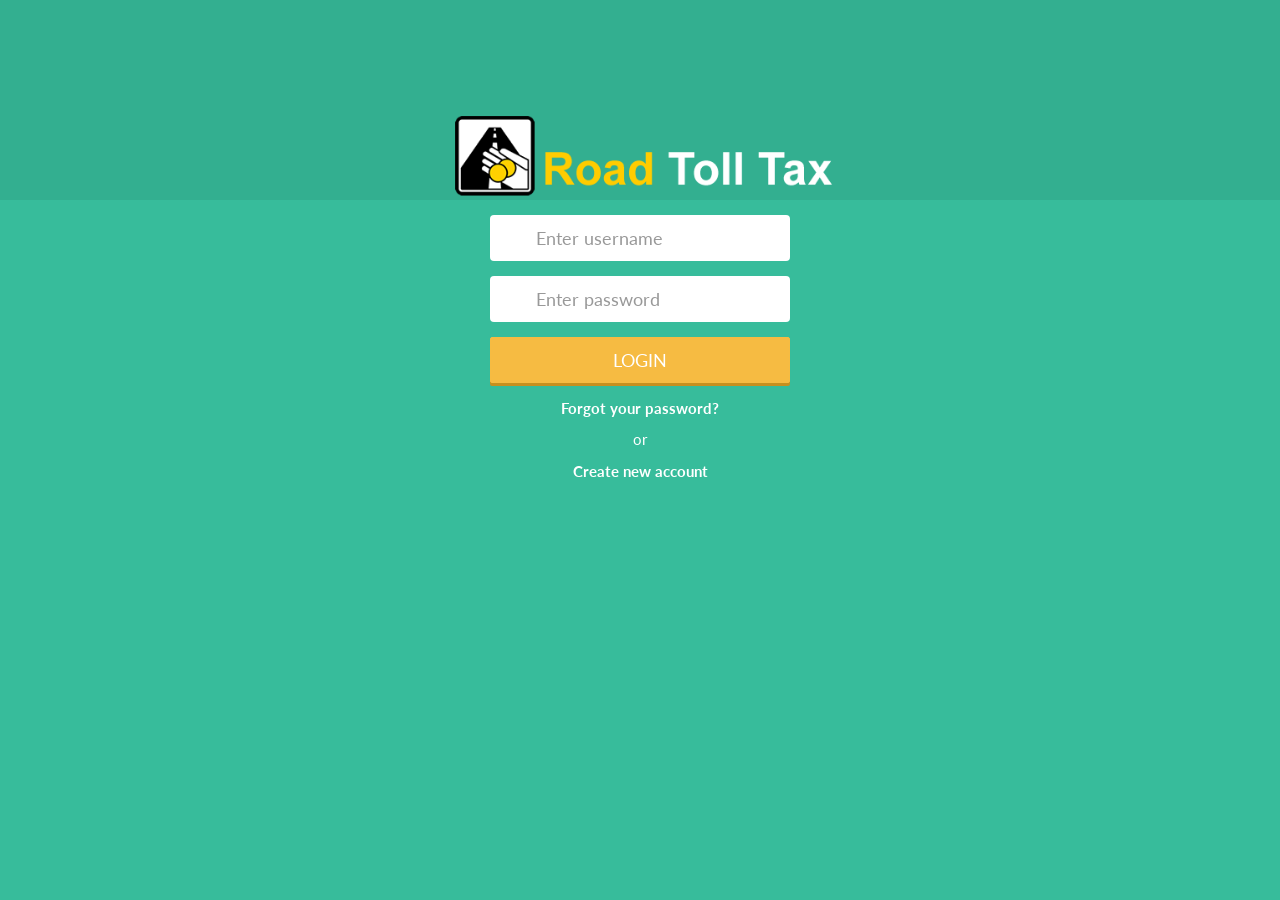
<file: TollTax/WebContent/design/login.html>
<!DOCTYPE html>
<html lang="en">
<head>

		<link href="assets/css/bootstrap.min.css" rel="stylesheet">
		<link href="assets/css/style.css" rel="stylesheet">
		<link href="assets/css/style-responsive.css" rel="stylesheet">
	</head>

	<body class="login tooltips">


		<div class="login-header text-center">
			<img src="assets/img/logo-login.png" class="logo" alt="Logo">
		</div>
		<div class="login-wrapper">

			<form role="form" action="#">
				<div class="form-group has-feedback lg left-feedback no-label">
				  <input type="text" class="form-control no-border input-lg rounded" placeholder="Enter username" autofocus>
				  <span class="fa fa-user form-control-feedback"></span>
				</div>
				<div class="form-group has-feedback lg left-feedback no-label">
				  <input type="password" class="form-control no-border input-lg rounded" placeholder="Enter password">
				  <span class="fa fa-unlock-alt form-control-feedback"></span>
				</div>
				<div class="form-group">
				  <div class="checkbox">

				  </div>
				</div>
				<div class="form-group">
					<button type="submit" class="btn btn-warning btn-lg btn-perspective btn-block">LOGIN</button>
				</div>
			</form>
			<p class="text-center"><strong><a href="forgot-password.html">Forgot your password?</a></strong></p>
			<p class="text-center">or</p>
			<p class="text-center"><strong><a href="register.html">Create new account</a></strong></p>
		</div><!-- /.login-wrapper -->
		<script src="assets/js/jquery.min.js"></script>
		<script src="assets/js/bootstrap.min.js"></script>
		<script src="assets/js/full-calendar.js"></script>
		<script src="assets/js/demo-panel-login.js"></script>
	</body>
</html>
</file>
<file: TollTax/WebContent/design/assets/css/style.css>
/**
==============================================================
 * Sentir - Responsive admin & dashboard template
 * Version 	1.3.0
 * Release	February 14, 2015
==============================================================
**/


/**
==================
TABLE OF CONTENT
==================
MAIN LAYOUT
	LOGIN, FORGOT PASS, REGISTER AND LOCK SCREEN
	NAVBAR
	TOP MAIN NAVIGATION
	SIDEBAR
	FOOTER
CSS ELEMENTS
	BOOTSTRAP CAROUSEL
	SINGLE OWL CAROUSEL
	FULL CALENDAR
	THE BOX
	TOGGLE SWITCH
	TYPOGRAPY
	BREADCRUMB
	PROGRESS BAR
	ICHECK
	INPUT FILE
	PANEL
	MODAL
	LIST GROUP
	MEDIA
	JUMBOTRON
	THUMBNAIL
	MASONRY
	PAGINATION
	TABLE
	FORM
	DROPDOWN
	BUTTON
	ALERT
	LABEL AND BADGE
	NAV
	NAVBAR
	3RD PARTIES
	FONT AWESOME
	MAGNIFIC POPUP
	OWL CAROUSEL
	RESPONSIVE IFRAME
	JQUERY FLOT
	EASY PIE CHART
	PRICING TABLE
	SEARCH PAGE
	MAIL APPS
	BLOG APPS
	SOCIAL APPS
	STORE APPS
	TILES
	CHART WIDGET
	TASK LIST
	WEATHER ICON SVG
	REAL ESTATE APPS
	MEDIA LIBRARY
	INVOICE
	BACK TO TOP
	ICON SHOWCASE
**/


@import url(http://fonts.googleapis.com/css?family=Lato:100,200,300,400,500,600,700);
body{
	background: #fff;
	font-family: 'Lato', Calibri, Arial, sans-serif;
	font-size: 15px;
	color: #656D78;
	padding-top: 60px;
	overflow-x: hidden;
	height: 100%;
}
body.no-padding-top{
	padding-top: 0px;
}
body.top-navigation{
	padding-top: 110px;
}
h1,h2,h3,h4,h5,h6{
	font-weight: 500;
}
h1.bolded,h2.bolded,h3.bolded,h4.bolded,h5.bolded,h6.bolded{
	font-weight: 600;
}
h1.less-distance,h2.less-distance,h3.less-distance,h4.less-distance,h5.less-distance,h6.less-distance{
	padding: 2px 0;
	margin: 2px 0;
}


/**
+++++++++++++++++++++++++++++++++++++++++++
MAIN LAYOUT
+++++++++++++++++++++++++++++++++++++++++++
**/


/**
----------------------------------------------
LOGIN, FORGOT PASS, REGISTER AND LOCK SCREEN
----------------------------------------------
**/
body.login{
	background: #37BC9B;
	padding: 0;
}

body.login.bg-success		{background: #8EC051;}
body.login.bg-info			{background: #3EAFDB;}
body.login.bg-danger		{background: #E7573E;}
body.login.bg-warning		{background: #F6BB43;}
body.login.bg-dark			{background: #434A54;}

body.lock{
	padding: 0;
}
.login-header{
	position: absolute;
	top: 0;
	right: 0;
	left: 0;
	height: 200px;
	background: transparent;
	background: rgba(0,0,0,0.07);
}
.login-header.dark{
	background: rgba(0,0,0,0.2);
}
.login-header .logo{
	margin-top: 110px;
	width: auto;
	max-width: 400px;
}
.login-wrapper{
	width: 100%;
	max-width: 300px;
	margin: 215px auto 0;
	color: #fff;
	padding: 0 0 30px 0;
}
.login-wrapper a,
.login-wrapper a:hover,
.login-wrapper a:focus{
	color: #fff;
}
.login-wrapper .avatar-lock{
	width: 110px;
	height: 110px;
}
.login-wrapper h4{
	color: #fff;
}
.login-wrapper .error-number{
	color: #fff;
	font-size: 80px;
	text-align: center;
	font-weight: 700;
}


/**
-------------------------------------------
NAVBAR
-------------------------------------------
**/
.wrapper{
	padding: 0;
	margin: 0;
	background: #E8E9EE;
	height: 100%;
	position: relative;
}
.top-navbar{
	position: fixed;
	height: 0px;
	top: 0;
	left: 0;
	right: 0;
	background: #fff;
	z-index: -1024;
	-webkit-transition:All 0.3s ease;
	-moz-transition:All 0.3s ease;
	-o-transition:All 0.3s ease;
}
.top-navbar.hidden-to-top{
	top: -60px;
}


/** TOP NAV PRIMARY COLOR **/
.top-navbar.primary-color{
	background: #34BC9B;
}
.top-navbar.primary-color .top-nav-content .navbar-form .form-control{
	background: #C6FFF1;
}
.top-navbar.primary-color .top-nav-content .navbar-form .form-control:focus{
	background: #fff;
}
.top-navbar.primary-color .top-nav-content .navbar-nav > li > a {
	color: #fff;
}
.top-navbar.primary-color .top-nav-content .navbar-nav > li > a:hover,
.top-navbar.primary-color .top-nav-content .navbar-nav > li > a:focus {
	color: #C6FFF1;
}
.top-navbar.primary-color ul.nav-user li.dropdown a.dropdown-toggle{
	color: #fff;
}
.top-navbar.primary-color .btn-collapse-sidebar-left,
.top-navbar.primary-color .btn-collapse-sidebar-right,
.top-navbar.primary-color .btn-collapse-nav{
	color: #fff;
}

/** TOP NAV SUCCESS COLOR **/
.top-navbar.success-color{
	background: #8EC051;
}
.top-navbar.success-color .label.label-success,
.top-navbar.success-color .badge.badge-success{
	background: #75AB38;
}
.top-navbar.success-color .top-nav-content .navbar-form .form-control{
	background: #DEFDBE;
}
.top-navbar.success-color .top-nav-content .navbar-form .form-control:focus{
	background: #fff;
}
.top-navbar.success-color .top-nav-content .navbar-nav > li > a {
	color: #fff;
}
.top-navbar.success-color .top-nav-content .navbar-nav > li > a:hover,
.top-navbar.success-color .top-nav-content .navbar-nav > li > a:focus {
	color: #DEFDBE;
}
.top-navbar.success-color ul.nav-user li.dropdown a.dropdown-toggle{
	color: #fff;
}
.top-navbar.success-color .btn-collapse-sidebar-left,
.top-navbar.success-color .btn-collapse-sidebar-right,
.top-navbar.success-color .btn-collapse-nav{
	color: #fff;
}

/** TOP NAV INFO COLOR **/
.top-navbar.info-color{
	background: #3EAFDB;
}
.top-navbar.info-color .label.label-info,
.top-navbar.info-color .badge.badge-info{
	background: #2A9CC8;
}
.top-navbar.info-color .top-nav-content .navbar-form .form-control{
	background: #BAEAFF;
}
.top-navbar.info-color .top-nav-content .navbar-form .form-control:focus{
	background: #fff;
}
.top-navbar.info-color .top-nav-content .navbar-nav > li > a {
	color: #fff;
}
.top-navbar.info-color .top-nav-content .navbar-nav > li > a:hover,
.top-navbar.info-color .top-nav-content .navbar-nav > li > a:focus {
	color: #BAEAFF;
}
.top-navbar.info-color ul.nav-user li.dropdown a.dropdown-toggle{
	color: #fff;
}
.top-navbar.info-color .btn-collapse-sidebar-left,
.top-navbar.info-color .btn-collapse-sidebar-right,
.top-navbar.info-color .btn-collapse-nav{
	color: #fff;
}

/** TOP NAV DANGER COLOR **/
.top-navbar.danger-color{
	background: #E7573E;
}
.top-navbar.danger-color .label.label-danger,
.top-navbar.danger-color .badge.badge-danger{
	background: #D44732;
}
.top-navbar.danger-color .top-nav-content .navbar-form .form-control{
	background: #FFC6BD;
}
.top-navbar.danger-color .top-nav-content .navbar-form .form-control:focus{
	background: #fff;
}
.top-navbar.danger-color .top-nav-content .navbar-nav > li > a {
	color: #fff;
}
.top-navbar.danger-color .top-nav-content .navbar-nav > li > a:hover,
.top-navbar.danger-color .top-nav-content .navbar-nav > li > a:focus {
	color: #FFC6BD;
}
.top-navbar.danger-color ul.nav-user li.dropdown a.dropdown-toggle{
	color: #fff;
}
.top-navbar.danger-color .btn-collapse-sidebar-left,
.top-navbar.danger-color .btn-collapse-sidebar-right,
.top-navbar.danger-color .btn-collapse-nav{
	color: #fff;
}

/** TOP NAV WARNING COLOR **/
.top-navbar.warning-color{
	background: #F6BB43;
}
.top-navbar.warning-color .label.label-warning,
.top-navbar.warning-color .badge.badge-warning{
	background: #E8A724;
}
.top-navbar.warning-color .top-nav-content .navbar-form .form-control{
	background: #FFE6B3;
}
.top-navbar.warning-color .top-nav-content .navbar-form .form-control:focus{
	background: #fff;
}
.top-navbar.warning-color .top-nav-content .navbar-nav > li > a {
	color: #fff;
}
.top-navbar.warning-color .top-nav-content .navbar-nav > li > a:hover,
.top-navbar.warning-color .top-nav-content .navbar-nav > li > a:focus {
	color: #FFE6B3;
}
.top-navbar.warning-color ul.nav-user li.dropdown a.dropdown-toggle{
	color: #fff;
}
.top-navbar.warning-color .btn-collapse-sidebar-left,
.top-navbar.warning-color .btn-collapse-sidebar-right,
.top-navbar.warning-color .btn-collapse-nav{
	color: #fff;
}

/** TOP NAV DARK COLOR **/
.top-navbar.dark-color{
	background: #242A34;
}
.top-navbar.dark-color .top-nav-content .navbar-nav > li > a {
	color: #fff;
}
.top-navbar.dark-color .top-nav-content .navbar-nav > li > a:hover,
.top-navbar.dark-color .top-nav-content .navbar-nav > li > a:focus {
	color: #CBCCD1;
}
.top-navbar.dark-color ul.nav-user li.dropdown a.dropdown-toggle{
	color: #fff;
}
.top-navbar.dark-color .btn-collapse-sidebar-left,
.top-navbar.dark-color .btn-collapse-sidebar-right,
.top-navbar.dark-color .btn-collapse-nav{
	color: #fff;
}


.top-navbar-inner{position: relative;}
.logo-brand {
	width: 250px;
	height: 60px;
	position: absolute;
	left: 0;
	top: 0;
	font-size: 20px;
	font-weight: 700;
	padding: 0;
	text-align: center;
	background: #242A34;
	color: #fff;
}
.logo-brand img{
	width: auto;
	max-width: 250px;
}
.logo-brand.white-color {
	background: #fff;
	color: #434A54;
}
.logo-brand.primary-color {
	background: #34BC9B;
	color: #fff;
}
.logo-brand.success-color {
	background: #8EC051;
	color: #fff;
}
.logo-brand.info-color {
	background: #3EAFDB;
	color: #fff;
}
.logo-brand.danger-color {
	background: #E7573E;
	color: #fff;
}
.logo-brand.warning-color {
	background: #F6BB43;
	color: #fff;
}
.top-nav-content{
	position: relative;
	margin-left: 250px;
	height: 60px;
	padding-left: 50px;
	padding-right: 50px;
}
.top-nav-content.no-right-sidebar{
	padding-right: 0px;
}
.top-nav-content.no-left-sidebar{
	padding-left: 0px;
}
.top-nav-content .navbar-form{
	padding-top: 13px;
	padding-bottom: 13px;
	height: 60px;
	margin-bottom: 0;
	margin-top: 0;
}
.top-nav-content .navbar-form .form-control{
	border: none;
	background: #E6E9ED;
}
.top-nav-content .navbar-form .form-control:focus{
	background: #F5F7FA;
}
.top-nav-content .navbar-nav > li > a {
	padding-top: 19px;
	padding-bottom: 19px;
	height: 60px;
	color: #656D78;
	position: relative;
}
.top-nav-content .navbar-nav > li > a .icon-count {
	position: absolute;
	top: 13px;
	right: 0;
	z-index: 3;
}
.top-nav-content .navbar-nav > li > a:hover,
.top-nav-content .navbar-nav > li > a:focus {
	background-color: transparent;
	color: #434A54;
}
.top-nav-content .navbar-nav > .open > a,
.top-nav-content .navbar-nav > .open > a:hover,
.top-nav-content .navbar-nav > .open > a:focus {
	background-color: transparent;
}
ul.nav-user{
	margin: 0;
	padding: 0;
	list-style: none;
	position: absolute;
	top: 0;
	right: 50px;
}
ul.nav-user.full{
	right: 0;
}
ul.nav-user li.dropdown a.dropdown-toggle{
	height: 60px;
	padding: 18px;
	display: block;
	color: #656D78;
	text-decoration: none;
    overflow: hidden;
    text-overflow: ellipsis;
    white-space: nowrap;
	max-width: 220px;
}
.avatar {
	width: 40px;
	height: 40px;
	position: relative;
	margin-top: -13px;
	margin-bottom: -11px;
	margin-right: 10px;
}
.nav-dropdown-heading{
	padding: 10px 20px;
	border-bottom: 1px solid #E6E9ED;
	font-weight: 700;
	font-size: 16px;
	background: #fff;
}
.nav-dropdown-content{
	height: 350px;
	min-width: 320px;
	max-width: 320px;
	overflow-y: auto;
}
.nav-dropdown-content ul{
	padding: 0;
	margin: 0;
	list-style: none;
}
.nav-dropdown-content ul li{
	display: block;
	border-bottom: 1px solid #F5F7FA;
}
.nav-dropdown-content.static-list ul li,
.nav-dropdown-content ul li a{
	padding: 10px 20px 10px 60px;
	display: block;
	position: relative;
	height: 60px;
    overflow: hidden;
    text-overflow: ellipsis;
    white-space: nowrap;
	text-decoration: none;
	color: #656D78;
	background: #fff;
}
.nav-dropdown-content ul li a:hover{
	color: #434A54;
}
.nav-dropdown-content ul li.unread a{
	background: #F5F7FA;
}
.nav-dropdown-content.static-list ul li .small-caps,
.nav-dropdown-content ul li a .small-caps{
    overflow: hidden;
    text-overflow: ellipsis;
    white-space: nowrap;
	font-size: 12px;
	display: block;
	color: #AAB2BD;
}
.nav-dropdown-content.static-list ul li .btn-action,
.nav-dropdown-content ul li a .btn-action{
    padding-top: 9px;
    padding-bottom: 9px;
}
.nav-dropdown-content.static-list ul li .btn-action .btn,
.nav-dropdown-content ul li a .btn-action .btn{
    margin: 0 2px;
}
.nav-dropdown-content.static-list ul li .absolute-left-content,
.nav-dropdown-content ul li a .absolute-left-content{
	width: 40px;
	height: 40px;
	position: absolute;
	left: 10px;
	top: 10px;
}
.nav-dropdown-content.static-list ul li .icon-task,
.nav-dropdown-content ul li a .icon-task{
	border-radius: 10px;
	color: #fff;
	font-size: 20px;
	text-align: center;
	padding: 10px 0;
}

.nav-dropdown-content ul li a .icon-task.completed		{background: #8CC152}
.nav-dropdown-content ul li a .icon-task.uncompleted	{background: #E9573F}
.nav-dropdown-content ul li a .icon-task.progress		{background: #F6BB42}
.nav-dropdown-content ul li:last-child{
	border-bottom: none;
}


/**
-------------------------------------------
TOP MAIN NAVIGATION
-------------------------------------------
**/
.top-main-navigation{
	height: auto;
	position: fixed;
	top: 60px;
	left: 0;
	right: 0;
	background: #000;
	z-index: 1023;
	-webkit-transition:All 0.3s ease;
	-moz-transition:All 0.3s ease;
	-o-transition:All 0.3s ease;
}
.top-main-navigation.full-top{
	top: 0px;
}
.top-main-navigation.toggle-left{
	left: -250px;
	right: 250px;
}
.top-main-navigation .navbar{
	margin-bottom: 0;
}
.top-main-navigation .navbar.navbar-default{
	background-color: #fff;
}
.top-nav-content.main-top-nav-layout{
	padding-left: 0px;
}
.top-main-navigation .span-sidebar{
	margin-left: 10px;
	padding-top: 2px;
	padding-bottom: 2px;
}



/**
-------------------------------------------
SIDEBAR
-------------------------------------------
**/
ul.sidebar-menu li.static.left-profile-summary{
	min-height: 20px;
	height: auto;
	padding: 29px 15px 0px 15px;
}
ul.sidebar-menu li.text-content.profile-summary{
	margin-bottom: 20px;
	padding-left: 10px;
	padding-right: 10px;
}
.left-profile-summary h4{
	color: #fff;
	padding: 0;
	margin: 0 0 5px;
	line-height: 120%;
}
.left-profile-summary .avatar{
	width: 70px;
	height: 70px;
	margin: 0 10px 20px 0;
}
.sidebar-left{
	position: fixed;
	top: 60px;
	left: 0;
	bottom: 0;
	width: 250px;
	background: #313940;
	color: #AAB2BD;
	z-index: 10;
	-webkit-transition:All 0.3s ease;
	-moz-transition:All 0.3s ease;
	-o-transition:All 0.3s ease;
}
.sidebar-right.full-top,
.sidebar-left.full-top{
	top: 0px;
}
.sidebar-right{
	position: fixed;
	top: 60px;
	right: -250px;
	bottom: 0;
	width: 250px;
	background: #313940;
	color: #AAB2BD;
	z-index: 1;
	-webkit-transition:All 0.3s ease;
	-moz-transition:All 0.3s ease;
	-o-transition:All 0.3s ease;
}
.sidebar-right-heading{
	position: fixed;
	top: 0;
	right: 0px;
	height: 60px;
	background-color: #2C3439;
	width: 82.5%;
	z-index: 6;
	-webkit-transition:All 0.3s ease;
	-moz-transition:All 0.3s ease;
	-o-transition:All 0.3s ease;
}
.sidebar-right-heading.hidden-to-top{
	top: -60px;
}
.sidebar-right-heading .nav-tabs{
	border-bottom: none;
}
.sidebar-right-heading .nav-tabs > li {
	margin-bottom: 0px;
}
.sidebar-right-heading .nav-tabs > li > a {
	margin-right: 0px;
	border: none;
	height: 60px;
	padding: 20px 0;
	color: #656D78;
}
.sidebar-right-heading .nav-tabs.nav-justified > li {
	display: table-cell;
	width: 1%;
}
.sidebar-right-heading .nav-tabs.nav-justified > li > a {
	margin-bottom: 0;
}
.sidebar-right-heading .nav-tabs > li > a:hover {
	background-color: transparent;
	color: #E6E9ED;
}
.sidebar-right-heading .nav-tabs > li.active > a,
.sidebar-right-heading .nav-tabs > li.active > a:hover,
.sidebar-right-heading .nav-tabs > li.active > a:focus {
	color: #E6E9ED;
	cursor: default;
	border: none;
	background-color: #242C2E;
  
}
.sidebar-left.toggle-left			{left: -250px;}
.sidebar-right.toggle-left			{right: 0;}
.sidebar-left.toggle				{left: -250px;}
.page-content.toggle				{margin-left: 0px;}
.top-navbar.toggle-left{
	left: -250px;
	right: 250px;
}
.page-content.toggle-left{
	margin-left: 0px;
	margin-right: 250px;
}
.page-content.no-left-sidebar{
	margin-left: 0px;
}
.page-content{
	padding: 0;
	margin-left: 250px;
	margin-top: 0;
	z-index: 2;
	background: #E8E9EE;
	-webkit-transition:All 0.3s ease;
	-moz-transition:All 0.3s ease;
	-o-transition:All 0.3s ease;
}
.btn-collapse-sidebar-left{
	position: absolute;
	left: 0;
	width: 50px;
	height: 60px;
	cursor: pointer;
	text-align: center;
	font-size: 18px;
	padding: 17px 0;
}
.btn-collapse-main-navigation{
	position: absolute;
	left: 0;
	width: 50px;
	height: 60px;
	cursor: pointer;
	text-align: center;
	font-size: 18px;
	padding: 17px 0;
	display: none;
}
.btn-collapse-sidebar-right{
	position: absolute;
	right: 0;
	top: 0;
	width: 50px;
	height: 60px;
	cursor: pointer;
	text-align: center;
	font-size: 18px;
	padding: 17px 0;
	color: #656D78;
	color: rgba(1,1,1,0.6)
}
.btn-collapse-nav{
	position: absolute;
	right: 0;
	width: 50px;
	height: 60px;
	cursor: pointer;
	text-align: center;
	font-size: 18px;
	padding: 17px 0;
	display: none;
}
.icon-dinamic{
	-webkit-transform: rotate(180deg);
	-moz-transform: rotate(180deg);
	-ms-transform: rotate(180deg);
	-o-transform: rotate(180deg);
	transform: rotate(180deg);
	-webkit-transition:All 0.4s ease;
	-moz-transition:All 0.4s ease;
	-o-transition:All 0.4s ease;
}
.icon-dinamic.rotate-180{
	-webkit-transform: rotate(0deg);
	-moz-transform: rotate(0deg);
	-ms-transform: rotate(0deg);
	-o-transform: rotate(0deg);
	transform: rotate(0deg);
}
ul.sidebar-menu{
	padding: 0;
	margin: 0 0 30px 0;
	list-style:none;
}
ul.sidebar-menu li.static{
	display: block;
	color: #797E89;
	height: 60px;
	padding: 29px 15px 15px 15px;
	text-decoration: none;
	line-height: 120%;
	position: relative;
	font-size: 13px;
}
ul.sidebar-menu li.text-content{
	display: block;
	color: #AAB2BD;
	height: 40px;
	padding: 12px 60px 12px 15px;
	text-decoration: none;
	line-height: 120%;
	position: relative;
	font-size: 13px;
}
ul.sidebar-menu li.text-content .switch{
	position: absolute;
	right: 15px;
	top: 10px;
}
ul.sidebar-menu li{
	display: block;
	color: #AAB2BD;
}


/** SIDEBAR LIGHT PRIMARY COLOR **/
.sidebar-left.light-color{
	background: #fff;
	color: #AAB2BD;
}
.sidebar-left.light-color .left-profile-summary h4{
	color: #656D78;
}
.sidebar-left.light-color ul.sidebar-menu li a{
	color: #AAB2BD;
	border-bottom-color: #F6F7F9;
}
.sidebar-left.light-color ul.sidebar-menu li a:hover,
.sidebar-left.light-color ul.sidebar-menu li a:focus{
	color: #656D78;
	border-bottom-color: #F6F7F9;
}
.sidebar-left.light-color ul.sidebar-menu li.selected a,
.sidebar-left.light-color ul.sidebar-menu li.selected a:hover,
.sidebar-left.light-color ul.sidebar-menu li.selected a:focus,
.sidebar-left.light-color ul.sidebar-menu li.active a,
.sidebar-left.light-color ul.sidebar-menu li.active a:hover,
.sidebar-left.light-color ul.sidebar-menu li.active a:focus{
	color: #656D78;
	background-color: #F6F7F9;
	border-bottom-color: #F6F7F9;
}
.sidebar-left.light-color ul.sidebar-menu li ul.submenu{
	background: #F6F7F9;
}
.sidebar-left.light-color ul.sidebar-menu li ul.submenu li a:hover,
.sidebar-left.light-color ul.sidebar-menu li ul.submenu li a:focus{
	color: #434A54;
}
.sidebar-left.light-color ul.sidebar-menu li ul.submenu li.selected a,
.sidebar-left.light-color ul.sidebar-menu li ul.submenu li.selected a:hover,
.sidebar-left.light-color ul.sidebar-menu li ul.submenu li.selected a:focus,
.sidebar-left.light-color ul.sidebar-menu li ul.submenu li.active a,
.sidebar-left.light-color ul.sidebar-menu li ul.submenu li.active a:hover,
.sidebar-left.light-color ul.sidebar-menu li ul.submenu li.active a:focus{
	color: #434A54;
	background-color: #D5DAE0;
}


/** SIDEBAR LEFT PRIMARY COLOR **/
.sidebar-left.primary-color{
	background: #34BC9B;
	color: #C6FFF1;
}
.sidebar-left.primary-color .left-profile-summary h4{
	color: #fff;
}
.sidebar-left.primary-color ul.sidebar-menu li a{
	color: #C6FFF1;
	border-bottom-color: #28AA8B;
}
.sidebar-left.primary-color ul.sidebar-menu li a:active,
.sidebar-left.primary-color ul.sidebar-menu li a:hover,
.sidebar-left.primary-color ul.sidebar-menu li a:focus{
	color: #fff;
	border-bottom-color: #28AA8B;
}
.sidebar-left.primary-color ul.sidebar-menu li.selected a,
.sidebar-left.primary-color ul.sidebar-menu li.selected a:hover,
.sidebar-left.primary-color ul.sidebar-menu li.selected a:focus,
.sidebar-left.primary-color ul.sidebar-menu li.active a,
.sidebar-left.primary-color ul.sidebar-menu li.active a:hover,
.sidebar-left.primary-color ul.sidebar-menu li.active a:focus{
	color: #fff;
	background-color: #28AA8B;
	border-bottom-color: #28AA8B;
}
.sidebar-left.primary-color ul.sidebar-menu li ul.submenu{
	background: #28AA8B;
}
.sidebar-left.primary-color ul.sidebar-menu li ul.submenu li a:active,
.sidebar-left.primary-color ul.sidebar-menu li ul.submenu li a:hover,
.sidebar-left.primary-color ul.sidebar-menu li ul.submenu li a:focus{
	color: #C6FFF1;
}
.sidebar-left.primary-color ul.sidebar-menu li ul.submenu li.selected a,
.sidebar-left.primary-color ul.sidebar-menu li ul.submenu li.selected a:hover,
.sidebar-left.primary-color ul.sidebar-menu li ul.submenu li.selected a:focus,
.sidebar-left.primary-color ul.sidebar-menu li ul.submenu li.active a,
.sidebar-left.primary-color ul.sidebar-menu li ul.submenu li.active a:hover,
.sidebar-left.primary-color ul.sidebar-menu li ul.submenu li.active a:focus{
	color: #C6FFF1;
	background-color: #28AA8B;
}
.sidebar-left.primary-color ul.sidebar-menu li.static,
.sidebar-left.primary-color ul.sidebar-menu li.text-content{
	color: #fff;
}
.sidebar-left.primary-color ul.sidebar-menu li a .chevron-icon-sidebar,
.sidebar-left.primary-color ul.sidebar-menu li ul.submenu li a:before{
	color: #C6FFF1;
}
.sidebar-left.primary-color ul.sidebar-menu li ul.submenu li a{
	border-left-color: #C6FFF1;
}


/** SIDEBAR LEFT SUCCESS COLOR **/
.sidebar-left.success-color{
	background: #8EC051;
	color: #DEFDBE;
}
.sidebar-left.success-color .left-profile-summary h4{
	color: #fff;
}
.sidebar-left.success-color ul.sidebar-menu li a{
	color: #DEFDBE;
	border-bottom-color: #75AB38;
}
.sidebar-left.success-color ul.sidebar-menu li a:active,
.sidebar-left.success-color ul.sidebar-menu li a:hover,
.sidebar-left.success-color ul.sidebar-menu li a:focus{
	color: #fff;
	border-bottom-color: #75AB38;
}
.sidebar-left.success-color ul.sidebar-menu li.selected a,
.sidebar-left.success-color ul.sidebar-menu li.selected a:hover,
.sidebar-left.success-color ul.sidebar-menu li.selected a:focus,
.sidebar-left.success-color ul.sidebar-menu li.active a,
.sidebar-left.success-color ul.sidebar-menu li.active a:hover,
.sidebar-left.success-color ul.sidebar-menu li.active a:focus{
	color: #fff;
	background-color: #75AB38;
	border-bottom-color: #75AB38;
}
.sidebar-left.success-color ul.sidebar-menu li ul.submenu{
	background: #75AB38;
}
.sidebar-left.success-color ul.sidebar-menu li ul.submenu li a:active,
.sidebar-left.success-color ul.sidebar-menu li ul.submenu li a:hover,
.sidebar-left.success-color ul.sidebar-menu li ul.submenu li a:focus{
	color: #DEFDBE;
}
.sidebar-left.success-color ul.sidebar-menu li ul.submenu li.selected a,
.sidebar-left.success-color ul.sidebar-menu li ul.submenu li.selected a:hover,
.sidebar-left.success-color ul.sidebar-menu li ul.submenu li.selected a:focus,
.sidebar-left.success-color ul.sidebar-menu li ul.submenu li.active a,
.sidebar-left.success-color ul.sidebar-menu li ul.submenu li.active a:hover,
.sidebar-left.success-color ul.sidebar-menu li ul.submenu li.active a:focus{
	color: #DEFDBE;
	background-color: #75AB38;
}
.sidebar-left.success-color ul.sidebar-menu li.static,
.sidebar-left.success-color ul.sidebar-menu li.text-content{
	color: #fff;
}
.sidebar-left.success-color ul.sidebar-menu li a .chevron-icon-sidebar,
.sidebar-left.success-color ul.sidebar-menu li ul.submenu li a:before{
	color: #DEFDBE;
}
.sidebar-left.success-color ul.sidebar-menu li ul.submenu li a{
	border-left-color: #DEFDBE;
}
.sidebar-left.success-color .onoffswitch-inner:before {
    background-color: #75AB38; 
}
.sidebar-left.success-color .onoffswitch-inner:after {
    background-color: #E9573F; 
}


/** SIDEBAR LEFT INFO COLOR **/
.sidebar-left.info-color{
	background: #3EAFDB;
	color: #BAEAFF;
}
.sidebar-left.info-color .left-profile-summary h4{
	color: #fff;
}
.sidebar-left.info-color ul.sidebar-menu li a{
	color: #BAEAFF;
	border-bottom-color: #2A9CC8;
}
.sidebar-left.info-color ul.sidebar-menu li a:active,
.sidebar-left.info-color ul.sidebar-menu li a:hover,
.sidebar-left.info-color ul.sidebar-menu li a:focus{
	color: #fff;
	border-bottom-color: #2A9CC8;
}
.sidebar-left.info-color ul.sidebar-menu li.selected a,
.sidebar-left.info-color ul.sidebar-menu li.selected a:hover,
.sidebar-left.info-color ul.sidebar-menu li.selected a:focus,
.sidebar-left.info-color ul.sidebar-menu li.active a,
.sidebar-left.info-color ul.sidebar-menu li.active a:hover,
.sidebar-left.info-color ul.sidebar-menu li.active a:focus{
	color: #fff;
	background-color: #2A9CC8;
	border-bottom-color: #2A9CC8;
}
.sidebar-left.info-color ul.sidebar-menu li ul.submenu{
	background: #2A9CC8;
}
.sidebar-left.info-color ul.sidebar-menu li ul.submenu li a:active,
.sidebar-left.info-color ul.sidebar-menu li ul.submenu li a:hover,
.sidebar-left.info-color ul.sidebar-menu li ul.submenu li a:focus{
	color: #BAEAFF;
}
.sidebar-left.info-color ul.sidebar-menu li ul.submenu li.selected a,
.sidebar-left.info-color ul.sidebar-menu li ul.submenu li.selected a:hover,
.sidebar-left.info-color ul.sidebar-menu li ul.submenu li.selected a:focus,
.sidebar-left.info-color ul.sidebar-menu li ul.submenu li.active a,
.sidebar-left.info-color ul.sidebar-menu li ul.submenu li.active a:hover,
.sidebar-left.info-color ul.sidebar-menu li ul.submenu li.active a:focus{
	color: #BAEAFF;
	background-color: #2A9CC8;
}
.sidebar-left.info-color ul.sidebar-menu li.static,
.sidebar-left.info-color ul.sidebar-menu li.text-content{
	color: #fff;
}
.sidebar-left.info-color ul.sidebar-menu li a .chevron-icon-sidebar,
.sidebar-left.info-color ul.sidebar-menu li ul.submenu li a:before{
	color: #BAEAFF;
}
.sidebar-left.info-color ul.sidebar-menu li ul.submenu li a{
	border-left-color: #BAEAFF;
}


/** SIDEBAR LEFT DANGER COLOR **/
.sidebar-left.danger-color{
	background: #E7573E;
	color: #FFC6BD;
}
.sidebar-left.danger-color .left-profile-summary h4{
	color: #fff;
}
.sidebar-left.danger-color ul.sidebar-menu li a{
	color: #FFC6BD;
	border-bottom-color: #D44732;
}
.sidebar-left.danger-color ul.sidebar-menu li a:active,
.sidebar-left.danger-color ul.sidebar-menu li a:hover,
.sidebar-left.danger-color ul.sidebar-menu li a:focus{
	color: #fff;
	border-bottom-color: #D44732;
}
.sidebar-left.danger-color ul.sidebar-menu li.selected a,
.sidebar-left.danger-color ul.sidebar-menu li.selected a:hover,
.sidebar-left.danger-color ul.sidebar-menu li.selected a:focus,
.sidebar-left.danger-color ul.sidebar-menu li.active a,
.sidebar-left.danger-color ul.sidebar-menu li.active a:hover,
.sidebar-left.danger-color ul.sidebar-menu li.active a:focus{
	color: #fff;
	background-color: #D44732;
	border-bottom-color: #D44732;
}
.sidebar-left.danger-color ul.sidebar-menu li ul.submenu{
	background: #D44732;
}
.sidebar-left.danger-color ul.sidebar-menu li ul.submenu li a:active,
.sidebar-left.danger-color ul.sidebar-menu li ul.submenu li a:hover,
.sidebar-left.danger-color ul.sidebar-menu li ul.submenu li a:focus{
	color: #FFC6BD;
}
.sidebar-left.danger-color ul.sidebar-menu li ul.submenu li.selected a,
.sidebar-left.danger-color ul.sidebar-menu li ul.submenu li.selected a:hover,
.sidebar-left.danger-color ul.sidebar-menu li ul.submenu li.selected a:focus,
.sidebar-left.danger-color ul.sidebar-menu li ul.submenu li.active a,
.sidebar-left.danger-color ul.sidebar-menu li ul.submenu li.active a:hover,
.sidebar-left.danger-color ul.sidebar-menu li ul.submenu li.active a:focus{
	color: #FFC6BD;
	background-color: #D44732;
}
.sidebar-left.danger-color ul.sidebar-menu li.static,
.sidebar-left.danger-color ul.sidebar-menu li.text-content{
	color: #fff;
}
.sidebar-left.danger-color ul.sidebar-menu li a .chevron-icon-sidebar,
.sidebar-left.danger-color ul.sidebar-menu li ul.submenu li a:before{
	color: #FFC6BD;
}
.sidebar-left.danger-color ul.sidebar-menu li ul.submenu li a{
	border-left-color: #FFC6BD;
}
.sidebar-left.danger-color .onoffswitch-inner:after {
    background-color: #D44732; 
}


/** SIDEBAR LEFT WARNING COLOR **/
.sidebar-left.warning-color{
	background: #F6BB43;
	color: #FFE6B3;
}
.sidebar-left.warning-color .left-profile-summary h4{
	color: #fff;
}
.sidebar-left.warning-color ul.sidebar-menu li a{
	color: #FFE6B3;
	border-bottom-color: #E8A724;
}
.sidebar-left.warning-color ul.sidebar-menu li a:active,
.sidebar-left.warning-color ul.sidebar-menu li a:hover,
.sidebar-left.warning-color ul.sidebar-menu li a:focus{
	color: #fff;
	border-bottom-color: #E8A724;
}
.sidebar-left.warning-color ul.sidebar-menu li.selected a,
.sidebar-left.warning-color ul.sidebar-menu li.selected a:hover,
.sidebar-left.warning-color ul.sidebar-menu li.selected a:focus,
.sidebar-left.warning-color ul.sidebar-menu li.active a,
.sidebar-left.warning-color ul.sidebar-menu li.active a:hover,
.sidebar-left.warning-color ul.sidebar-menu li.active a:focus{
	color: #fff;
	background-color: #E8A724;
	border-bottom-color: #E8A724;
}
.sidebar-left.warning-color ul.sidebar-menu li ul.submenu{
	background: #E8A724;
}
.sidebar-left.warning-color ul.sidebar-menu li ul.submenu li a:active,
.sidebar-left.warning-color ul.sidebar-menu li ul.submenu li a:hover,
.sidebar-left.warning-color ul.sidebar-menu li ul.submenu li a:focus{
	color: #FFE6B3;
}
.sidebar-left.warning-color ul.sidebar-menu li ul.submenu li.selected a,
.sidebar-left.warning-color ul.sidebar-menu li ul.submenu li.selected a:hover,
.sidebar-left.warning-color ul.sidebar-menu li ul.submenu li.selected a:focus,
.sidebar-left.warning-color ul.sidebar-menu li ul.submenu li.active a,
.sidebar-left.warning-color ul.sidebar-menu li ul.submenu li.active a:hover,
.sidebar-left.warning-color ul.sidebar-menu li ul.submenu li.active a:focus{
	color: #FFE6B3;
	background-color: #E8A724;
}
.sidebar-left.warning-color ul.sidebar-menu li.static,
.sidebar-left.warning-color ul.sidebar-menu li.text-content{
	color: #fff;
}
.sidebar-left.warning-color ul.sidebar-menu li a .chevron-icon-sidebar,
.sidebar-left.warning-color ul.sidebar-menu li ul.submenu li a:before{
	color: #FFE6B3;
}
.sidebar-left.warning-color ul.sidebar-menu li ul.submenu li a{
	border-left-color: #FFE6B3;
}




ul.sidebar-menu li a{
	display: block;
	color: #AAB2BD;
	height: 45px;
	padding: 12px 20px 12px 50px;
	border-bottom: 1px solid #2C3439;
	text-decoration: none;
	line-height: 120%;
	position: relative;
    overflow: hidden;
    text-overflow: ellipsis;
    white-space: nowrap;
}
ul.sidebar-menu li a .icon-sidebar{
	width: 45px;
	height: 45px;
	position: absolute;
	left: 0;
	top: 0;
	text-align: center;
	padding: 15px 0;
}
ul.sidebar-menu li a .span-sidebar{
	position: absolute;
	right: 30px;
	top: 13px;
}
ul.sidebar-menu li a .chevron-icon-sidebar{
	position: absolute;
	right: 15px;
	top: 14px;
	color: #656D78;
	-webkit-transition:All 0.3s ease;
	-moz-transition:All 0.3s ease;
	-o-transition:All 0.3s ease;
}
ul.sidebar-menu li.active a .chevron-icon-sidebar{
	-webkit-transform: rotate(90deg);
	-moz-transform: rotate(90deg);
	-ms-transform: rotate(90deg);
	-o-transform: rotate(90deg);
	transform: rotate(90deg);
}
ul.sidebar-menu li a:hover,
ul.sidebar-menu li a:focus{
	color: #E6E9ED;
	border-bottom: 1px solid #2C3439;
}
ul.sidebar-menu li.selected a,
ul.sidebar-menu li.selected a:hover,
ul.sidebar-menu li.selected a:focus,
ul.sidebar-menu li.active a,
ul.sidebar-menu li.active a:hover,
ul.sidebar-menu li.active a:focus{
	color: #E6E9ED;
	background-color: #2C3439;
	border-bottom: 1px solid #2C3439;
}

ul.sidebar-menu li ul.submenu{
	background: #2C3439;
	padding: 0 0 0 50px;
	margin: 0;
	list-style: none;
	display: none;
}
ul.sidebar-menu li ul.submenu.visible{
	display: block;
}
ul.sidebar-menu li ul.submenu li{
	display: block;
}
ul.sidebar-menu li ul.submenu li a{
	display: block;
	color: #79818B;
	height: 35px;
	padding: 10px 15px 10px 0;
	border-bottom: none;
	text-decoration: none;
	line-height: 120%;
	position: relative;
	font-size: 13px;
	border-left: 1px solid #656D78;
    overflow: hidden;
    text-overflow: ellipsis;
    white-space: nowrap;
}
ul.sidebar-menu li ul.submenu li a .span-sidebar{
	position: absolute;
	right: 15px;
	top: 10px;
}
ul.sidebar-menu li ul.submenu li a:hover,
ul.sidebar-menu li ul.submenu li a:focus{
	color: #E6E9ED;
}
ul.sidebar-menu li ul.submenu li.selected a,
ul.sidebar-menu li ul.submenu li.selected a:hover,
ul.sidebar-menu li ul.submenu li.selected a:focus,
ul.sidebar-menu li ul.submenu li.active a,
ul.sidebar-menu li ul.submenu li.active a:hover,
ul.sidebar-menu li ul.submenu li.active a:focus{
	color: #E6E9ED;
	background-color: #2C3439;
}

ul.sidebar-menu li ul.submenu li a:before{
	content: "\2014\00a0";
	margin-left: -1px;
	color: #79818B;
}
ul.sidebar-menu.online-user li a{
	padding: 10px 20px 10px 60px;
	height: 55px;
    overflow: hidden;
    text-overflow: ellipsis;
    white-space: nowrap;
}
ul.sidebar-menu.online-user li a .small-caps{
	font-size: 11px;
	color: #656D78;
	display: block;
    overflow: hidden;
    text-overflow: ellipsis;
    white-space: nowrap;
}
ul.sidebar-menu.online-user li a .ava-sidebar{
	width: 35px;
	height: 35px;
	position: absolute;
	left: 0;
	top: 0;
	text-align: center;
	margin:10px;
	z-index: 1;
}
ul.sidebar-menu.online-user li a .user-status{
	width: 13px;
	height: 13px;
	position: absolute;
	z-index: 2;
	background: #F5F7FA;
	left: 35px;
	top: 7px;
	border-radius: 50%;
	border: 2px solid #313940;
}

ul.sidebar-menu.online-user li a .device-status{
	position: absolute;
	right: 15px;
	top: 20px;
	color: #656D78;
	font-size: 14px;
}
ul.sidebar-menu.online-user li a .user-status.success	{background: #8CC152;}
ul.sidebar-menu.online-user li a .user-status.danger	{background: #E9573F;}
ul.sidebar-menu.online-user li a .user-status.warning	{background: #F6BB42;}
ul.sidebar-menu.online-user li a .user-status.info		{background: #3BAFDA;}
ul.sidebar-menu.online-user li a .user-status.primary	{background: #37BC9B;}
ul.sidebar-menu.sidebar-notification{
	margin-bottom: 30px;
}
ul.sidebar-menu.sidebar-notification li a{
	padding: 10px 20px 10px 60px;
	height: 55px;
    overflow: hidden;
    text-overflow: ellipsis;
    white-space: nowrap;
	font-weight: 700;
}
ul.sidebar-menu.sidebar-notification li a .activity{
	font-size: 13px;
	color: #AAB2BD;
	font-weight: 400;
}
ul.sidebar-menu.sidebar-notification li a .small-caps{
	font-size: 11px;
	color: #656D78;
	display: block;
    overflow: hidden;
    text-overflow: ellipsis;
    white-space: nowrap;
	font-weight: 400;
}
ul.sidebar-menu.sidebar-notification li a .ava-sidebar{
	width: 35px;
	height: 35px;
	position: absolute;
	left: 0;
	top: 0;
	text-align: center;
	margin:10px;
	z-index: 1;
}
ul.sidebar-menu.sidebar-task{
	margin-bottom: 30px;
}
ul.sidebar-menu.sidebar-task li a{
	padding: 10px 20px 10px 60px;
	height: 55px;
    overflow: hidden;
    text-overflow: ellipsis;
    white-space: nowrap;
}
ul.sidebar-menu.sidebar-task li a .small-caps{
	font-size: 11px;
	color: #656D78;
	display: block;
    overflow: hidden;
    text-overflow: ellipsis;
    white-space: nowrap;
}
ul.sidebar-menu.sidebar-task li a .icon-task-sidebar{
	width: 35px;
	height: 35px;
	position: absolute;
	left: 0;
	top: 0;
	text-align: center;
	margin:10px;
	z-index: 1;
	border-radius: 10px;
	color: #fff;
	font-size: 20px;
	padding: 7px 0;
}
ul.sidebar-menu.sidebar-task li a .icon-task-sidebar.completed		{background: #8CC152}
ul.sidebar-menu.sidebar-task li a .icon-task-sidebar.uncompleted	{background: #E9573F}
ul.sidebar-menu.sidebar-task li a .icon-task-sidebar.progress		{background: #F6BB42}

h1.page-heading{
	padding: 5px 0;
	margin: 15px 0 20px;
	font-size: 22px;
	font-weight:700;
	line-height: 100%;
	text-transform: uppercase;
	color: #656D78;
}
h1.page-heading small{
	text-transform: none;
	color: #ACB5BE;
}


/**
-------------------------------------------
FOOTER
-------------------------------------------
**/
footer{
	background: #fff;
	text-align: center;
	font-size: 13px;
	padding: 15px;
	margin-top: 20px;
	border-top: 1px solid #E6E9ED;
	line-height: 170%;
}







/**
+++++++++++++++++++++++++++++++++++++++++++
CSS ELEMENTS
+++++++++++++++++++++++++++++++++++++++++++
**/

/**
-------------------------------------------
BOOTSTRAP CAROUSEL
-------------------------------------------
**/
.carousel-caption.dark-bg{
	background : rgba(1,1,1,.5);
	left: 0;
	right: 0;
	bottom: 0;
	padding-bottom: 50px;
}

/**
-------------------------------------------
SINGLE OWL CAROUSEL
-------------------------------------------
**/
#owl-carousel-single-1 .item img{
    display: block;
    width: 100%;
    height: auto;
}
#owl-carousel-single-1 .owl-controls .owl-buttons{
	position:absolute;
	top: 45%;
	left: 0;
	right: 0;
	text-align: left;
	height: 50px;
	margin-top: -25px;
}
#owl-carousel-single-1 .owl-controls .owl-buttons div{
	color: #fff;
	display: inline-block;
	zoom: 1;
	*display: inline;/*IE7 life-saver */
	margin: 5px;
	padding: 0;
	width: 40px;
	height: 40px;
	font-size: 44px;
	line-height: 70%;
	border-radius: 50%;
	background: transparent;
	text-align: center;
}
#owl-carousel-single-1 .owl-controls.clickable .owl-buttons div:hover{
	text-decoration: none;
}
#owl-carousel-single-1 .owl-controls.clickable .owl-buttons div:last-child{
	position:absolute;
	right: 0;
}




/**
-------------------------------------------
FULL CALENDAR
-------------------------------------------
**/
.has-toolbar.fc {margin-top: 50px;}
.fc-header-title {
    display: inline-block;
    vertical-align: top;
}
.fc-header-center {text-align: left;}
.fc-header-left {
    text-align: left;
    width: 18%;
}
.fc-view {width: 100%;}
.fc-state-default, .fc-state-default .fc-button-inner {
    background: #fff !important;
    border-color: #DDDDDD;
    border-style: none solid;
    color: #646464;
}
.fc-state-active, .fc-state-active .fc-button-inner, .fc-state-active, .fc-button-today .fc-button-inner, .fc-state-hover, .fc-state-hover .fc-button-inner {
    background: #34BC9B !important;
    color: #fff !important;
}
.fc-event-skin {
    background-color: #3EAFDB !important;
    border-color: #3EAFDB !important;
    color: #FFFFFF !important;
}
.fc-grid th {
    height: 45px;
    line-height: 45px;
    text-align: center;
    background: #34BC9B !important;
    color: #fff;
    text-transform: uppercase;
}
.fc-widget-header {border-color: #62c6a0;}
.fc-widget-content {
    border-color: #ebebeb;
    background: #fff;
}
.fc-header-title h2 {
    font-size: 18px !important;
    color: #474752;
    font-weight: 300;
    padding: 5px 10px;
}
.external-event {
    cursor: move;
    display: inline-block !important;
    margin-bottom: 6px !important;
    margin-right: 6px !important;
    padding: 8px;
}
#external-events p input[type="checkbox"] {
    margin: 0;
}
#external-events .external-event {
    font-size: 14px;
    font-weight: normal;
	display: block;
	width: 100%;
	text-align: left;
}
.drg-event-title {
    font-weight: 300;
    margin-top: 0;
    margin-bottom: 15px;
    border-bottom: 1px solid #ddd;
    padding-bottom: 10px;
}
.fc-content .fc-event {
    border-radius: 4px;
    webkit-border-radius: 4px;
    padding: 4px 6px;
}
.drp-rmv {
    padding-top: 10px;
    margin-top: 10px;
}





/**
-------------------------------------------
THE BOX
-------------------------------------------
**/
.the-box{
	padding: 15px;
	margin-bottom: 30px;
	background: #fff;
	border: 1px solid #D5DAE0;
	position: relative;
}
.the-box.more-padding{
	padding: 20px;
}
.the-box.full-width{
	margin: 0 -15px;
	border: none;
}
.the-box.transparent{
	background: transparent;
	border:none;
}
.the-box.full{
	padding: 0;
}
.the-box.no-margin{
	margin: 0;
}
.the-box.no-border{
	border:none;
}
.the-box.rounded{
	border-radius: 10px;
}
.the-box .right-action{
	position: absolute;
	top: -1px;
	right: 0;
	z-index: 9;
}
h4.small-title{
	font-size: 16px;
	color: #656D78;
	font-weight: 400;
	margin: 0;
	padding: 0;
	margin-bottom: 20px;
}
.bg-dark .small-title,
.bg-primary .small-title,
.bg-success .small-title,
.bg-info .small-title,
.bg-danger .small-title,
.bg-warning .small-title{
	color: #fff;
}



/**
-------------------------------------------
TOGGLE SWITCH
-------------------------------------------
**/
.onoffswitch {
    position: relative;
	width: 70px;
    -webkit-user-select:none; 
	-moz-user-select:none; 
	-ms-user-select: none;
}
.onoffswitch-checkbox {display: none;}
.onoffswitch-label {
    display: block; 
	overflow: hidden; 
	cursor: pointer;
}
.onoffswitch-inner {
    width: 200%; 
	margin-left: -100%;
    -moz-transition: margin 0.2s ease-in 0s; 
	-webkit-transition: margin 0.2s ease-in 0s;
    -o-transition: margin 0.2s ease-in 0s; 
	transition: margin 0.2s ease-in 0s;
}
.onoffswitch-inner:before, .onoffswitch-inner:after {
    float: left; 
	width: 50%; 
	height: 20px; 
	padding: 0; 
	line-height: 20px;
    font-size: 13px; 
	color: white; 
	font-weight: bold;
    -moz-box-sizing: border-box; 
	-webkit-box-sizing: border-box; 
	box-sizing: border-box;
}
.onoffswitch-inner:before {
    content: "ON ";
	text-align: center;
    background-color: #8CC152; 
	color: #fff;
}
.onoffswitch-inner:after {
    content: " OFF";
	text-align: center;
    background-color: #E9573F; 
	color: #fff;
}
.onoffswitch-switch {
    width: 35px; 
	height: 20px;
    background: #f7f7f7;
    position: absolute; 
	top: 0; 
	bottom: 0; 
	right: 35px;
    -moz-transition: all 0.2s ease-in 0s; 
	-webkit-transition: all 0.2s ease-in 0s;
    -o-transition: all 0.2s ease-in 0s;
	transition: all 0.2s ease-in 0s; 
}
.onoffswitch-checkbox:checked + .onoffswitch-label .onoffswitch-inner {
    margin-left: 0;
}
.onoffswitch-checkbox:checked + .onoffswitch-label .onoffswitch-switch {
    right: 0px; 
}
.onoffswitch.blank 								{width: 40px;}
.onoffswitch.blank .onoffswitch-inner:before 	{content: "\00a0";}
.onoffswitch.blank .onoffswitch-inner:after 		{content: "\00a0";}
.onoffswitch.blank .onoffswitch-switch 			{
	right: 20px;
	width: 20px;
}

.sidebar-left.light-color .onoffswitch-switch {
    background-color: #E8E9EE; 
}



/**
-------------------------------------------
TYPOGRAPY
-------------------------------------------
**/
.btn .fa,
.btn .glyphicon {
	margin: 0 3px;
}
hr						{margin: 30px 0;}
a						{color: #37BC9B}
a:hover					{color: #29AF8E}
a:focus					{color: #29AF8E}
.text-muted {
	color: #AAB2BD;
}
h1.text-primary,
h2.text-primary,
h3.text-primary,
h4.text-primary,
h5.text-primary,
h6.text-primary,
.text-primary {
	color: #37BC9B;
}
h1.text-success,
h2.text-success,
h3.text-success,
h4.text-success,
h5.text-success,
h6.text-success,
.text-success{
	color: #B4E87E;
}
h1.text-info,
h2.text-info,
h3.text-info,
h4.text-info,
h5.text-info,
h6.text-info,
.text-info{
	color: #3BAFDA;
}
h1.text-warning,
h2.text-warning,
h3.text-warning,
h4.text-warning,
h5.text-warning,
h6.text-warning,
.text-warning{
	color: #F6BB42;
}
h1.text-danger,
h2.text-danger,
h3.text-danger,
h4.text-danger,
h5.text-danger,
h6.text-danger,
.text-danger{
	color: #E9573F;
}
a.text-primary:hover 	{color: #29AF8E;}
a.text-success:hover 	{color: #74AD3B;}
a.text-info:hover 		{color: #5DCBF7;}
a.text-warning:hover 	{color: #FCCB6A;}
a.text-danger:hover 		{color: #D8482C;}
.bg-dark,
.bg-primary,
.bg-success,
.bg-info,
.bg-danger,
.bg-warning {
	color: #fff;
}
.bg-primary .text-primary,
.bg-success .text-success,
.bg-info .text-info,
.bg-danger .text-danger,
.bg-warning .text-warning{
	color: #fff;
	color: rgba(0,0,0,0.4);
}
.bg-dark a,
.bg-primary a,
.bg-success a,
.bg-info a,
.bg-danger a,
.bg-warning a {
	color: #fff;
	color: rgba(255,255,255,0.7);
}
.bg-primary 				{background-color: #37BC9B;}
a.bg-primary:hover 		{background-color: #29A0CB;}
.bg-success 				{background-color: #8CC152;}
a.bg-success:hover 		{background-color: #c1e2b3;}
.bg-info 				{background-color: #3BAFDA;}
a.bg-info:hover 			{background-color: #afd9ee;}
.bg-warning 				{background-color: #F6BB42;}
a.bg-warning:hover 		{background-color: #f7ecb5;}
.bg-danger 				{background-color: #E9573F;}
a.bg-danger:hover 		{background-color: #e4b9b9;}
.bg-dark 				{background-color: #434A54;}
a.bg-dark:hover 			{background-color: #434A54;}

.bg-primary h1,
.bg-primary h2,
.bg-primary h3,
.bg-primary h4,
.bg-primary h5,
.bg-primary h6,
.bg-success h1,
.bg-success h2,
.bg-success h3,
.bg-success h4,
.bg-success h5,
.bg-success h6,
.bg-info h1,
.bg-info h2,
.bg-info h3,
.bg-info h4,
.bg-info h5,
.bg-info h6,
.bg-danger h1,
.bg-danger h2,
.bg-danger h3,
.bg-danger h4,
.bg-danger h5,
.bg-danger h6,
.bg-warning h1,
.bg-warning h2,
.bg-warning h3,
.bg-warning h4,
.bg-warning h5,
.bg-warning h6,
.bg-dark h1,
.bg-dark h2,
.bg-dark h3,
.bg-dark h4,
.bg-dark h5,
.bg-dark h6{
	color: #fff;
}

.bg-primary .form-control,
.bg-success .form-control,
.bg-info .form-control,
.bg-danger .form-control,
.bg-warning .form-control,
.bg-dark .form-control{
	border: none;
}

.bg-primary .btn.btn-primary{
	background-color: #27A283;
	border-color: #27A283;
}
.bg-primary .btn.btn-primary:hover,
.bg-primary .btn.btn-primary:active,
.bg-primary .btn.btn-primary:focus{
	background-color: #1C9376;
	border-color: #1C9376;
}

.bg-success .btn.btn-success{
	background-color: #76AD3E;
	border-color: #76AD3E;
}
.bg-success .btn.btn-success:hover,
.bg-success .btn.btn-success:active,
.bg-success .btn.btn-success:focus{
	background-color: #679D2E;
	border-color: #679D2E;
}
.bg-info .btn.btn-info{
	background-color: #2998C1;
	border-color: #2998C1;
}
.bg-info .btn.btn-info:hover,
.bg-info .btn.btn-info:active,
.bg-info .btn.btn-info:focus{
	background-color: #1C86AF;
	border-color: #1C86AF;
}
.bg-danger .btn.btn-danger{
	background-color: #D1462C;
	border-color: #D1462C;
}
.bg-danger .btn.btn-danger:hover,
.bg-danger .btn.btn-danger:active,
.bg-danger .btn.btn-danger:focus{
	background-color: #C1361F;
	border-color: #C1361F;
}
.bg-warning .btn.btn-warning{
	background-color: #E0A52C;
	border-color: #E0A52C;
}
.bg-warning .btn.btn-warning:hover,
.bg-warning .btn.btn-warning:active,
.bg-warning .btn.btn-warning:focus{
	background-color: #CB8E12;
	border-color: #CB8E12;
}

.bg-primary .progress-bar-primary 			{background-color: #27A283;}
.bg-success .progress-bar-success 			{background-color: #76AD3E;}
.bg-info .progress-bar-info 					{background-color: #2998C1;}
.bg-warning .progress-bar-warning 			{background-color: #E0A52C;}
.bg-danger .progress-bar-danger 				{background-color: #D1462C;}
.bg-primary hr 			{border-top-color: #27A283;}
.bg-success hr 			{border-top-color: #76AD3E;}
.bg-info hr 				{border-top-color: #2998C1;}
.bg-warning hr 			{border-top-color: #E0A52C;}
.bg-danger hr			{border-top-color: #D1462C;}




/**
-------------------------------------------
BREADCRUMB
-------------------------------------------
**/
.breadcrumb 					{background-color: #F5F7FA;}
.breadcrumb > li + li:before 	{color: #CCD1D9;}
.breadcrumb > .active 		{color: #AAB2BD;}
.breadcrumb.sm {
	padding: 8px 10px;
	border-radius: 2px;
	font-size: 13px;
}
.breadcrumb.lg {
	padding: 10px 20px;
	border-radius: 6px;
	font-size: 16px;
}
.breadcrumb.square 					{border-radius: 0px;}
.breadcrumb.rsaquo > li + li:before 	{content: "\203A";}
.breadcrumb.primary a,
.breadcrumb.success a,
.breadcrumb.info a,
.breadcrumb.danger a,
.breadcrumb.warning a,
.breadcrumb.dark a{
	color: #fff;
}
.breadcrumb.primary > .active,
.breadcrumb.success > .active,
.breadcrumb.info > .active,
.breadcrumb.danger > .active,
.breadcrumb.warning > .active,
.breadcrumb.dark > .active{
	color: #fff;
	color: rgba(255,255,255,0.7);
}
.breadcrumb.primary > li + li:before,
.breadcrumb.success > li + li:before ,
.breadcrumb.info > li + li:before,
.breadcrumb.danger > li + li:before,
.breadcrumb.warning > li + li:before ,
.breadcrumb.dark > li + li:before {
	color: #F5F7FA;
}

.breadcrumb.default 					{background-color: #fff;}
.breadcrumb.primary 					{background-color: #37BC9B;}
.breadcrumb.success 					{background-color: #8CC152;}
.breadcrumb.info 					{background-color: #3BAFDA;}
.breadcrumb.danger 					{background-color: #E9573F;}
.breadcrumb.warning 					{background-color: #F6BB42;}
.breadcrumb.dark 					{background-color: #434A54;}
                 





/**
-------------------------------------------
PROGRESS BAR
-------------------------------------------
**/
.progress {
  -webkit-box-shadow: inset 0 1px 2px rgba(0, 0, 0, 0);
          box-shadow: inset 0 1px 2px rgba(0, 0, 0, 0);
}
.progress.progress-sidebar 		{margin: 15px 0 0 0;}
.progress.progress-sm 			{height: 10px;}
.progress.progress-xs 			{height: 5px;}
.progress.no-rounded 			{border-radius: 0px;}
.progress-bar {
  -webkit-box-shadow: inset 0 -1px 0 rgba(0, 0, 0, 0);
          box-shadow: inset 0 -1px 0 rgba(0, 0, 0, 0);
}
.progress.progress-sm.progress-striped .progress-bar {background-size: 20px 20px;}
.progress.progress-xs.progress-striped .progress-bar {background-size: 10px 10px;}
.progress-bar-primary 			{background-color: #37BC9B;}
.progress-bar-success 			{background-color: #8CC152;}
.progress-bar-info 				{background-color: #3BAFDA;}
.progress-bar-warning 			{background-color: #F6BB42;}
.progress-bar-danger 			{background-color: #E9573F;}





/**
-------------------------------------------
ICHECK
-------------------------------------------
**/
.icheckbox_minimal,.icheckbox_minimal-red,.icheckbox_minimal-green,.icheckbox_minimal-blue,.icheckbox_minimal-aero,.icheckbox_minimal-grey,.icheckbox_minimal-orange,.icheckbox_minimal-yellow,.icheckbox_minimal-pink,.icheckbox_minimal-purple,.iradio_minimal,.iradio_minimal-red,.iradio_minimal-green,.iradio_minimal-blue,.iradio_minimal-aero,.iradio_minimal-grey,.iradio_minimal-orange,.iradio_minimal-yellow,.iradio_minimal-pink,.iradio_minimal-purple{
	margin-top: -2px;
	margin-left: -20px;
	margin-right: 10px;
}
.icheckbox_square,.icheckbox_square-red,.icheckbox_square-green,.icheckbox_square-blue,.icheckbox_square-aero,.icheckbox_square-grey,.icheckbox_square-orange,.icheckbox_square-yellow,.icheckbox_square-pink,.icheckbox_square-purple,.iradio_square,.iradio_square-red,.iradio_square-green,.iradio_square-blue,.iradio_square-aero,.iradio_square-grey,.iradio_square-orange,.iradio_square-yellow,.iradio_square-pink,.iradio_square-purple{
	margin-top: -2px;
	margin-left: -20px;
	margin-right: 10px;
}
.icheckbox_flat,.icheckbox_flat-red,.icheckbox_flat-green,.icheckbox_flat-blue,.icheckbox_flat-aero,.icheckbox_flat-grey,.icheckbox_flat-orange,.icheckbox_flat-yellow,.icheckbox_flat-pink,.icheckbox_flat-purple,.iradio_flat,.iradio_flat-red,.iradio_flat-green,.iradio_flat-blue,.iradio_flat-aero,.iradio_flat-grey,.iradio_flat-orange,.iradio_flat-yellow,.iradio_flat-pink,.iradio_flat-purple{
	margin-top: -2px;
	margin-left: -20px;
	margin-right: 10px;
}





/**
-------------------------------------------
INPUT FILE
-------------------------------------------
**/
.btn-file {
	position: relative;
	overflow: hidden;
}
.btn-file input[type=file] {
	position: absolute;
	top: 0;
	left: 0;
	min-width: 100%;
	min-height: 100%;
	font-size: 999px;
	text-align: left;
	filter: alpha(opacity=0);
	opacity: 0;
	background: red;
	cursor: inherit;
	display: block;
}
input[readonly] {
	background-color: white !important;
	cursor: text !important;
}





/**
-------------------------------------------
PANEL
-------------------------------------------
**/
.panel {
  -webkit-box-shadow: 0 1px 1px rgba(0, 0, 0, 0);
          box-shadow: 0 1px 1px rgba(0, 0, 0, 0);
	margin-bottom: 30px;
}
.panel.panel-no-border{border: none;}
.panel-body.full {padding: 0px;}
.panel-footer {
	background-color: #F5F7FA;
	border-top: 1px solid #E6E9ED;
}
.panel-heading.lg {
	padding-top: 20px;
	padding-bottom: 20px;
}
.panel-no-border .panel-footer {
	background-color: #F5F7FA;
	border-top: none;
}
.panel.with-nav-tabs .panel-heading{
	padding: 5px 5px 0 5px;
}
.panel.with-nav-tabs .nav-tabs{
	border-bottom: none;
}
.panel.with-nav-tabs .nav-justified{
	margin-bottom: -1px;
}
.panel-heading{
	position: relative;
}
.panel-heading .right-content{
	position: absolute;
	right: 5px;
	top: 5px;
}
.panel-heading .right-content .btn{
	padding: 3px 5px;
}
.with-nav-tabs .panel-heading .right-content .btn{
	padding: 5px 8px;
}
.with-nav-tabs .panel-heading .right-content{
	right: 10px;
	top: 8px;
}
.icon-collapse{
	padding: 6px 8px;
	font-size: 12px;
}
a.block-collapse {
	display: block;
	text-decoration: none;
	color: #656D78;
	padding: 10px 15px;
	margin: -10px -15px;
}
.panel-primary a.block-collapse,
.panel-success a.block-collapse,
.panel-info a.block-collapse,
.panel-danger a.block-collapse,
.panel-warning a.block-collapse{
	color: #fff;
}


.panel.panel-square{border-radius: 0;}
.panel-square .panel-heading {
	border-top-left-radius: 0px;
	border-top-right-radius: 0px;
}
.panel-square .panel-footer {
	border-bottom-right-radius: 0px;
	border-bottom-left-radius: 0px;
}

.panel-default {border-color: #D5DAE0;}
.panel-default > .panel-heading {
	color: #656D78;
	background-color: #F5F7FA;
	border-color: #E6E9ED;
}
.panel-no-border.panel-default > .panel-heading {
	background-color: #F5F7FA;
}
.panel-default > .panel-heading + .panel-collapse .panel-body {
	border-top-color: #E6E9ED;
}
.panel-default > .panel-footer + .panel-collapse .panel-body {
	border-bottom-color: #E6E9ED;
}

.panel-transparent {
	border: none;
	border-color: #E6E9ED;
	border-bottom-width: 1px;
	margin: 0;
}
.panel-transparent > .panel-heading {
	color: #656D78;
	background-color: transparent;
	border: none;
	border-bottom: 1px solid #E6E9ED;
	vertical-align: middle;
}
.panel-transparent .panel-footer {
	background-color: transparent;
	border: none;
	border-top: 1px dashed #ddd;
	border-bottom: 1px dashed #ddd;
}
.panel-no-border.panel-transparent > .panel-heading {
	background-color: transparent;
}
.panel-transparent > .panel-heading + .panel-collapse .panel-body {
	border-top-color: transparent;
}
.panel-transparent > .panel-footer + .panel-collapse .panel-body {
	border-bottom-color: transparent;
}


.panel-primary {border-color: #37BC9B;}
.panel-primary > .panel-heading {
	color: #fff;
	background-color: #37BC9B;
	border-color: #37BC9B;
}
.panel-primary > .panel-heading + .panel-collapse .panel-body {
	border-top-color: #37BC9B;
}
.panel-primary > .panel-footer + .panel-collapse .panel-body {
	border-bottom-color: #37BC9B;
}
.panel-primary.panel-block-color > .panel-footer{
	color: #fff;
	background-color: #37BC9B;
	border-top: none;
}
.panel-primary.panel-block-color > .panel-body.bg-primary{
	background-color: #48CFAD;
}
.with-nav-tabs.panel-primary .nav-tabs > li > a,
.with-nav-tabs.panel-primary .nav-tabs > li > a:hover,
.with-nav-tabs.panel-primary .nav-tabs > li > a:focus {
	color: #fff;
}
.with-nav-tabs.panel-primary .nav-tabs > .open > a,
.with-nav-tabs.panel-primary .nav-tabs > .open > a:hover,
.with-nav-tabs.panel-primary .nav-tabs > .open > a:focus,
.with-nav-tabs.panel-primary .nav-tabs > li > a:hover,
.with-nav-tabs.panel-primary .nav-tabs > li > a:focus {
	color: #fff;
	background-color: #27A283;
	border-color: #27A283;
}
.with-nav-tabs.panel-primary .nav-tabs > li.active > a,
.with-nav-tabs.panel-primary .nav-tabs > li.active > a:hover,
.with-nav-tabs.panel-primary .nav-tabs > li.active > a:focus {
	color: #434A54;
	background-color: #fff;
	border-color: #37BC9B;
	border-bottom-color: transparent;
}


.panel-success {border-color: #8CC152;}
.panel-success > .panel-heading {
	color: #fff;
	background-color: #8CC152;
	border-color: #8CC152;
}
.panel-success > .panel-heading + .panel-collapse .panel-body {
	border-top-color: #8CC152;
}
.panel-success > .panel-footer + .panel-collapse .panel-body {
	border-bottom-color: #8CC152;
}
.panel-success.panel-block-color > .panel-footer{
	color: #fff;
	background-color: #8CC152;
	border-top: none;
}
.panel-success.panel-block-color > .panel-body.bg-success{
	background-color: #A0D468;
}
.with-nav-tabs.panel-success .nav-tabs > li > a,
.with-nav-tabs.panel-success .nav-tabs > li > a:hover,
.with-nav-tabs.panel-success .nav-tabs > li > a:focus {
	color: #fff;
}
.with-nav-tabs.panel-success .nav-tabs > .open > a,
.with-nav-tabs.panel-success .nav-tabs > .open > a:hover,
.with-nav-tabs.panel-success .nav-tabs > .open > a:focus,
.with-nav-tabs.panel-success .nav-tabs > li > a:hover,
.with-nav-tabs.panel-success .nav-tabs > li > a:focus {
	color: #fff;
	background-color: #76AD3E;
	border-color: #76AD3E;
}
.with-nav-tabs.panel-success .nav-tabs > li.active > a,
.with-nav-tabs.panel-success .nav-tabs > li.active > a:hover,
.with-nav-tabs.panel-success .nav-tabs > li.active > a:focus {
	color: #434A54;
	background-color: #fff;
	border-color: #8CC152;
	border-bottom-color: transparent;
}

.panel-info {border-color: #3BAFDA;}
.panel-info > .panel-heading {
	color: #fff;
	background-color: #3BAFDA;
	border-color: #3BAFDA;
}
.panel-info > .panel-heading + .panel-collapse .panel-body {
	border-top-color: #3BAFDA;
}
.panel-info > .panel-footer + .panel-collapse .panel-body {
	border-bottom-color: #3BAFDA;
}
.panel-info.panel-block-color > .panel-footer{
	color: #fff;
	background-color: #3BAFDA;
	border-top: none;
}
.panel-info.panel-block-color > .panel-body.bg-info{
	background-color: #4FC1E9;
}
.with-nav-tabs.panel-info .nav-tabs > li > a,
.with-nav-tabs.panel-info .nav-tabs > li > a:hover,
.with-nav-tabs.panel-info .nav-tabs > li > a:focus {
	color: #fff;
}
.with-nav-tabs.panel-info .nav-tabs > .open > a,
.with-nav-tabs.panel-info .nav-tabs > .open > a:hover,
.with-nav-tabs.panel-info .nav-tabs > .open > a:focus,
.with-nav-tabs.panel-info .nav-tabs > li > a:hover,
.with-nav-tabs.panel-info .nav-tabs > li > a:focus {
	color: #fff;
	background-color: #2998C1;
	border-color: #2998C1;
}
.with-nav-tabs.panel-info .nav-tabs > li.active > a,
.with-nav-tabs.panel-info .nav-tabs > li.active > a:hover,
.with-nav-tabs.panel-info .nav-tabs > li.active > a:focus {
	color: #434A54;
	background-color: #fff;
	border-color: #3BAFDA;
	border-bottom-color: transparent;
}

.panel-warning {border-color: #F6BB42;}
.panel-warning > .panel-heading {
	color: #fff;
	background-color: #F6BB42;
	border-color: #F6BB42;
}
.panel-warning > .panel-heading + .panel-collapse .panel-body {
	border-top-color: #F6BB42;
}
.panel-warning > .panel-footer + .panel-collapse .panel-body {
	border-bottom-color: #F6BB42;
}
.panel-warning.panel-block-color > .panel-footer{
	color: #fff;
	background-color: #F6BB42;
	border-top: none;
}
.panel-warning.panel-block-color > .panel-body.bg-warning{
	background-color: #FFCE54;
}
.with-nav-tabs.panel-warning .nav-tabs > li > a,
.with-nav-tabs.panel-warning .nav-tabs > li > a:hover,
.with-nav-tabs.panel-warning .nav-tabs > li > a:focus {
	color: #fff;
}
.with-nav-tabs.panel-warning .nav-tabs > .open > a,
.with-nav-tabs.panel-warning .nav-tabs > .open > a:hover,
.with-nav-tabs.panel-warning .nav-tabs > .open > a:focus,
.with-nav-tabs.panel-warning .nav-tabs > li > a:hover,
.with-nav-tabs.panel-warning .nav-tabs > li > a:focus {
	color: #fff;
	background-color: #E0A52C;
	border-color: #E0A52C;
}
.with-nav-tabs.panel-warning .nav-tabs > li.active > a,
.with-nav-tabs.panel-warning .nav-tabs > li.active > a:hover,
.with-nav-tabs.panel-warning .nav-tabs > li.active > a:focus {
	color: #434A54;
	background-color: #fff;
	border-color: #F6BB42;
	border-bottom-color: transparent;
}

.panel-danger {border-color: #E9573F;}
.panel-danger > .panel-heading {
	color: #fff;
	background-color: #E9573F;
	border-color: #E9573F;
}
.panel-danger > .panel-heading + .panel-collapse .panel-body {
	border-top-color: #E9573F;
}
.panel-danger > .panel-footer + .panel-collapse .panel-body {
	border-bottom-color: #E9573F;
}
.panel-danger.panel-block-color > .panel-footer{
	color: #fff;
	background-color: #E9573F;
	border-top: none;
}
.panel-danger.panel-block-color > .panel-body.bg-danger{
	background-color: #FC6E51;
}
.with-nav-tabs.panel-danger .nav-tabs > li > a,
.with-nav-tabs.panel-danger .nav-tabs > li > a:hover,
.with-nav-tabs.panel-danger .nav-tabs > li > a:focus {
	color: #fff;
}
.with-nav-tabs.panel-danger .nav-tabs > .open > a,
.with-nav-tabs.panel-danger .nav-tabs > .open > a:hover,
.with-nav-tabs.panel-danger .nav-tabs > .open > a:focus,
.with-nav-tabs.panel-danger .nav-tabs > li > a:hover,
.with-nav-tabs.panel-danger .nav-tabs > li > a:focus {
	color: #fff;
	background-color: #D1462C;
	border-color: #D1462C;
}
.with-nav-tabs.panel-danger .nav-tabs > li.active > a,
.with-nav-tabs.panel-danger .nav-tabs > li.active > a:hover,
.with-nav-tabs.panel-danger .nav-tabs > li.active > a:focus {
	color: #434A54;
	background-color: #fff;
	border-color: #E9573F;
	border-bottom-color: transparent;
}




/**
-------------------------------------------
MODAL
-------------------------------------------
**/
.modal-content {
	position: relative;
	background-clip: padding-box;
	border: 1px solid #999;
	border: 1px solid rgba(0, 0, 0, .2);
	border-radius: 0px;
	outline: none;
	-webkit-box-shadow: 0px 0px 10px 2px rgba(0,0,0,0.3);
		  box-shadow: 0px 0px 10px 2px rgba(0,0,0,0.3);
}
.modal-content.modal-no-shadow {
	-webkit-box-shadow: 0px 0px 10px 2px rgba(0,0,0,0);
		  box-shadow: 0px 0px 10px 2px rgba(0,0,0,0);
}
.modal-content.modal-no-border {
	border: none;
}
.modal-dialog.responsive-modal	{width: 100%;}

.bg-primary .modal-header,
.bg-primary .modal-footer,
.bg-info .modal-header,
.bg-info .modal-footer,
.bg-success .modal-header,
.bg-success .modal-footer,
.bg-danger .modal-header,
.bg-danger .modal-footer,
.bg-warning .modal-header,
.bg-warning .modal-footer{
	border-color: rgba(255,255,255,0.2);
}
.modal-header.no-border{
	border-bottom: none;
}





/**
-------------------------------------------
LIST GROUP
-------------------------------------------
**/
.list-group-item {border-color: #D5DAE0;}
.list-group.square .list-group-item:first-child {
	border-top-left-radius: 0px;
	border-top-right-radius: 0px;
}
.list-group.square .list-group-item:last-child {
	border-bottom-right-radius: 0px;
	border-bottom-left-radius: 0px;
}
.list-group-item > .label,
.list-group-item > .badge {
	float: right;
}
.list-group-item > .label + .label,
.list-group-item > .badge + .badge {
	margin-right: 5px;
}
.list-group.no-border .list-group-item {
	border: none;
}
.list-group.no-side-border .list-group-item {
	border-left: none;
	border-right: none;
}


.list-group.success-block .list-group-item{
	background-color: #8CC152;
	border-color: #7EB446;
	color: #fff;
}
.list-group.success-block .list-group-item .badge-success{
	background-color: #7EB446;
}
.list-group.success-block .list-group-item.active .badge{
	color: #7EB446;
	background-color: #fff;
}
.list-group.success-block .list-group-item:hover,
.list-group.success-block .list-group-item:focus{
	background-color: #83B94D;
}
.list-group.success-block .list-group-item.active{
	background-color: #7EB446;
	border-color: #7EB446;
	color: #fff;
}
.list-group.success .list-group-item.active{
	color: #fff;
	background-color: #8CC152;
	border-color: #8CC152;
}
.list-group.success .list-group-item.active .label,
.list-group.success .list-group-item.active .badge{
	color: #8CC152;
}

.list-group.info-block .list-group-item{
	background-color: #3BAFDA;
	border-color: #299DCB;
	color: #fff;
}
.list-group.info-block .list-group-item .badge-info{
	background-color: #299DCB;
}
.list-group.info-block .list-group-item.active .badge{
	background-color: #fff;
	color: #299DCB;
}
.list-group.info-block .list-group-item:hover,
.list-group.info-block .list-group-item:focus{
	background-color: #2EA2D1;
}
.list-group.info-block .list-group-item.active{
	background-color: #299DCB;
	border-color: #299DCB;
	color: #fff;
}
.list-group.info .list-group-item.active{
	color: #fff;
	background-color: #3BAFDA;
	border-color: #3BAFDA;
}
.list-group.info .list-group-item.active .label,
.list-group.info .list-group-item.active .badge{
	color: #3BAFDA;
}

.list-group.danger-block .list-group-item{
	background-color: #E9573F;
	border-color: #DB462C;
	color: #fff;
}
.list-group.danger-block .list-group-item .badge-danger{
	background-color: #DB462C;
}
.list-group.danger-block .list-group-item.active .badge{
	background-color: #fff;
	color: #DB462C;
}
.list-group.danger-block .list-group-item:hover,
.list-group.danger-block .list-group-item:focus{
	background-color: #E54B31;
}
.list-group.danger-block .list-group-item.active{
	background-color: #DB462C;
	border-color: #DB462C;
	color: #fff;
}
.list-group.danger .list-group-item.active{
	color: #fff;
	background-color: #E9573F;
	border-color: #E9573F;
}
.list-group.danger .list-group-item.active .label,
.list-group.danger .list-group-item.active .badge{
	color: #E9573F;
}

.list-group.warning-block .list-group-item{
	background-color: #F6BB42;
	border-color: #E8AA2E;
	color: #fff;
}
.list-group.warning-block .list-group-item .badge-warning{
	background-color: #E8AA2E;
}
.list-group.warning-block .list-group-item.active .badge{
	background-color: #fff;
	color: #E8AA2E;
}
.list-group.warning-block .list-group-item:hover,
.list-group.warning-block .list-group-item:focus{
	background-color: #F0B236;
}
.list-group.warning-block .list-group-item.active{
	background-color: #E8AA2E;
	border-color: #E8AA2E;
	color: #fff;
}
.list-group.warning .list-group-item.active{
	color: #fff;
	background-color: #F6BB42;
	border-color: #F6BB42;
}
.list-group.warning .list-group-item.active .label,
.list-group.warning .list-group-item.active .badge{
	color: #F6BB42;
}


a.list-group-item {color: #656D78;}
a.list-group-item .list-group-item-heading {color: #333;}
a.list-group-item:hover,
a.list-group-item:focus {
	text-decoration: none;
	background-color: #F5F7FA;
}
.list-group-item.active,
.list-group-item.active:hover,
.list-group-item.active:focus,
a.list-group-item.active,
a.list-group-item.active:hover,
a.list-group-item.active:focus {
	background-color: #434A54;
	border-color: #434A54;
	color: #fff;
}
a.list-group-item.active .list-group-item-text,
a.list-group-item.active:hover .list-group-item-text,
a.list-group-item.active:focus .list-group-item-text {
  color: #e1edf7;
}


.list-group-item-success {
	color: #fff;
	background-color: #8CC152;
}
a.list-group-item-success {color: #fff;}
a.list-group-item-success:hover,
a.list-group-item-success:focus {
	color: #fff;
	background-color: #8CC152;
}
a.list-group-item-success.active,
a.list-group-item-success.active:hover,
a.list-group-item-success.active:focus {
	background-color: #8CC152;
	border-color: #8CC152;
}

.list-group-item-info {
	color: #fff;
	background-color: #3BAFDA;
}
a.list-group-item-info {color: #fff;}
a.list-group-item-info:hover,
a.list-group-item-info:focus {
	color: #fff;
	background-color: #3BAFDA;
}
a.list-group-item-info.active,
a.list-group-item-info.active:hover,
a.list-group-item-info.active:focus {
	background-color: #3BAFDA;
	border-color: #3BAFDA;
}

.list-group-item-warning {
	color: #fff;
	background-color: #F6BB42;
}
a.list-group-item-warning {color: #fff;}
a.list-group-item-warning:hover,
a.list-group-item-warning:focus {
	color: #fff;
	background-color: #F6BB42;
}
a.list-group-item-warning.active,
a.list-group-item-warning.active:hover,
a.list-group-item-warning.active:focus {
	background-color: #F6BB42;
	border-color: #F6BB42;
}

.list-group-item-danger {
	color: #fff;
	background-color: #E9573F;
}
a.list-group-item-danger {color: #fff;}
a.list-group-item-danger:hover,
a.list-group-item-danger:focus {
	color: #fff;
	background-color: #E9573F;
}
a.list-group-item-danger.active,
a.list-group-item-danger.active:hover,
a.list-group-item-danger.active:focus {
	background-color: #E9573F;
	border-color: #E9573F;
}

.list-group-item-heading {
  margin-top: 0;
  margin-bottom: 5px;
}
.list-group-item-text {
  margin-bottom: 0;
  line-height: 1.3;
}





/**
-------------------------------------------
MEDIA
-------------------------------------------
**/
.media-sm .media-object {width: 60px;}
.media-sm .media {padding : 0px 0 15px 0;}
.media-sm .media .media{margin: 20px 0 10px;}
.media-xs .media-object {width: 40px;}
.media-xs .media {padding : 0px 0 10px 0;}
.media-xs .media .media{margin: 10px 0 5px;}
.media-xs p.small{font-size: 13px;}
.media-xs .media-heading{font-size: 16px;}

.media-dotted .media {border-bottom: 1px dotted #E6E9ED;}
.media-dotted .media:last-child {border-bottom: none;}





/**
-------------------------------------------
JUMBOTRON
-------------------------------------------
**/
.jumbotron{
	background-color: #F5F7FA;
}
.jumbotron.white-bg{
	background: #fff;
}
.jumbotron.bordered{
	border: 1px solid #E6E9ED;
}
.jumbotron.jumbotron-sm {
  padding: 15px;
  margin-bottom: 20px;
}
.jumbotron.jumbotron-sm h1,
.jumbotron.jumbotron-sm .h1 {
  font-size: 35px;
}
.jumbotron.jumbotron-sm p {
  font-size: 18px;
  font-weight: 300;
}
.jumbotron p {
  font-weight: 300;
}





/**
-------------------------------------------
THUMBNAIL
-------------------------------------------
**/
.thumbnail {
	padding: 5px;
	border-color: #E6E9ED;
}
.thumbnail.square {border-radius: 0;}
.thumbnail.no-border{border: none;}
a.thumbnail:hover,
a.thumbnail:focus,
a.thumbnail.active {
	border-color: #E6E9ED;
	-webkit-box-shadow: 0px 0px 4px 0px rgba(0,0,0,0.12);
	-moz-box-shadow: 0px 0px 4px 0px rgba(0,0,0,0.12);
	box-shadow: 0px 0px 4px 0px rgba(0,0,0,0.12);
}





/**
-------------------------------------------
MASONRY
-------------------------------------------
**/
.container-masonry ol{
	clear: both;
	-moz-column-count: 4;
	-moz-column-gap: 0px;
	-webkit-column-count: 4;
	-webkit-column-gap: 0px;
	column-count: 4;
	column-gap: 0px;
	margin: 0;
	padding: 0;
	position: relative;
	width: 100%;
	z-index: 2;
	margin-left: -10px;
}

.container-masonry ol li.item-masonry{
	display: inline-block;
	list-style: none;        
	width: 100%;
}
.the-box.mansory-inner					{margin: 10px;}
.the-box.mansory-inner img				{width: 100%;margin: 0;}
.the-box.mansory-inner.with-padding		{padding: 10px;}





/**
-------------------------------------------
PAGINATION
-------------------------------------------
**/
.pager li > a,
.pager li > span {
	color: #434A54;
	border-color: #CCD0DB;
}
.pager.square li > a,
.pager.square li > span {
	border-radius: 0;
}
.pager li > a:hover,
.pager li > a:focus {
	color: #434A54;
	background-color: #F5F7FA;
	border-color: #CCD0DB;
}
.pager .disabled > a,
.pager .disabled > a:hover,
.pager .disabled > a:focus,
.pager .disabled > span {
	color: #AAB2BD;
	border-color: #CCD0DB;
}

.pagination.square > li:first-child > a,
.pagination.square > li:first-child > span {
	border-top-left-radius: 0px;
	border-bottom-left-radius: 0px;
}
.pagination.square > li:last-child > a,
.pagination.square > li:last-child > span {
	border-top-right-radius: 0px;
	border-bottom-right-radius: 0px;
}
.pagination.separated > li > a,
.pagination.separated > li > span {
	margin: 0 2px;
	border-radius: 4px;
}
.pagination.separated-square > li > a,
.pagination.separated-square > li > span {
	margin: 0 2px;
	border-radius: 0px;
}
.pagination > li > a,
.pagination > li > span {
	color: #434A54;
	border-color: #CCD0DB;
}
.pagination > li > a:hover,
.pagination > li > span:hover,
.pagination > li > a:focus,
.pagination > li > span:focus {
	color: #434A54;
	background-color: #F5F7FA;
	border-color: #CCD0DB;
}
.pagination > .active > a,
.pagination > .active > span,
.pagination > .active > a:hover,
.pagination > .active > span:hover,
.pagination > .active > a:focus,
.pagination > .active > span:focus {
	background-color: #434A54;
	border-color: #434A54;
}
.pagination > .disabled > span,
.pagination > .disabled > span:hover,
.pagination > .disabled > span:focus,
.pagination > .disabled > a,
.pagination > .disabled > a:hover,
.pagination > .disabled > a:focus {
	color: #AAB2BD;
	border-color: #CCD0DB;
}

.pager.primary > li > a,
.pager.primary > li > span,
.pagination.primary > li > a,
.pagination.primary > li > span {
	color: #37BC9B;
}
.pagination.primary > .active > a,
.pagination.primary > .active > span,
.pagination.primary > .active > a:hover,
.pagination.primary > .active > span:hover,
.pagination.primary > .active > a:focus,
.pagination.primary > .active > span:focus {
	background-color: #37BC9B;
	border-color: #37BC9B;
	color: #fff;
}

.pager.success > li > a,
.pager.success > li > span,
.pagination.success > li > a,
.pagination.success > li > span {
	color: #8CC152;
}
.pagination.success > .active > a,
.pagination.success > .active > span,
.pagination.success > .active > a:hover,
.pagination.success > .active > span:hover,
.pagination.success > .active > a:focus,
.pagination.success > .active > span:focus {
	background-color: #8CC152;
	border-color: #8CC152;
	color: #fff;
}

.pager.info > li > a,
.pager.info > li > span,
.pagination.info > li > a,
.pagination.info > li > span {
	color: #3BAFDA;
}
.pagination.info > .active > a,
.pagination.info > .active > span,
.pagination.info > .active > a:hover,
.pagination.info > .active > span:hover,
.pagination.info > .active > a:focus,
.pagination.info > .active > span:focus {
	background-color: #3BAFDA;
	border-color: #3BAFDA;
	color: #fff;
}

.pager.danger > li > a,
.pager.danger > li > span ,
.pagination.danger > li > a,
.pagination.danger > li > span {
	color: #E9573F;
}
.pagination.danger > .active > a,
.pagination.danger > .active > span,
.pagination.danger > .active > a:hover,
.pagination.danger > .active > span:hover,
.pagination.danger > .active > a:focus,
.pagination.danger > .active > span:focus {
	background-color: #E9573F;
	border-color: #E9573F;
	color: #fff;
}

.pager.warning > li > a,
.pager.warning > li > span ,
.pagination.warning > li > a,
.pagination.warning > li > span {
	color: #F6BB42;
}
.pagination.warning > .active > a,
.pagination.warning > .active > span,
.pagination.warning > .active > a:hover,
.pagination.warning > .active > span:hover,
.pagination.warning > .active > a:focus,
.pagination.warning > .active > span:focus {
	background-color: #F6BB42;
	border-color: #F6BB42;
	color: #fff;
}


.pager.block-color > li > a,
.pager.block-color > li > span,
.pagination.block-color > li > a,
.pagination.block-color > li > span {
	color: #fff;
	background-color: #434A54;
	border-color: #656D78;
}
.pager.block-color > li > a:hover,
.pager.block-color > li > span:hover,
.pager.block-color > li > a:focus,
.pager.block-color > li > span:focus,
.pagination.block-color > li > a:hover,
.pagination.block-color > li > span:hover,
.pagination.block-color > li > a:focus,
.pagination.block-color > li > span:focus {
	color: #fff;
	background-color: #3E434D;
	border-color: #656D78;
}
.pagination.block-color > .active > a,
.pagination.block-color > .active > span,
.pagination.block-color > .active > a:hover,
.pagination.block-color > .active > span:hover,
.pagination.block-color > .active > a:focus,
.pagination.block-color > .active > span:focus {
	background-color: #2E363E;
	border-color: #656D78;
	color: #fff;
}
.pager.block-color > .disabled > span,
.pager.block-color > .disabled > span:hover,
.pager.block-color > .disabled > span:focus,
.pager.block-color > .disabled > a,
.pager.block-color > .disabled > a:hover,
.pager.block-color > .disabled > a:focus,
.pagination.block-color > .disabled > span,
.pagination.block-color > .disabled > span:hover,
.pagination.block-color > .disabled > span:focus,
.pagination.block-color > .disabled > a,
.pagination.block-color > .disabled > a:hover,
.pagination.block-color > .disabled > a:focus {
	color: #AAB2BD;
	border-color: #656D78;
}

.pager.primary.block-color > li > a,
.pager.primary.block-color > li > span,
.pagination.primary.block-color > li > a,
.pagination.primary.block-color > li > span {
	color: #fff;
	background-color: #37BC9B;
	border-color: #48CFAD;
}
.pager.primary.block-color > li > a:hover,
.pager.primary.block-color > li > span:hover,
.pager.primary.block-color > li > a:focus,
.pager.primary.block-color > li > span:focus,
.pagination.primary.block-color > li > a:hover,
.pagination.primary.block-color > li > span:hover,
.pagination.primary.block-color > li > a:focus,
.pagination.primary.block-color > li > span:focus {
	background-color: #31B495;
}
.pagination.primary.block-color > .active > a,
.pagination.primary.block-color > .active > span,
.pagination.primary.block-color > .active > a:hover,
.pagination.primary.block-color > .active > span:hover,
.pagination.primary.block-color > .active > a:focus,
.pagination.primary.block-color > .active > span:focus {
	background-color: #29A789;
	border-color: #48CFAD;
	color: #fff;
}
.pager.primary.block-color > .disabled > span,
.pager.primary.block-color > .disabled > span:hover,
.pager.primary.block-color > .disabled > span:focus,
.pager.primary.block-color > .disabled > a,
.pager.primary.block-color > .disabled > a:hover,
.pager.primary.block-color > .disabled > a:focus, 
.pagination.primary.block-color > .disabled > span,
.pagination.primary.block-color > .disabled > span:hover,
.pagination.primary.block-color > .disabled > span:focus,
.pagination.primary.block-color > .disabled > a,
.pagination.primary.block-color > .disabled > a:hover,
.pagination.primary.block-color > .disabled > a:focus {
	color: #fff;
	color: rgba(255,255,255,0.5);
	border-color: #48CFAD;
	background-color: #37BC9B;
}

.pager.success.block-color > li > a,
.pager.success.block-color > li > span,
.pagination.success.block-color > li > a,
.pagination.success.block-color > li > span {
	color: #fff;
	background-color: #8CC152;
	border-color: #A0D468;
}
.pager.success.block-color > li > a:hover,
.pager.success.block-color > li > span:hover,
.pager.success.block-color > li > a:focus,
.pager.success.block-color > li > span:focus,
.pagination.success.block-color > li > a:hover,
.pagination.success.block-color > li > span:hover,
.pagination.success.block-color > li > a:focus,
.pagination.success.block-color > li > span:focus {
	background-color: #83B94B;
}
.pagination.success.block-color > .active > a,
.pagination.success.block-color > .active > span,
.pagination.success.block-color > .active > a:hover,
.pagination.success.block-color > .active > span:hover,
.pagination.success.block-color > .active > a:focus,
.pagination.success.block-color > .active > span:focus {
	background-color: #74A73E;
	border-color: #A0D468;
	color: #fff;
}
.pager.success.block-color > .disabled > span,
.pager.success.block-color > .disabled > span:hover,
.pager.success.block-color > .disabled > span:focus,
.pager.success.block-color > .disabled > a,
.pager.success.block-color > .disabled > a:hover,
.pager.success.block-color > .disabled > a:focus,
.pagination.success.block-color > .disabled > span,
.pagination.success.block-color > .disabled > span:hover,
.pagination.success.block-color > .disabled > span:focus,
.pagination.success.block-color > .disabled > a,
.pagination.success.block-color > .disabled > a:hover,
.pagination.success.block-color > .disabled > a:focus {
	color: #fff;
	color: rgba(255,255,255,0.5);
	border-color: #A0D468;
	background-color: #8CC152;
}

.pager.info.block-color > li > a,
.pager.info.block-color > li > span, 
.pagination.info.block-color > li > a,
.pagination.info.block-color > li > span {
	color: #fff;
	background-color: #3BAFDA;
	border-color: #4FC1E9;
}
.pager.info.block-color > li > a:hover,
.pager.info.block-color > li > span:hover,
.pager.info.block-color > li > a:focus,
.pager.info.block-color > li > span:focus,
.pagination.info.block-color > li > a:hover,
.pagination.info.block-color > li > span:hover,
.pagination.info.block-color > li > a:focus,
.pagination.info.block-color > li > span:focus {
	background-color: #31A5D1;
}
.pagination.info.block-color > .active > a,
.pagination.info.block-color > .active > span,
.pagination.info.block-color > .active > a:hover,
.pagination.info.block-color > .active > span:hover,
.pagination.info.block-color > .active > a:focus,
.pagination.info.block-color > .active > span:focus {
	background-color: #2993BC;
	border-color: #4FC1E9;
	color: #fff;
}
.pager.info.block-color > .disabled > span,
.pager.info.block-color > .disabled > span:hover,
.pager.info.block-color > .disabled > span:focus,
.pager.info.block-color > .disabled > a,
.pager.info.block-color > .disabled > a:hover,
.pager.info.block-color > .disabled > a:focus,
.pagination.info.block-color > .disabled > span,
.pagination.info.block-color > .disabled > span:hover,
.pagination.info.block-color > .disabled > span:focus,
.pagination.info.block-color > .disabled > a,
.pagination.info.block-color > .disabled > a:hover,
.pagination.info.block-color > .disabled > a:focus {
	color: #fff;
	color: rgba(255,255,255,0.5);
	border-color: #4FC1E9;
	background-color: #3BAFDA;
}

.pager.danger.block-color > li > a,
.pager.danger.block-color > li > span ,
.pagination.danger.block-color > li > a,
.pagination.danger.block-color > li > span {
	color: #fff;
	background-color: #E9573F;
	border-color: #FC6E51;
}
.pager.danger.block-color > li > a:hover,
.pager.danger.block-color > li > span:hover,
.pager.danger.block-color > li > a:focus,
.pager.danger.block-color > li > span:focus,
.pagination.danger.block-color > li > a:hover,
.pagination.danger.block-color > li > span:hover,
.pagination.danger.block-color > li > a:focus,
.pagination.danger.block-color > li > span:focus {
	background-color: #DB5036;
}
.pagination.danger.block-color > .active > a,
.pagination.danger.block-color > .active > span,
.pagination.danger.block-color > .active > a:hover,
.pagination.danger.block-color > .active > span:hover,
.pagination.danger.block-color > .active > a:focus,
.pagination.danger.block-color > .active > span:focus {
	background-color: #CB462C;
	border-color: #FC6E51;
	color: #fff;
}
.pager.danger.block-color > .disabled > span,
.pager.danger.block-color > .disabled > span:hover,
.pager.danger.block-color > .disabled > span:focus,
.pager.danger.block-color > .disabled > a,
.pager.danger.block-color > .disabled > a:hover,
.pager.danger.block-color > .disabled > a:focus,
.pagination.danger.block-color > .disabled > span,
.pagination.danger.block-color > .disabled > span:hover,
.pagination.danger.block-color > .disabled > span:focus,
.pagination.danger.block-color > .disabled > a,
.pagination.danger.block-color > .disabled > a:hover,
.pagination.danger.block-color > .disabled > a:focus {
	color: #fff;
	color: rgba(255,255,255,0.5);
	border-color: #FC6E51;
	background-color: #E9573F;
}

.pager.warning.block-color > li > a,
.pager.warning.block-color > li > span,
.pagination.warning.block-color > li > a,
.pagination.warning.block-color > li > span {
	color: #fff;
	background-color: #F6BB42;
	border-color: #FFCE54;
}
.pager.warning.block-color > li > a:hover,
.pager.warning.block-color > li > span:hover,
.pager.warning.block-color > li > a:focus,
.pager.warning.block-color > li > span:focus,
.pagination.warning.block-color > li > a:hover,
.pagination.warning.block-color > li > span:hover,
.pagination.warning.block-color > li > a:focus,
.pagination.warning.block-color > li > span:focus {
	background-color: #EDB239;
}
.pagination.warning.block-color > .active > a,
.pagination.warning.block-color > .active > span,
.pagination.warning.block-color > .active > a:hover,
.pagination.warning.block-color > .active > span:hover,
.pagination.warning.block-color > .active > a:focus,
.pagination.warning.block-color > .active > span:focus {
	background-color: #DEA531;
	border-color: #FFCE54;
	color: #fff;
}
.pager.warning.block-color > .disabled > span,
.pager.warning.block-color > .disabled > span:hover,
.pager.warning.block-color > .disabled > span:focus,
.pager.warning.block-color > .disabled > a,
.pager.warning.block-color > .disabled > a:hover,
.pager.warning.block-color > .disabled > a:focus,
.pagination.warning.block-color > .disabled > span,
.pagination.warning.block-color > .disabled > span:hover,
.pagination.warning.block-color > .disabled > span:focus,
.pagination.warning.block-color > .disabled > a,
.pagination.warning.block-color > .disabled > a:hover,
.pagination.warning.block-color > .disabled > a:focus {
	color: #fff;
	color: rgba(255,255,255,0.5);
	border-color: #FFCE54;
	background-color: #F6BB42;
}



/**
-------------------------------------------
TABLE
-------------------------------------------
**/
.table-th-block{}
.table-th-block thead tr{
	background: #F6F8F9;
}
.table-th-block > thead > tr > th{
	border-bottom: none;
}
.table-th-block > thead > tr > th,
.table-th-block > tbody > tr > th,
.table-th-block > tfoot > tr > th,
.table-th-block > thead > tr > td,
.table-th-block > tbody > tr > td,
.table-th-block > tfoot > tr > td {
	vertical-align: middle;
	border-top-color: #E6E9ED;
}
.top-align > thead > tr > th,
.top-align > tbody > tr > th,
.top-align > tfoot > tr > th,
.top-align > thead > tr > td,
.top-align > tbody > tr > td,
.top-align > tfoot > tr > td {
	vertical-align: top;
}


.table .avatar{
	width: 50px;
	height: 50px;
	margin: 0 10px;
}

.table-th-block.table-striped > tbody > tr:nth-child(odd) > td,
.table-th-block.table-striped > tbody > tr:nth-child(odd) > th {
	background-color: #FCFCFF;
}
.table-th-block > thead > tr > td.active,
.table-th-block > tbody > tr > td.active,
.table-th-block > tfoot > tr > td.active,
.table-th-block > thead > tr > th.active,
.table-th-block > tbody > tr > th.active,
.table-th-block > tfoot > tr > th.active,
.table-th-block > thead > tr.active > td,
.table-th-block > tbody > tr.active > td,
.table-th-block > tfoot > tr.active > td,
.table-th-block > thead > tr.active > th,
.table-th-block > tbody > tr.active > th,
.table-th-block > tfoot > tr.active > th {
	background-color: #FCFCFF;
}
.table-th-block.table-hover > tbody > tr:hover > td,
.table-th-block.table-hover > tbody > tr:hover > th {
	background-color: #FCFCFF;
}

.table-th-block > thead > tr > td.primary,
.table-th-block > tbody > tr > td.primary,
.table-th-block > tfoot > tr > td.primary,
.table-th-block > thead > tr > th.primary,
.table-th-block > tbody > tr > th.primary,
.table-th-block > tfoot > tr > th.primary,
.table-th-block > thead > tr.primary > td,
.table-th-block > tbody > tr.primary > td,
.table-th-block > tfoot > tr.primary > td,
.table-th-block > thead > tr.primary > th,
.table-th-block > tbody > tr.primary > th,
.table-th-block > tfoot > tr.primary > th {
	background-color: #48CFAD;
	color: #fff;
}
.table-th-block.table-hover > tbody > tr > td.primary:hover,
.table-th-block.table-hover > tbody > tr > th.primary:hover,
.table-th-block.table-hover > tbody > tr.primary:hover > td,
.table-th-block.table-hover > tbody > tr.primary:hover > th {
	background-color: #37BC9B;
}
.table-th-block > thead > tr > td.success,
.table-th-block > tbody > tr > td.success,
.table-th-block > tfoot > tr > td.success,
.table-th-block > thead > tr > th.success,
.table-th-block > tbody > tr > th.success,
.table-th-block > tfoot > tr > th.success,
.table-th-block > thead > tr.success > td,
.table-th-block > tbody > tr.success > td,
.table-th-block > tfoot > tr.success > td,
.table-th-block > thead > tr.success > th,
.table-th-block > tbody > tr.success > th,
.table-th-block > tfoot > tr.success > th {
	background-color: #A0D468;
	color: #fff;
}
.table-th-block.table-hover > tbody > tr > td.success:hover,
.table-th-block.table-hover > tbody > tr > th.success:hover,
.table-th-block.table-hover > tbody > tr.success:hover > td,
.table-th-block.table-hover > tbody > tr.success:hover > th {
	background-color: #8CC152;
}
.table-th-block > thead > tr > td.info,
.table-th-block > tbody > tr > td.info,
.table-th-block > tfoot > tr > td.info,
.table-th-block > thead > tr > th.info,
.table-th-block > tbody > tr > th.info,
.table-th-block > tfoot > tr > th.info,
.table-th-block > thead > tr.info > td,
.table-th-block > tbody > tr.info > td,
.table-th-block > tfoot > tr.info > td,
.table-th-block > thead > tr.info > th,
.table-th-block > tbody > tr.info > th,
.table-th-block > tfoot > tr.info > th {
	background-color: #4FC1E9;
	color: #fff;
}
.table-th-block.table-hover > tbody > tr > td.info:hover,
.table-th-block.table-hover > tbody > tr > th.info:hover,
.table-th-block.table-hover > tbody > tr.info:hover > td,
.table-th-block.table-hover > tbody > tr.info:hover > th {
	background-color: #3BAFDA;
}
.table-th-block > thead > tr > td.warning,
.table-th-block > tbody > tr > td.warning,
.table-th-block > tfoot > tr > td.warning,
.table-th-block > thead > tr > th.warning,
.table-th-block > tbody > tr > th.warning,
.table-th-block > tfoot > tr > th.warning,
.table-th-block > thead > tr.warning > td,
.table-th-block > tbody > tr.warning > td,
.table-th-block > tfoot > tr.warning > td,
.table-th-block > thead > tr.warning > th,
.table-th-block > tbody > tr.warning > th,
.table-th-block > tfoot > tr.warning > th {
	background-color: #FFCE54;
	color: #fff;
}
.table-th-block.table-hover > tbody > tr > td.warning:hover,
.table-th-block.table-hover > tbody > tr > th.warning:hover,
.table-th-block.table-hover > tbody > tr.warning:hover > td,
.table-th-block.table-hover > tbody > tr.warning:hover > th {
	background-color: #F6BB42;
}
.table-th-block > thead > tr > td.danger,
.table-th-block > tbody > tr > td.danger,
.table-th-block > tfoot > tr > td.danger,
.table-th-block > thead > tr > th.danger,
.table-th-block > tbody > tr > th.danger,
.table-th-block > tfoot > tr > th.danger,
.table-th-block > thead > tr.danger > td,
.table-th-block > tbody > tr.danger > td,
.table-th-block > tfoot > tr.danger > td,
.table-th-block > thead > tr.danger > th,
.table-th-block > tbody > tr.danger > th,
.table-th-block > tfoot > tr.danger > th {
	background-color: #FC6E51;
	color: #fff;
}
.table-th-block.table-hover > tbody > tr > td.danger:hover,
.table-th-block.table-hover > tbody > tr > th.danger:hover,
.table-th-block.table-hover > tbody > tr.danger:hover > td,
.table-th-block.table-hover > tbody > tr.danger:hover > th {
	background-color: #E9573F;
}

.table-th-block.table-striped > thead > tr > th,
.table-th-block.table-striped > tbody > tr > th,
.table-th-block.table-striped > tfoot > tr > th,
.table-th-block.table-striped > thead > tr > td,
.table-th-block.table-striped > tbody > tr > td,
.table-th-block.table-striped > tfoot > tr > td {
	border-top: none;
}

.table-th-block.table-primary thead tr{
	background: #37BC9B;
	color: #fff;
}
.table-th-block.table-success thead tr{
	background: #8CC152;
	color: #fff;
}
.table-th-block.table-info thead tr{
	background: #3BAFDA;
	color: #fff;
}
.table-th-block.table-danger thead tr{
	background: #E9573F;
	color: #fff;
}
.table-th-block.table-warning thead tr{
	background: #F6BB42;
	color: #fff;
}
.table-th-block.table-dark thead tr{
	background: #434A54;
	color: #fff;
}
.table-th-block.table-primary > tbody > tr:first-child > td,
.table-th-block.table-success > tbody > tr:first-child > td,
.table-th-block.table-info > tbody > tr:first-child > td,
.table-th-block.table-danger > tbody > tr:first-child > td,
.table-th-block.table-warning > tbody > tr:first-child > td,
.table-th-block.table-dark > tbody > tr:first-child > td{
	border-top: none;
}




/**
-------------------------------------------
FORM
-------------------------------------------
**/
.form-control {
	border: 1px solid #ddd;
	border-radius: 0;
	-webkit-box-shadow: inset 0 1px 1px rgba(0, 0, 0, 0);
          box-shadow: inset 0 1px 1px rgba(0, 0, 0, 0);
	-webkit-transition: border-color ease-in-out 0s, box-shadow ease-in-out 0s;
          transition: border-color ease-in-out 0s, box-shadow ease-in-out 0s;
}
.form-control:focus {
	border-color: #ccc;
	-webkit-box-shadow: inset 0 1px 1px rgba(0,0,0,0), 0 0 8px rgba(102, 175, 233, 0);
          box-shadow: inset 0 1px 1px rgba(0,0,0,0), 0 0 8px rgba(102, 175, 233, 0);
}
.form-control.bold-border				{border-width: 2px;}
.form-control.no-border					{border: none;}
.form-control.rounded 					{border-radius: 4px;}
textarea.no-resize						{resize: none;}
.input-group-addon.rounded 				{border-radius: 0px;}
.input-group-addon.input-sm 				{border-radius: 0px;}
.input-group-addon.input-lg 				{border-radius: 0px;}
.help-block								{font-size: 12px;}
.bg-color-showcase						{padding: 10px 20px}
.input-group-addon {
	border-radius: 0px;
	border: 1px solid #ddd;
}
.has-feedback.no-label .form-control-feedback {top: 0px;}
.has-feedback.no-label.lg .form-control-feedback {top: 7px;}
.has-feedback.left-feedback .form-control {
	padding-left: 35.5px;
	padding-right: 0px;
}
.has-feedback.left-feedback .form-control-feedback {
	left: 0;
	right: auto;
}
.has-feedback.left-feedback.lg .form-control-feedback {
	left: 3px;
}
.form-control-feedback{color: #AAB2BD;}

.has-success .help-block,
.has-success .control-label,
.has-success .radio,
.has-success .checkbox,
.has-success .radio-inline,
.has-success .checkbox-inline {
	color: #8CC152;
}
.has-success .form-control {
	border-color: #8CC152;
	-webkit-box-shadow: inset 0 1px 1px rgba(0, 0, 0, 0);
          box-shadow: inset 0 1px 1px rgba(0, 0, 0, 0);
}
.has-success .form-control:focus {
	border-color: #8CC152;
	-webkit-box-shadow: inset 0 1px 1px rgba(0, 0, 0, 0), 0 0 0px #67b168;
          box-shadow: inset 0 1px 1px rgba(0, 0, 0, 0), 0 0 0px #67b168;
}
.has-success .input-group-addon {
	color: #8CC152;
	background-color: #dff0d8;
	border-color: #8CC152;
}
.has-success .form-control-feedback {color: #8CC152;}
.has-warning .help-block,
.has-warning .control-label,
.has-warning .radio,
.has-warning .checkbox,
.has-warning .radio-inline,
.has-warning .checkbox-inline {
	color: #F6BB42;
}
.has-warning .form-control {
	border-color: #F6BB42;
	-webkit-box-shadow: inset 0 1px 1px rgba(0, 0, 0, 0);
          box-shadow: inset 0 1px 1px rgba(0, 0, 0, 0);
}
.has-warning .form-control:focus {
	border-color: #F6BB42;
	-webkit-box-shadow: inset 0 1px 1px rgba(0, 0, 0, 0), 0 0 0px #c0a16b;
          box-shadow: inset 0 1px 1px rgba(0, 0, 0, 0), 0 0 0px #c0a16b;
}
.has-warning .input-group-addon {
	color: #F6BB42;
	background-color: #fcf8e3;
	border-color: #F6BB42;
}
.has-warning .form-control-feedback {color: #F6BB42;}
.has-error .help-block,
.has-error .control-label,
.has-error .radio,
.has-error .checkbox,
.has-error .radio-inline,
.has-error .checkbox-inline {
	color: #E9573F;
}
.has-error .form-control {
	border-color: #E9573F;
	-webkit-box-shadow: inset 0 1px 1px rgba(0, 0, 0, 0);
          box-shadow: inset 0 1px 1px rgba(0, 0, 0, 0);
}
.has-error .form-control:focus {
	border-color: #E9573F;
	-webkit-box-shadow: inset 0 1px 1px rgba(0, 0, 0, 0), 0 0 0px #ce8483;
          box-shadow: inset 0 1px 1px rgba(0, 0, 0, 0), 0 0 0px #ce8483;
}
.has-error .input-group-addon {
	color: #E9573F;
	background-color: #f2dede;
	border-color: #E9573F;
}
.has-error .form-control-feedback {color: #E9573F;}

.input-group-addon.primary {
	border-color: #37BC9B;
	background-color: #37BC9B;
	color: #fff;
}
.input-group-addon.danger {
	border-color: #E9573F;
	background-color: #E9573F;
	color: #fff;
}
.input-group-addon.success {
	border-color: #8CC152;
	background-color: #8CC152;
	color: #fff;
}
.input-group-addon.info {
	border-color: #3BAFDA;
	background-color: #3BAFDA;
	color: #fff;
}
.input-group-addon.warning {
	border-color: #F6BB42;
	background-color: #F6BB42;
	color: #fff;
}



/**
-------------------------------------------
DROPDOWN
-------------------------------------------
**/
.dropdown-visible{
	display: block;
	position: relative;
}
.dropdown-menu > li > a {padding: 5px 15px;}
.dropdown-menu.square {
	padding: 0;
	border-radius: 0px;
}
.dropdown-menu.no-border {
	border: none;
	-webkit-box-shadow: 0 0px 12px 0 rgba(0, 0, 0, .175);
          box-shadow: 0 0px 12px 0 rgba(0, 0, 0, .175);
}
.dropdown-menu.margin-list > li > a {margin: 5px;}
.dropdown-menu.margin-list-rounded > li > a {
	margin: 5px;
	border-radius: 3px;
}

.dropdown-menu.with-triangle{top: 90%;}
.dropdown-menu.with-triangle:before {
	position: absolute;
	top: -7px;
	left: 9px;
	display: inline-block;
	border-right: 7px solid transparent;
	border-bottom: 7px solid #ccc;
	border-left: 7px solid transparent;
	border-bottom-color: rgba(0, 0, 0, 0.2);
	content: '';
}
.dropdown-menu.with-triangle:after {
	position: absolute;
	top: -6px;
	left: 10px;
	display: inline-block;
	border-right: 6px solid transparent;
	border-bottom: 6px solid #ffffff;
	border-left: 6px solid transparent;
	content: '';
}
.navbar-right .dropdown-menu.with-triangle:before,
.pull-right .dropdown-menu.with-triangle:before,
.dropdown-menu.pull-right.with-triangle:before {
	right: 12px;
	left: auto;
}

.navbar-right .dropdown-menu.with-triangle:after,
.pull-right .dropdown-menu.with-triangle:after,
.dropdown-menu.pull-right.with-triangle:after {
	right: 13px;
	left: auto;
}
@media (max-width: 767px) {
	.dropdown-menu.with-triangle:before,
	.dropdown-menu.with-triangle:after {
		display: none;
	}
}

.dropdown-menu > .active > a,
.dropdown-menu > .active > a:hover,
.dropdown-menu > .active > a:focus {
	background-color: #37BC9B;
}
.dropdown-menu > .disabled > a,
.dropdown-menu > .disabled > a:hover,
.dropdown-menu > .disabled > a:focus,
.dropdown-menu.primary > .disabled > a,
.dropdown-menu.primary > .disabled > a:hover,
.dropdown-menu.primary > .disabled > a:focus,
.dropdown-menu.success > .disabled > a,
.dropdown-menu.success > .disabled > a:hover,
.dropdown-menu.success > .disabled > a:focus ,
.dropdown-menu.info > .disabled > a,
.dropdown-menu.info > .disabled > a:hover,
.dropdown-menu.info > .disabled > a:focus, 
.dropdown-menu.danger > .disabled > a,
.dropdown-menu.danger > .disabled > a:hover,
.dropdown-menu.danger > .disabled > a:focus,
.dropdown-menu.warning > .disabled > a,
.dropdown-menu.warning > .disabled > a:hover,
.dropdown-menu.warning > .disabled > a:focus {
	background-color: transparent;
	color: #D5DAE0;
}
.dropdown-menu.primary > li > a:hover,
.dropdown-menu.primary > li > a:focus {
	color: #fff;
	background-color: #48CFAD;
}
.dropdown-menu.primary > .active > a,
.dropdown-menu.primary > .active > a:hover,
.dropdown-menu.primary > .active > a:focus {
	background-color: #37BC9B;
}
.dropdown-menu.success > li > a:hover,
.dropdown-menu.success > li > a:focus {
	color: #fff;
	background-color: #A0D468;
}
.dropdown-menu.success > .active > a,
.dropdown-menu.success > .active > a:hover,
.dropdown-menu.success > .active > a:focus {
	background-color: #8CC152;
}
.dropdown-menu.info > li > a:hover,
.dropdown-menu.info > li > a:focus {
	color: #fff;
	background-color: #4FC1E9;
}
.dropdown-menu.info > .active > a,
.dropdown-menu.info > .active > a:hover,
.dropdown-menu.info > .active > a:focus {
	background-color: #3BAFDA;
}
.dropdown-menu.danger > li > a:hover,
.dropdown-menu.danger > li > a:focus {
	color: #fff;
	background-color: #FC6E51;
}
.dropdown-menu.danger > .active > a,
.dropdown-menu.danger > .active > a:hover,
.dropdown-menu.danger > .active > a:focus {
	background-color: #E9573F;
}
.dropdown-menu.warning > li > a:hover,
.dropdown-menu.warning > li > a:focus {
	color: #fff;
	background-color: #FFCE54;
}
.dropdown-menu.warning > .active > a,
.dropdown-menu.warning > .active > a:hover,
.dropdown-menu.warning > .active > a:focus {
	background-color: #F6BB42;
}




/**
-------------------------------------------
BUTTON
-------------------------------------------
**/
.btn 					{border-radius: 2px;}
.btn.no-border			{border: none;}
.btn-toolbar.top-table	{margin-bottom: 30px;}
.btn.btn-square 			{border-radius: 0px;}
.btn.btn-rounded-lg 		{border-radius: 10px;}
.btn-group.btn-square > .btn,
.btn-lg.btn-square,
.btn-group-lg.btn-square > .btn,
.btn-sm.btn-square,
.btn-group-sm.btn-square > .btn,btn-xs.btn-square,
.btn-group-xs.btn-square > .btn {
	border-radius: 0px;
}
.btn:active,
.btn.active {
	-webkit-box-shadow: inset 0 3px 40px rgba(0, 0, 0, .1);
          box-shadow: inset 0 3px 40px rgba(0, 0, 0, .1);
}
.btn-perspective{
	-webkit-box-shadow: 0px 3px 0px #DBDBDB;
	-moz-box-shadow: 0px 3px 0px #DBDBDB;
	box-shadow: 0px 3px 0px #DBDBDB;
	top: 0;
	position: relative;
}
.btn-perspective:active{
	top: 2px;
	-webkit-box-shadow: 0px 1px 0px #DBDBDB;
	-moz-box-shadow: 0px 1px 0px #DBDBDB;
	box-shadow: 0px 1px 0px #DBDBDB;
}
.btn-default {
	color: #333;
	background-color: #F5F7FA;
	border-color: #E6E9ED;
}
.btn-default.btn-perspective{
	-webkit-box-shadow: 0px 3px 0px #CCD1D9;
	-moz-box-shadow: 0px 3px 0px #CCD1D9;
	box-shadow: 0px 3px 0px #CCD1D9;
}
.btn-default.btn-perspective:active{
	-webkit-box-shadow: 0px 1px 0px #CCD1D9;
	-moz-box-shadow: 0px 1px 0px #CCD1D9;
	box-shadow: 0px 1px 0px #CCD1D9;
}
.btn-default:hover,
.btn-default:focus,
.btn-default:active,
.btn-default.active,
.open .dropdown-toggle.btn-default {
	color: #333;
	background-color: #E6E9ED;
	border-color: #E6E9ED;
}
.btn-default.disabled,
.btn-default[disabled],
fieldset[disabled] .btn-default,
.btn-default.disabled:hover,
.btn-default[disabled]:hover,
fieldset[disabled] .btn-default:hover,
.btn-default.disabled:focus,
.btn-default[disabled]:focus,
fieldset[disabled] .btn-default:focus,
.btn-default.disabled:active,
.btn-default[disabled]:active,
fieldset[disabled] .btn-default:active,
.btn-default.disabled.active,
.btn-default[disabled].active,
fieldset[disabled] .btn-default.active {
	background-color: #fff;
	border-color: #E6E9ED;
}
.btn-primary {
	background-color: #37BC9B;
	border-color: #37BC9B;
}
.btn-primary.btn-perspective{
	-webkit-box-shadow: 0px 3px 0px #279D81;
	-moz-box-shadow: 0px 3px 0px #279D81;
	box-shadow: 0px 3px 0px #279D81;
}
.btn-primary.btn-perspective:active{
	-webkit-box-shadow: 0px 1px 0px #279D81;
	-moz-box-shadow: 0px 1px 0px #279D81;
	box-shadow: 0px 1px 0px #279D81;
}
.btn-primary:hover,
.btn-primary:focus,
.btn-primary:active,
.btn-primary.active,
.open .dropdown-toggle.btn-primary {
	background-color: #29AF8E;
	border-color: #29AF8E;
}
.btn-primary.disabled,
.btn-primary[disabled],
fieldset[disabled] .btn-primary,
.btn-primary.disabled:hover,
.btn-primary[disabled]:hover,
fieldset[disabled] .btn-primary:hover,
.btn-primary.disabled:focus,
.btn-primary[disabled]:focus,
fieldset[disabled] .btn-primary:focus,
.btn-primary.disabled:active,
.btn-primary[disabled]:active,
fieldset[disabled] .btn-primary:active,
.btn-primary.disabled.active,
.btn-primary[disabled].active,
fieldset[disabled] .btn-primary.active {
	background-color: #5ADBBC;
	border-color: #5ADBBC;
}
.btn-primary .badge {color: #5ADBBC;}

.btn-success {
	background-color: #8CC152;
	border-color: #8CC152;
}
.btn-success.btn-perspective{
	-webkit-box-shadow: 0px 3px 0px #629031;
	-moz-box-shadow: 0px 3px 0px #629031;
	box-shadow: 0px 3px 0px #629031;
}
.btn-success.btn-perspective:active{
	-webkit-box-shadow: 0px 1px 0px #629031;
	-moz-box-shadow: 0px 1px 0px #629031;
	box-shadow: 0px 1px 0px #629031;
}
.btn-success:hover,
.btn-success:focus,
.btn-success:active,
.btn-success.active,
.open .dropdown-toggle.btn-success {
	background-color: #74AD3B;
	border-color: #74AD3B;
}
.btn-success.disabled,
.btn-success[disabled],
fieldset[disabled] .btn-success,
.btn-success.disabled:hover,
.btn-success[disabled]:hover,
fieldset[disabled] .btn-success:hover,
.btn-success.disabled:focus,
.btn-success[disabled]:focus,
fieldset[disabled] .btn-success:focus,
.btn-success.disabled:active,
.btn-success[disabled]:active,
fieldset[disabled] .btn-success:active,
.btn-success.disabled.active,
.btn-success[disabled].active,
fieldset[disabled] .btn-success.active {
  background-color: #B4E87E;
  border-color: #B4E87E;
}
.btn-success .badge {color: #B4E87E;}

.btn-info {
	background-color: #3BAFDA;
	border-color: #3BAFDA;
}
.btn-info.btn-perspective{
	-webkit-box-shadow: 0px 3px 0px #218BB2;
	-moz-box-shadow: 0px 3px 0px #218BB2;
	box-shadow: 0px 3px 0px #218BB2;
}
.btn-info.btn-perspective:active{
	-webkit-box-shadow: 0px 1px 0px #218BB2;
	-moz-box-shadow: 0px 1px 0px #218BB2;
	box-shadow: 0px 1px 0px #218BB2;
}
.btn-info:hover,
.btn-info:focus,
.btn-info:active,
.btn-info.active,
.open .dropdown-toggle.btn-info {
	background-color: #29A0CB;
	border-color: #29A0CB;
}
.btn-info.disabled,
.btn-info[disabled],
fieldset[disabled] .btn-info,
.btn-info.disabled:hover,
.btn-info[disabled]:hover,
fieldset[disabled] .btn-info:hover,
.btn-info.disabled:focus,
.btn-info[disabled]:focus,
fieldset[disabled] .btn-info:focus,
.btn-info.disabled:active,
.btn-info[disabled]:active,
fieldset[disabled] .btn-info:active,
.btn-info.disabled.active,
.btn-info[disabled].active,
fieldset[disabled] .btn-info.active {
	background-color: #5DCBF7;
	border-color: #5DCBF7;
}
.btn-info .badge {color: #5DCBF7;}

.btn-warning {
	background-color: #F6BB42;
	border-color: #F6BB42;
}
.btn-warning.btn-perspective{
	-webkit-box-shadow: 0px 3px 0px #C6901F;
	-moz-box-shadow: 0px 3px 0px #C6901F;
	box-shadow: 0px 3px 0px #C6901F;
}
.btn-warning.btn-perspective:active{
	-webkit-box-shadow: 0px 1px 0px #C6901F;
	-moz-box-shadow: 0px 1px 0px #C6901F;
	box-shadow: 0px 1px 0px #C6901F;
}
.btn-warning:hover,
.btn-warning:focus,
.btn-warning:active,
.btn-warning.active,
.open .dropdown-toggle.btn-warning {
	background-color: #E8AA2E;
	border-color: #E8AA2E;
}
.btn-warning.disabled,
.btn-warning[disabled],
fieldset[disabled] .btn-warning,
.btn-warning.disabled:hover,
.btn-warning[disabled]:hover,
fieldset[disabled] .btn-warning:hover,
.btn-warning.disabled:focus,
.btn-warning[disabled]:focus,
fieldset[disabled] .btn-warning:focus,
.btn-warning.disabled:active,
.btn-warning[disabled]:active,
fieldset[disabled] .btn-warning:active,
.btn-warning.disabled.active,
.btn-warning[disabled].active,
fieldset[disabled] .btn-warning.active {
	background-color: #FCCB6A;
	border-color: #FCCB6A;
}
.btn-warning .badge {color: #FCCB6A;}

.btn-danger {
	background-color: #E9573F;
	border-color: #E9573F;
}
.btn-danger.btn-perspective{
	-webkit-box-shadow: 0px 3px 0px #C14029;
	-moz-box-shadow: 0px 3px 0px #C14029;
	box-shadow: 0px 3px 0px #C14029;
}
.btn-danger.btn-perspective:active{
	-webkit-box-shadow: 0px 1px 0px #C14029;
	-moz-box-shadow: 0px 1px 0px #C14029;
	box-shadow: 0px 1px 0px #C14029;
}
.btn-danger:hover,
.btn-danger:focus,
.btn-danger:active,
.btn-danger.active,
.open .dropdown-toggle.btn-danger {
	background-color: #D8482C;
	border-color: #D8482C;
}
.btn-danger.disabled,
.btn-danger[disabled],
fieldset[disabled] .btn-danger,
.btn-danger.disabled:hover,
.btn-danger[disabled]:hover,
fieldset[disabled] .btn-danger:hover,
.btn-danger.disabled:focus,
.btn-danger[disabled]:focus,
fieldset[disabled] .btn-danger:focus,
.btn-danger.disabled:active,
.btn-danger[disabled]:active,
fieldset[disabled] .btn-danger:active,
.btn-danger.disabled.active,
.btn-danger[disabled].active,
fieldset[disabled] .btn-danger.active {
	background-color: #FC7C64;
	border-color: #FC7C64;
}
.btn-danger .badge 		{color: #FC7C64;}
.btn-link 				{color: #37BC9B;}
.btn-link:hover,
.btn-link:focus {
  color: #29AF8E;
}

/** Button Facebook **/
.btn-facebook {
	background-color: #4B66A0;
	border-color: #4B66A0;
	color: #fff;
}
.btn-facebook:hover,
.btn-facebook:focus,
.btn-facebook:active,
.btn-facebook.active,
.open .dropdown-toggle.btn-facebook {
	background-color: #3B5A98;
	border-color: #3B5A98;
	color: #fff;
}
.btn-facebook:active,
.btn-facebook.active,
.open .dropdown-toggle.btn-facebook {
	background-image: none;
}
.btn-facebook.disabled,
.btn-facebook[disabled],
fieldset[disabled] .btn-facebook,
.btn-facebook.disabled:hover,
.btn-facebook[disabled]:hover,
fieldset[disabled] .btn-facebook:hover,
.btn-facebook.disabled:focus,
.btn-facebook[disabled]:focus,
fieldset[disabled] .btn-facebook:focus,
.btn-facebook.disabled:active,
.btn-facebook[disabled]:active,
fieldset[disabled] .btn-facebook:active,
.btn-facebook.disabled.active,
.btn-facebook[disabled].active,
fieldset[disabled] .btn-facebook.active {
	background-color: #6C89C1;
	border-color: #6C89C1;
	color: #fff;
}
.btn-facebook .badge {color: #3B5A98;}


/** Button Twitter **/
.btn-twitter {
	background-color: #55ACEE;
	border-color: #55ACEE;
	color: #fff;
}
.btn-twitter:hover,
.btn-twitter:focus,
.btn-twitter:active,
.btn-twitter.active,
.open .dropdown-toggle.btn-twitter {
	background-color: #3490D3;
	border-color: #3490D3;
	color: #fff;
}
.btn-twitter:active,
.btn-twitter.active,
.open .dropdown-toggle.btn-twitter {
	background-image: none;
}
.btn-twitter.disabled,
.btn-twitter[disabled],
fieldset[disabled] .btn-twitter,
.btn-twitter.disabled:hover,
.btn-twitter[disabled]:hover,
fieldset[disabled] .btn-twitter:hover,
.btn-twitter.disabled:focus,
.btn-twitter[disabled]:focus,
fieldset[disabled] .btn-twitter:focus,
.btn-twitter.disabled:active,
.btn-twitter[disabled]:active,
fieldset[disabled] .btn-twitter:active,
.btn-twitter.disabled.active,
.btn-twitter[disabled].active,
fieldset[disabled] .btn-twitter.active {
	background-color: #7CC1F5;
	border-color: #7CC1F5;
	color: #fff;
}
.btn-twitter .badge {color: #3490D3;}


/** Button Googleplus **/
.btn-google-plus {
	background-color: #D24333;
	border-color: #D24333;
	color: #fff;
}
.btn-google-plus:hover,
.btn-google-plus:focus,
.btn-google-plus:active,
.btn-google-plus.active,
.open .dropdown-toggle.btn-google-plus {
	background-color: #BC2C1F;
	border-color: #BC2C1F;
	color: #fff;
}
.btn-google-plus:active,
.btn-google-plus.active,
.open .dropdown-toggle.btn-google-plus {
	background-image: none;
}
.btn-google-plus.disabled,
.btn-google-plus[disabled],
fieldset[disabled] .btn-google-plus,
.btn-google-plus.disabled:hover,
.btn-google-plus[disabled]:hover,
fieldset[disabled] .btn-google-plus:hover,
.btn-google-plus.disabled:focus,
.btn-google-plus[disabled]:focus,
fieldset[disabled] .btn-google-plus:focus,
.btn-google-plus.disabled:active,
.btn-google-plus[disabled]:active,
fieldset[disabled] .btn-google-plus:active,
.btn-google-plus.disabled.active,
.btn-google-plus[disabled].active,
fieldset[disabled] .btn-google-plus.active {
	background-color: #F0675A;
	border-color: #F0675A;
	color: #fff;
}
.btn-google-plus .badge {color: #BC2C1F;}


/** Button Dribbble **/
.btn-dribbble {
	background-color: #E04C86;
	border-color: #E04C86;
	color: #fff;
}
.btn-dribbble:hover,
.btn-dribbble:focus,
.btn-dribbble:active,
.btn-dribbble.active,
.open .dropdown-toggle.btn-dribbble {
	background-color: #D33471;
	border-color: #D33471;
	color: #fff;
}
.btn-dribbble:active,
.btn-dribbble.active,
.open .dropdown-toggle.btn-dribbble {
	background-image: none;
}
.btn-dribbble.disabled,
.btn-dribbble[disabled],
fieldset[disabled] .btn-dribbble,
.btn-dribbble.disabled:hover,
.btn-dribbble[disabled]:hover,
fieldset[disabled] .btn-dribbble:hover,
.btn-dribbble.disabled:focus,
.btn-dribbble[disabled]:focus,
fieldset[disabled] .btn-dribbble:focus,
.btn-dribbble.disabled:active,
.btn-dribbble[disabled]:active,
fieldset[disabled] .btn-dribbble:active,
.btn-dribbble.disabled.active,
.btn-dribbble[disabled].active,
fieldset[disabled] .btn-dribbble.active {
	background-color: #F571A5;
	border-color: #F571A5;
	color: #fff;
}
.btn-dribbble .badge {color: #D33471;}


/** Button Flickr **/
.btn-flickr {
	background-color: #0162DB;
	border-color: #0162DB;
	color: #fff;
}
.btn-flickr:hover,
.btn-flickr:focus,
.btn-flickr:active,
.btn-flickr.active,
.open .dropdown-toggle.btn-flickr {
	background-color: #0555BF;
	border-color: #0555BF;
	color: #fff;
}
.btn-flickr:active,
.btn-flickr.active,
.open .dropdown-toggle.btn-flickr {
	background-image: none;
}
.btn-flickr.disabled,
.btn-flickr[disabled],
fieldset[disabled] .btn-flickr,
.btn-flickr.disabled:hover,
.btn-flickr[disabled]:hover,
fieldset[disabled] .btn-flickr:hover,
.btn-flickr.disabled:focus,
.btn-flickr[disabled]:focus,
fieldset[disabled] .btn-flickr:focus,
.btn-flickr.disabled:active,
.btn-flickr[disabled]:active,
fieldset[disabled] .btn-flickr:active,
.btn-flickr.disabled.active,
.btn-flickr[disabled].active,
fieldset[disabled] .btn-flickr.active {
	background-color: #2983F7;
	border-color: #2983F7;
	color: #fff;
}
.btn-flickr .badge {color: #0555BF;}


/** Button Pinterest **/
.btn-pinterest {
	background-color: #CC2127;
	border-color: #CC2127;
	color: #fff;
}
.btn-pinterest:hover,
.btn-pinterest:focus,
.btn-pinterest:active,
.btn-pinterest.active,
.open .dropdown-toggle.btn-pinterest {
	background-color: #B70F12;
	border-color: #B70F12;
	color: #fff;
}
.btn-pinterest:active,
.btn-pinterest.active,
.open .dropdown-toggle.btn-pinterest {
	background-image: none;
}
.btn-pinterest.disabled,
.btn-pinterest[disabled],
fieldset[disabled] .btn-pinterest,
.btn-pinterest.disabled:hover,
.btn-pinterest[disabled]:hover,
fieldset[disabled] .btn-pinterest:hover,
.btn-pinterest.disabled:focus,
.btn-pinterest[disabled]:focus,
fieldset[disabled] .btn-pinterest:focus,
.btn-pinterest.disabled:active,
.btn-pinterest[disabled]:active,
fieldset[disabled] .btn-pinterest:active,
.btn-pinterest.disabled.active,
.btn-pinterest[disabled].active,
fieldset[disabled] .btn-pinterest.active {
	background-color: #E53B3E;
	border-color: #E53B3E;
	color: #fff;
}
.btn-pinterest .badge {color: #B70F12;}


/** Button Youtube **/
.btn-youtube {
	background-color: #D92623;
	border-color: #D92623;
	color: #fff;
}
.btn-youtube:hover,
.btn-youtube:focus,
.btn-youtube:active,
.btn-youtube.active,
.open .dropdown-toggle.btn-youtube {
	background-color: #C91212;
	border-color: #C91212;
	color: #fff;
}
.btn-youtube:active,
.btn-youtube.active,
.open .dropdown-toggle.btn-youtube {
	background-image: none;
}
.btn-youtube.disabled,
.btn-youtube[disabled],
fieldset[disabled] .btn-youtube,
.btn-youtube.disabled:hover,
.btn-youtube[disabled]:hover,
fieldset[disabled] .btn-youtube:hover,
.btn-youtube.disabled:focus,
.btn-youtube[disabled]:focus,
fieldset[disabled] .btn-youtube:focus,
.btn-youtube.disabled:active,
.btn-youtube[disabled]:active,
fieldset[disabled] .btn-youtube:active,
.btn-youtube.disabled.active,
.btn-youtube[disabled].active,
fieldset[disabled] .btn-youtube.active {
	background-color: #F04343;
	border-color: #F04343;
	color: #fff;
}
.btn-youtube .badge {color: #C91212;}


/** Button Dropbox **/
.btn-dropbox {
	background-color: #1473C3;
	border-color: #1473C3;
	color: #fff;
}
.btn-dropbox:hover,
.btn-dropbox:focus,
.btn-dropbox:active,
.btn-dropbox.active,
.open .dropdown-toggle.btn-dropbox {
	background-color: #0864B2;
	border-color: #0864B2;
	color: #fff;
}
.btn-dropbox:active,
.btn-dropbox.active,
.open .dropdown-toggle.btn-dropbox {
	background-image: none;
}
.btn-dropbox.disabled,
.btn-dropbox[disabled],
fieldset[disabled] .btn-dropbox,
.btn-dropbox.disabled:hover,
.btn-dropbox[disabled]:hover,
fieldset[disabled] .btn-dropbox:hover,
.btn-dropbox.disabled:focus,
.btn-dropbox[disabled]:focus,
fieldset[disabled] .btn-dropbox:focus,
.btn-dropbox.disabled:active,
.btn-dropbox[disabled]:active,
fieldset[disabled] .btn-dropbox:active,
.btn-dropbox.disabled.active,
.btn-dropbox[disabled].active,
fieldset[disabled] .btn-dropbox.active {
	background-color: #2E90E3;
	border-color: #2E90E3;
	color: #fff;
}
.btn-dropbox .badge {color: #0864B2;}


/** Button Foursquare **/
.btn-foursquare {
	background-color: #0086BE;
	border-color: #0086BE;
	color: #fff;
}
.btn-foursquare:hover,
.btn-foursquare:focus,
.btn-foursquare:active,
.btn-foursquare.active,
.open .dropdown-toggle.btn-foursquare {
	background-color: #0571A0;
	border-color: #0571A0;
	color: #fff;
}
.btn-foursquare:active,
.btn-foursquare.active,
.open .dropdown-toggle.btn-foursquare {
	background-image: none;
}
.btn-foursquare.disabled,
.btn-foursquare[disabled],
fieldset[disabled] .btn-foursquare,
.btn-foursquare.disabled:hover,
.btn-foursquare[disabled]:hover,
fieldset[disabled] .btn-foursquare:hover,
.btn-foursquare.disabled:focus,
.btn-foursquare[disabled]:focus,
fieldset[disabled] .btn-foursquare:focus,
.btn-foursquare.disabled:active,
.btn-foursquare[disabled]:active,
fieldset[disabled] .btn-foursquare:active,
.btn-foursquare.disabled.active,
.btn-foursquare[disabled].active,
fieldset[disabled] .btn-foursquare.active {
	background-color: #2CA0CE;
	border-color: #2CA0CE;
	color: #fff;
}
.btn-foursquare .badge {color: #0571A0;}


/** Button Github **/
.btn-github {
	background-color: #3B3B3B;
	border-color: #3B3B3B;
	color: #fff;
}
.btn-github:hover,
.btn-github:focus,
.btn-github:active,
.btn-github.active,
.open .dropdown-toggle.btn-github {
	background-color: #212121;
	border-color: #212121;
	color: #fff;
}
.btn-github:active,
.btn-github.active,
.open .dropdown-toggle.btn-github {
	background-image: none;
}
.btn-github.disabled,
.btn-github[disabled],
fieldset[disabled] .btn-github,
.btn-github.disabled:hover,
.btn-github[disabled]:hover,
fieldset[disabled] .btn-github:hover,
.btn-github.disabled:focus,
.btn-github[disabled]:focus,
fieldset[disabled] .btn-github:focus,
.btn-github.disabled:active,
.btn-github[disabled]:active,
fieldset[disabled] .btn-github:active,
.btn-github.disabled.active,
.btn-github[disabled].active,
fieldset[disabled] .btn-github.active {
	background-color: #5F5F5F;
	border-color: #5F5F5F;
	color: #fff;
}
.btn-github .badge {color: #212121;}


/** Button Linkedin **/
.btn-linkedin {
	background-color: #0085AE;
	border-color: #0085AE;
	color: #fff;
}
.btn-linkedin:hover,
.btn-linkedin:focus,
.btn-linkedin:active,
.btn-linkedin.active,
.open .dropdown-toggle.btn-linkedin {
	background-color: #036C8E;
	border-color: #036C8E;
	color: #fff;
}
.btn-linkedin:active,
.btn-linkedin.active,
.open .dropdown-toggle.btn-linkedin {
	background-image: none;
}
.btn-linkedin.disabled,
.btn-linkedin[disabled],
fieldset[disabled] .btn-linkedin,
.btn-linkedin.disabled:hover,
.btn-linkedin[disabled]:hover,
fieldset[disabled] .btn-linkedin:hover,
.btn-linkedin.disabled:focus,
.btn-linkedin[disabled]:focus,
fieldset[disabled] .btn-linkedin:focus,
.btn-linkedin.disabled:active,
.btn-linkedin[disabled]:active,
fieldset[disabled] .btn-linkedin:active,
.btn-linkedin.disabled.active,
.btn-linkedin[disabled].active,
fieldset[disabled] .btn-linkedin.active {
	background-color: #24A7D3;
	border-color: #24A7D3;
	color: #fff;
}
.btn-linkedin .badge {color: #036C8E;}


/** Button Tumblr **/
.btn-tumblr {
	background-color: #3E5A70;
	border-color: #3E5A70;
	color: #fff;
}
.btn-tumblr:hover,
.btn-tumblr:focus,
.btn-tumblr:active,
.btn-tumblr.active,
.open .dropdown-toggle.btn-tumblr {
	background-color: #2E485D;
	border-color: #2E485D;
	color: #fff;
}
.btn-tumblr:active,
.btn-tumblr.active,
.open .dropdown-toggle.btn-tumblr {
	background-image: none;
}
.btn-tumblr.disabled,
.btn-tumblr[disabled],
fieldset[disabled] .btn-tumblr,
.btn-tumblr.disabled:hover,
.btn-tumblr[disabled]:hover,
fieldset[disabled] .btn-tumblr:hover,
.btn-tumblr.disabled:focus,
.btn-tumblr[disabled]:focus,
fieldset[disabled] .btn-tumblr:focus,
.btn-tumblr.disabled:active,
.btn-tumblr[disabled]:active,
fieldset[disabled] .btn-tumblr:active,
.btn-tumblr.disabled.active,
.btn-tumblr[disabled].active,
fieldset[disabled] .btn-tumblr.active {
	background-color: #586F81;
	border-color: #586F81;
	color: #fff;
}
.btn-tumblr .badge {color: #2E485D;}


/** Button Vimeo **/
.btn-vimeo {
	background-color: #1BB6EC;
	border-color: #1BB6EC;
	color: #fff;
}
.btn-vimeo:hover,
.btn-vimeo:focus,
.btn-vimeo:active,
.btn-vimeo.active,
.open .dropdown-toggle.btn-vimeo {
	background-color: #0D9DD1;
	border-color: #0D9DD1;
	color: #fff;
}
.btn-vimeo:active,
.btn-vimeo.active,
.open .dropdown-toggle.btn-vimeo {
	background-image: none;
}
.btn-vimeo.disabled,
.btn-vimeo[disabled],
fieldset[disabled] .btn-vimeo,
.btn-vimeo.disabled:hover,
.btn-vimeo[disabled]:hover,
fieldset[disabled] .btn-vimeo:hover,
.btn-vimeo.disabled:focus,
.btn-vimeo[disabled]:focus,
fieldset[disabled] .btn-vimeo:focus,
.btn-vimeo.disabled:active,
.btn-vimeo[disabled]:active,
fieldset[disabled] .btn-vimeo:active,
.btn-vimeo.disabled.active,
.btn-vimeo[disabled].active,
fieldset[disabled] .btn-vimeo.active {
	background-color: #4BCBFA;
	border-color: #4BCBFA;
	color: #fff;
}
.btn-vimeo .badge {color: #0D9DD1;}






/**
-------------------------------------------
ALERT
-------------------------------------------
**/
.alert.square 									{border-radius: 0px;}
.alert.alert-bold-border {
	border-radius: 0px;
	background: #fff;
	border: none;
	color: #434A54;
	border-left: 5px solid transparent;
}
.alert-success {
	color: #629031;
	background-color: #CEF0AB;
	border-color: #B7E086;
}
.alert-success .alert-link 						{color: #2b542c;}
.alert-info {
	color: #218BB2;
	background-color: #96DDFA;
	border-color: #71C6E5;
}
.alert-info .alert-link 							{color: #245269;}
.alert-warning {
	color: #C6901F;
	background-color: #FDDD9E;
	border-color: #EDC471;
}
.alert-warning .alert-link 						{color: #66512c;}
.alert-danger {
	color: #C14029;
	background-color: #FDAA9A;
	border-color: #EA8676;
}
.alert-danger .alert-link 						{color: #843534;}
.alert-success.alert-block {
	color: #fff;
	background-color: #8CC152;
	border-color: #8CC152;
}
.alert-success.alert-block .alert-link 			{color: #F2FFE0;}
.alert-info.alert-block {
	color: #fff;
	background-color: #3BAFDA;
	border-color: #3BAFDA;
}
.alert-info.alert-block .alert-link 				{color: #D3F5FF;}
.alert-warning.alert-block {
	color: #fff;
	background-color: #F6BB42;
	border-color: #F6BB42;
}
.alert-warning.alert-block .alert-link 			{color: #FFF5DB;}
.alert-danger.alert-block {
	color: #fff;
	background-color: #E9573F;
	border-color: #E9573F;
}
.alert-danger.alert-block .alert-link 			{color: #FFAD9D;}
.alert-danger.alert-bold-border .alert-link 		{color: #FFE3DE;}
.alert-success.alert-bold-border 				{border-left-color: #8CC152;}
.alert-success.alert-bold-border .alert-link 	{color: #8CC152;}
.alert-info.alert-bold-border 					{border-left-color: #3BAFDA;}
.alert-info.alert-bold-border .alert-link 		{color: #3BAFDA;}
.alert-warning.alert-bold-border 				{border-left-color: #F6BB42;}
.alert-warning.alert-bold-border .alert-link 	{color: #F6BB42;}
.alert-danger.alert-bold-border 					{border-left-color: #E9573F;}
.alert-danger.alert-bold-border .alert-link 		{color: #E9573F;}




/**
-------------------------------------------
LABEL AND BADGE
-------------------------------------------
**/
.label.square {border-radius: 0em;}
.badge,
.label-default,
.label-default[href]:hover,
.label-default[href]:focus {
	background-color: #AAB2BD;
}
.label-primary,
.badge-primary,
.label-primary[href]:hover,
.label-primary[href]:focus {
	background-color: #37BC9B;
}
.label-success,
.badge-success,
.label-success[href]:hover,
.label-success[href]:focus {
	background-color: #8CC152;
}
.label-info,
.badge-info,
.label-info[href]:hover,
.label-info[href]:focus {
	background-color: #3BAFDA;
}
.label-warning,
.badge-warning,
.label-warning[href]:hover,
.label-warning[href]:focus {
	background-color: #F6BB42;
}
.label-danger,
.badge-danger,
.label-danger[href]:hover,
.label-danger[href]:focus {
	background-color: #E9573F;
}



/**
-------------------------------------------
NAV
-------------------------------------------
**/
.nav-pills.square > li > a {border-radius: 0px;}
.nav .open > a,
.nav .open > a:hover,
.nav .open > a:focus {
	background-color: #eee;
	border-color: transparent;
}
.nav-tabs.left-position {
	border-right: 1px solid #ddd;
	border-bottom: none;
}
.nav-tabs.left-position > li {
	float: none;
	margin-right: -1px;
	margin-bottom: 2px;
}
.nav-tabs.left-position > li > a {
	margin-right: 0px;
	border-radius: 4px 0 0 4px;
}
.nav-tabs.left-position > li > a:hover {border-color: transparent;}
.nav-tabs.left-position.item-color > li.active > a,
.nav-tabs.left-position.item-color > li.active > a:hover,
.nav-tabs.left-position.item-color > li.active > a:focus,
.nav-tabs.left-position.nav-primary.item-color > li.active > a,
.nav-tabs.left-position.nav-primary.item-color > li.active > a:hover,
.nav-tabs.left-position.nav-primary.item-color > li.active > a:focus,
.nav-tabs.left-position.nav-success.item-color > li.active > a,
.nav-tabs.left-position.nav-success.item-color > li.active > a:hover,
.nav-tabs.left-position.nav-success.item-color > li.active > a:focus,
.nav-tabs.left-position.nav-info.item-color > li.active > a,
.nav-tabs.left-position.nav-info.item-color > li.active > a:hover,
.nav-tabs.left-position.nav-info.item-color > li.active > a:focus,
.nav-tabs.left-position.nav-danger.item-color > li.active > a,
.nav-tabs.left-position.nav-danger.item-color > li.active > a:hover,
.nav-tabs.left-position.nav-danger.item-color > li.active > a:focus,
.nav-tabs.left-position.nav-warning.item-color > li.active > a,
.nav-tabs.left-position.nav-warning.item-color > li.active > a:hover,
.nav-tabs.left-position.nav-warning.item-color > li.active > a:focus,
.nav-tabs.left-position.nav-primary > li.active > a,
.nav-tabs.left-position.nav-primary > li.active > a:hover,
.nav-tabs.left-position.nav-primary > li.active > a:focus,
.nav-tabs.left-position.nav-success > li.active > a,
.nav-tabs.left-position.nav-success > li.active > a:hover,
.nav-tabs.left-position.nav-success > li.active > a:focus,
.nav-tabs.left-position.nav-info > li.active > a,
.nav-tabs.left-position.nav-info > li.active > a:hover,
.nav-tabs.left-position.nav-info > li.active > a:focus,
.nav-tabs.left-position.nav-danger > li.active > a,
.nav-tabs.left-position.nav-danger > li.active > a:hover,
.nav-tabs.left-position.nav-danger > li.active > a:focus,
.nav-tabs.left-position.nav-warning > li.active > a,
.nav-tabs.left-position.nav-warning > li.active > a:hover,
.nav-tabs.left-position.nav-warning > li.active > a:focus,
.nav-tabs.left-position > li.active > a,
.nav-tabs.left-position > li.active > a:hover,
.nav-tabs.left-position > li.active > a:focus {
	border: 1px solid #ddd;
	border-right-color: transparent;
}

.nav-tabs.right-position {
	border-left: 1px solid #ddd;
	border-bottom: none;
}
.nav-tabs.right-position > li {
	float: none;
	margin-left: -1px;
	margin-bottom: 2px;
	text-align: right;
}
.nav-tabs.right-position > li > a {
	margin-left: 0px;
	border-radius: 0 4px 4px 0;
}
.nav-tabs.right-position > li > a:hover {border-color: transparent;}
.nav-tabs.right-position.item-color > li.active > a,
.nav-tabs.right-position.item-color > li.active > a:hover,
.nav-tabs.right-position.item-color > li.active > a:focus,
.nav-tabs.right-position.nav-primary.item-color > li.active > a,
.nav-tabs.right-position.nav-primary.item-color > li.active > a:hover,
.nav-tabs.right-position.nav-primary.item-color > li.active > a:focus,
.nav-tabs.right-position.nav-success.item-color > li.active > a,
.nav-tabs.right-position.nav-success.item-color > li.active > a:hover,
.nav-tabs.right-position.nav-success.item-color > li.active > a:focus,
.nav-tabs.right-position.nav-info.item-color > li.active > a,
.nav-tabs.right-position.nav-info.item-color > li.active > a:hover,
.nav-tabs.right-position.nav-info.item-color > li.active > a:focus,
.nav-tabs.right-position.nav-danger.item-color > li.active > a,
.nav-tabs.right-position.nav-danger.item-color > li.active > a:hover,
.nav-tabs.right-position.nav-danger.item-color > li.active > a:focus,
.nav-tabs.right-position.nav-warning.item-color > li.active > a,
.nav-tabs.right-position.nav-warning.item-color > li.active > a:hover,
.nav-tabs.right-position.nav-warning.item-color > li.active > a:focus,
.nav-tabs.right-position.nav-primary > li.active > a,
.nav-tabs.right-position.nav-primary > li.active > a:hover,
.nav-tabs.right-position.nav-primary > li.active > a:focus,
.nav-tabs.right-position.nav-success > li.active > a,
.nav-tabs.right-position.nav-success > li.active > a:hover,
.nav-tabs.right-position.nav-success > li.active > a:focus,
.nav-tabs.right-position.nav-info > li.active > a,
.nav-tabs.right-position.nav-info > li.active > a:hover,
.nav-tabs.right-position.nav-info > li.active > a:focus,
.nav-tabs.right-position.nav-danger > li.active > a,
.nav-tabs.right-position.nav-danger > li.active > a:hover,
.nav-tabs.right-position.nav-danger > li.active > a:focus,
.nav-tabs.right-position.nav-warning > li.active > a,
.nav-tabs.right-position.nav-warning > li.active > a:hover,
.nav-tabs.right-position.nav-warning > li.active > a:focus,
.nav-tabs.right-position > li.active > a,
.nav-tabs.right-position > li.active > a:hover,
.nav-tabs.right-position > li.active > a:focus {
	border: 1px solid #ddd;
	border-left-color: transparent;
}

.nav-tabs.bottom-position {
	border-top: 1px solid #ddd;
	border-bottom: none;
}
.nav-tabs.bottom-position > li {
	margin-top: -1px;
	margin-right: 2px;
}
.nav-tabs.bottom-position > li > a {
	margin-top: 0px;
	border-radius: 0 0 4px 4px;
}
.nav-tabs.bottom-position > li > a:hover {border-color: transparent;}
.nav-tabs.bottom-position.item-color.nav-primary > li.active > a,
.nav-tabs.bottom-position.item-color.nav-primary > li.active > a:hover,
.nav-tabs.bottom-position.item-color.nav-primary > li.active > a:focus,
.nav-tabs.bottom-position.item-color.nav-success > li.active > a,
.nav-tabs.bottom-position.item-color.nav-success > li.active > a:hover,
.nav-tabs.bottom-position.item-color.nav-success > li.active > a:focus,
.nav-tabs.bottom-position.item-color.nav-info > li.active > a,
.nav-tabs.bottom-position.item-color.nav-info > li.active > a:hover,
.nav-tabs.bottom-position.item-color.nav-info > li.active > a:focus,
.nav-tabs.bottom-position.item-color.nav-danger > li.active > a,
.nav-tabs.bottom-position.item-color.nav-danger > li.active > a:hover,
.nav-tabs.bottom-position.item-color.nav-danger > li.active > a:focus,
.nav-tabs.bottom-position.item-color.nav-warning > li.active > a,
.nav-tabs.bottom-position.item-color.nav-warning > li.active > a:hover,
.nav-tabs.bottom-position.item-color.nav-warning > li.active > a:focus,
.nav-tabs.bottom-position.nav-primary > li.active > a,
.nav-tabs.bottom-position.nav-primary > li.active > a:hover,
.nav-tabs.bottom-position.nav-primary > li.active > a:focus,
.nav-tabs.bottom-position.nav-success > li.active > a,
.nav-tabs.bottom-position.nav-success > li.active > a:hover,
.nav-tabs.bottom-position.nav-success > li.active > a:focus,
.nav-tabs.bottom-position.nav-info > li.active > a,
.nav-tabs.bottom-position.nav-info > li.active > a:hover,
.nav-tabs.bottom-position.nav-info > li.active > a:focus,
.nav-tabs.bottom-position.nav-danger > li.active > a,
.nav-tabs.bottom-position.nav-danger > li.active > a:hover,
.nav-tabs.bottom-position.nav-danger > li.active > a:focus,
.nav-tabs.bottom-position.nav-warning > li.active > a,
.nav-tabs.bottom-position.nav-warning > li.active > a:hover,
.nav-tabs.bottom-position.nav-warning > li.active > a:focus,
.nav-tabs.bottom-position > li.active > a,
.nav-tabs.bottom-position > li.active > a:hover,
.nav-tabs.bottom-position > li.active > a:focus {
	border: 1px solid #ddd;
	border-top-color: transparent;
}

.nav-tabs.left-position.square > li > a ,
.nav-tabs.right-position.square > li > a ,
.nav-tabs.bottom-position.square > li > a ,
.nav-tabs.square > li > a {
	border-radius: 0;
}
.nav-tabs-showcase		{margin-bottom: 20px;}
.nav-pills-showcase		{margin-bottom: 20px;}

.nav.nav-primary > li.active > a,
.nav.nav-success > li.active > a,
.nav.nav-info > li.active > a,
.nav.nav-danger > li.active > a,
.nav.nav-warning > li.active > a,
.nav.nav-primary > li.active > a:hover,
.nav.nav-success > li.active > a:hover,
.nav.nav-info > li.active > a:hover,
.nav.nav-danger > li.active > a:hover,
.nav.nav-warning > li.active > a:hover {
	color: #353535;
}
.nav.nav-pills > li.disabled > a,
.nav.nav-tabs > li.disabled > a,
.nav.nav-primary > li.disabled > a,
.nav.nav-success > li.disabled > a,
.nav.nav-info > li.disabled > a,
.nav.nav-danger > li.disabled > a,
.nav.nav-warning > li.disabled > a,
.nav.nav-primary > li.disabled > a:hover,
.nav.nav-success > li.disabled > a:hover,
.nav.nav-info > li.disabled > a:hover,
.nav.nav-danger > li.disabled > a:hover,
.nav.nav-warning > li.disabled > a:hover {
	color: #D5DAE0;
	border-color: transparent;
	background: transparent;
	pointer-events: none;
}
.nav-tabs.nav-primary > li.active > a,
.nav-tabs.nav-success > li.active > a,
.nav-tabs.nav-info > li.active > a,
.nav-tabs.nav-danger > li.active > a,
.nav-tabs.nav-warning > li.active > a,
.nav-tabs.nav-primary > li.active > a:hover,
.nav-tabs.nav-success > li.active > a:hover,
.nav-tabs.nav-info > li.active > a:hover,
.nav-tabs.nav-danger > li.active > a:hover,
.nav-tabs.nav-warning > li.active > a:hover {
	background-color: #fff;
	border: 1px solid #ddd;
	border-bottom-color: transparent;
}
.nav-pills > li.active > a,
.nav-pills > li.active > a:hover,
.nav-pills > li.active > a:focus {
	background-color: #434A54;
}

.nav-tabs.item-color > li > a {
	background: #434A54;
	color: #fff;
}
.nav-tabs.item-color > li > a:hover,
.nav-tabs.item-color > li > a:focus {
	background-color: #656D78;
	color: #fff;
	border-color: #656D78;
}
.nav-tabs.item-color > li.active > a,
.nav-tabs.item-color > li.active > a:hover,
.nav-tabs.item-color > li.active > a:focus {
	background-color: #fff;
	border: 1px solid #ddd;
	border-bottom-color: transparent;
	color: #353535;
}

.nav.nav-primary > li > a 		{color: #37BC9B}
.nav.nav-primary > li > a:hover,
.nav.nav-primary > li > a:focus {
	background-color: #37BC9B;
	color: #fff;
	border-color: #37BC9B;
}
.nav-tabs.item-color.nav-primary > li > a {
	background: #37BC9B;
	color: #fff;
}
.nav-tabs.item-color.nav-primary > li > a:hover,
.nav-tabs.item-color.nav-primary > li > a:focus {
	background-color: #48CFAD;
	color: #fff;
	border-color: #48CFAD;
}
.nav-tabs.item-color.nav-primary > li.active > a,
.nav-tabs.item-color.nav-primary > li.active > a:hover,
.nav-tabs.item-color.nav-primary > li.active > a:focus {
	background-color: #fff;
	border: 1px solid #ddd;
	border-bottom-color: transparent;
	color: #353535;
}
.nav-tabs.item-color.nav-primary > li.disabled > a,
.nav-tabs.item-color.nav-primary > li.disabled > a:hover,
.nav-tabs.item-color.nav-primary > li.disabled > a:focus,
.nav-tabs.item-color.nav-success > li.disabled > a,
.nav-tabs.item-color.nav-success > li.disabled > a:hover,
.nav-tabs.item-color.nav-success > li.disabled > a:focus,
.nav-tabs.item-color.nav-info > li.disabled > a,
.nav-tabs.item-color.nav-info > li.disabled > a:hover,
.nav-tabs.item-color.nav-info > li.disabled > a:focus, 
.nav-tabs.item-color.nav-danger > li.disabled > a,
.nav-tabs.item-color.nav-danger > li.disabled > a:hover,
.nav-tabs.item-color.nav-danger > li.disabled > a:focus ,
.nav-tabs.item-color.nav-warning > li.disabled > a,
.nav-tabs.item-color.nav-warning > li.disabled > a:hover,
.nav-tabs.item-color.nav-warning > li.disabled > a:focus {
	pointer-events: none;
	cursor: not-allowed;
	filter: alpha(opacity=65);
	opacity: .65;
}
.nav-pills.nav-primary > li.active > a,
.nav-pills.nav-primary > li.active > a:hover,
.nav-pills.nav-primary > li.active > a:focus {
	background-color: #37BC9B;
	color: #fff;
}

.nav.nav-success > li > a 		{color: #8CC152}
.nav.nav-success > li > a:hover,
.nav.nav-success > li > a:focus {
	background-color: #8CC152;
	color: #fff;
	border-color: #8CC152;
}
.nav-tabs.item-color.nav-success > li > a {
	background: #8CC152;
	color: #fff;
}
.nav-tabs.item-color.nav-success > li > a:hover,
.nav-tabs.item-color.nav-success > li > a:focus {
	background-color: #A0D468;
	color: #fff;
	border-color: #A0D468;
}
.nav-tabs.item-color.nav-success > li.active > a,
.nav-tabs.item-color.nav-success > li.active > a:hover,
.nav-tabs.item-color.nav-success > li.active > a:focus {
	background-color: #fff;
	border: 1px solid #ddd;
	border-bottom-color: transparent;
	color: #353535;
}
.nav-pills.nav-success > li.active > a,
.nav-pills.nav-success > li.active > a:hover,
.nav-pills.nav-success > li.active > a:focus {
	background-color: #8CC152;
	color: #fff;
}

.nav.nav-info > li > a 		{color: #3BAFDA}
.nav.nav-info > li > a:hover,
.nav.nav-info > li > a:focus {
	background-color: #3BAFDA;
	color: #fff;
	border-color: #3BAFDA;
}
.nav-tabs.item-color.nav-info > li > a {
	background: #3BAFDA;
	color: #fff;
}
.nav-tabs.item-color.nav-info > li > a:hover,
.nav-tabs.item-color.nav-info > li > a:focus {
	background-color: #4FC1E9;
	color: #fff;
	border-color: #4FC1E9;
}
.nav-tabs.item-color.nav-info > li.active > a,
.nav-tabs.item-color.nav-info > li.active > a:hover,
.nav-tabs.item-color.nav-info > li.active > a:focus {
	background-color: #fff;
	border: 1px solid #ddd;
	border-bottom-color: transparent;
	color: #353535;
}
.nav-pills.nav-info > li.active > a,
.nav-pills.nav-info > li.active > a:hover,
.nav-pills.nav-info > li.active > a:focus {
	background-color: #3BAFDA;
	color: #fff;
}

.nav.nav-danger > li > a 		{color: #E9573F}
.nav.nav-danger > li > a:hover,
.nav.nav-danger > li > a:focus {
	background-color: #E9573F;
	color: #fff;
	border-color: #E9573F;
}
.nav-tabs.item-color.nav-danger > li > a {
	background: #E9573F;
	color: #fff;
}
.nav-tabs.item-color.nav-danger > li > a:hover,
.nav-tabs.item-color.nav-danger > li > a:focus {
	background-color: #FC6E51;
	color: #fff;
	border-color: #FC6E51;
}
.nav-tabs.item-color.nav-danger > li.active > a,
.nav-tabs.item-color.nav-danger > li.active > a:hover,
.nav-tabs.item-color.nav-danger > li.active > a:focus {
	background-color: #fff;
	border: 1px solid #ddd;
	border-bottom-color: transparent;
	color: #353535;
}
.nav-pills.nav-danger > li.active > a,
.nav-pills.nav-danger > li.active > a:hover,
.nav-pills.nav-danger > li.active > a:focus {
	background-color: #E9573F;
	color: #fff;
}

.nav.nav-warning > li > a 		{color: #F6BB42}
.nav.nav-warning > li > a:hover,
.nav.nav-warning > li > a:focus {
	background-color: #F6BB42;
	color: #fff;
	border-color: #F6BB42;
}
.nav-tabs.item-color.nav-warning > li > a {
	background: #F6BB42;
	color: #fff;
}
.nav-tabs.item-color.nav-warning > li > a:hover,
.nav-tabs.item-color.nav-warning > li > a:focus {
	background-color: #FFCE54;
	color: #fff;
	border-color: #FFCE54;
}
.nav-tabs.item-color.nav-warning > li.active > a,
.nav-tabs.item-color.nav-warning > li.active > a:hover,
.nav-tabs.item-color.nav-warning > li.active > a:focus {
	background-color: #fff;
	border: 1px solid #ddd;
	border-bottom-color: transparent;
	color: #353535;
}
.nav-pills.nav-warning > li.active > a,
.nav-pills.nav-warning > li.active > a:hover,
.nav-pills.nav-warning > li.active > a:focus {
	background-color: #F6BB42;
	color: #fff;
}




/**
-------------------------------------------
NAVBAR
-------------------------------------------
**/
.navbar.square			{border-radius: 0;}
.navbar.no-border		{border: none;}
.navbar-primary .form-control,
.navbar-success .form-control,
.navbar-info .form-control,
.navbar-danger .form-control,
.navbar-warning .form-control,
.navbar-inverse .form-control{
	border: none;
}


.navbar-primary {
	background-color: #37BC9B;
	border-color: #2CAF90;
}
.navbar-primary .btn.btn-primary{
	background-color: #27A283;
	border-color: #27A283;
}
.navbar-primary .btn.btn-primary:hover,
.navbar-primary .btn.btn-primary:active,
.navbar-primary .btn.btn-primary:focus{
	background-color: #1C9376;
	border-color: #1C9376;
}
.navbar-primary .navbar-brand {color: #fff;}
.navbar-primary .navbar-brand:hover,
.navbar-primary .navbar-brand:focus {
	color: #fff;
}
.navbar-primary .navbar-text 		{color: #fff;}
.navbar-primary .navbar-nav > li > a 	{color: #fff;}
.navbar-primary .navbar-nav > li > a:hover,
.navbar-primary .navbar-nav > li > a:focus {
	color: #E0FFF7;
	background-color: transparent;
}
.navbar-primary .navbar-nav > .active > a,
.navbar-primary .navbar-nav > .active > a:hover,
.navbar-primary .navbar-nav > .active > a:focus {
	color: #fff;
	background-color: #2CAF90;
}
.navbar-primary .navbar-toggle {border-color: #2CAF90;}
.navbar-primary .navbar-toggle:hover,
.navbar-primary .navbar-toggle:focus {
	background-color: #2CAF90;
}
.navbar-primary .navbar-toggle .icon-bar {background-color: #fff;}
.navbar-primary .navbar-collapse,
.navbar-primary .navbar-form {
	border-color: #2CAF90;
}
.navbar-primary .navbar-nav > .open > a,
.navbar-primary .navbar-nav > .open > a:hover,
.navbar-primary .navbar-nav > .open > a:focus {
	color: #fff;
	background-color: #2CAF90;
}
@media (max-width: 767px) {
  .navbar-primary .navbar-nav .open .dropdown-menu > li > a {
	color: #fff;
  }
  .navbar-primary .navbar-nav .open .dropdown-menu > li > a:hover,
  .navbar-primary .navbar-nav .open .dropdown-menu > li > a:focus {
	color: #E0FFF7;
	background-color: transparent;
  }
  .navbar-primary .navbar-nav .open .dropdown-menu > li.divider {
	background-color: #2CAF90;
  }
  .navbar-primary .navbar-nav .open .dropdown-menu > .active > a,
  .navbar-primary .navbar-nav .open .dropdown-menu > .active > a:hover,
  .navbar-primary .navbar-nav .open .dropdown-menu > .active > a:focus {
	color: #fff;
	background-color: #2CAF90;
  }
}

.navbar-success {
	background-color: #8CC152;
	border-color: #7EB446;
}
.navbar-success .btn.btn-success{
	background-color: #76AD3E;
	border-color: #76AD3E;
}
.navbar-success .btn.btn-success:hover,
.navbar-success .btn.btn-success:active,
.navbar-success .btn.btn-success:focus{
	background-color: #679D2E;
	border-color: #679D2E;
}
.navbar-success .navbar-brand 		{color: #fff;}
.navbar-success .navbar-brand:hover,
.navbar-success .navbar-brand:focus {
	color: #fff;
}
.navbar-success .navbar-text 		{color: #fff;}
.navbar-success .navbar-nav > li > a 	{color: #fff;}
.navbar-success .navbar-nav > li > a:hover,
.navbar-success .navbar-nav > li > a:focus {
	color: #F2FFE5;
	background-color: transparent;
}
.navbar-success .navbar-nav > .active > a,
.navbar-success .navbar-nav > .active > a:hover,
.navbar-success .navbar-nav > .active > a:focus {
	color: #fff;
	background-color: #7EB446;
}
.navbar-success .navbar-toggle 		{border-color: #7EB446;}
.navbar-success .navbar-toggle:hover,
.navbar-success .navbar-toggle:focus {
	background-color: #7EB446;
}
.navbar-success .navbar-toggle .icon-bar {background-color: #fff;}
.navbar-success .navbar-collapse,
.navbar-success .navbar-form {
	border-color: #7EB446;
}
.navbar-success .navbar-nav > .open > a,
.navbar-success .navbar-nav > .open > a:hover,
.navbar-success .navbar-nav > .open > a:focus {
	color: #fff;
	background-color: #7EB446;
}
@media (max-width: 767px) {
  .navbar-success .navbar-nav .open .dropdown-menu > li > a {
	color: #fff;
  }
  .navbar-success .navbar-nav .open .dropdown-menu > li > a:hover,
  .navbar-success .navbar-nav .open .dropdown-menu > li > a:focus {
    color: #F2FFE5;
	background-color: transparent;
  }
  .navbar-success .navbar-nav .open .dropdown-menu > li.divider {
	background-color: #7EB446;
  }
  .navbar-success .navbar-nav .open .dropdown-menu > .active > a,
  .navbar-success .navbar-nav .open .dropdown-menu > .active > a:hover,
  .navbar-success .navbar-nav .open .dropdown-menu > .active > a:focus {
    color: #fff;
    background-color: #7EB446;
  }
}

.navbar-info {
	background-color: #3BAFDA;
	border-color: #299DCB;
}
.navbar-info .btn.btn-info{
	background-color: #2998C1;
	border-color: #2998C1;
}
.navbar-info .btn.btn-info:hover,
.navbar-info .btn.btn-info:active,
.navbar-info .btn.btn-info:focus{
	background-color: #1C86AF;
	border-color: #1C86AF;
}
.navbar-info .navbar-brand {color: #fff;}
.navbar-info .navbar-brand:hover,
.navbar-info .navbar-brand:focus {
	color: #fff;
}
.navbar-info .navbar-text 		{color: #fff;}
.navbar-info .navbar-nav > li > a	{color: #fff;}
.navbar-info .navbar-nav > li > a:hover,
.navbar-info .navbar-nav > li > a:focus {
	color: #E3F7FF;
	background-color: transparent;
}
.navbar-info .navbar-nav > .active > a,
.navbar-info .navbar-nav > .active > a:hover,
.navbar-info .navbar-nav > .active > a:focus {
	color: #fff;
	background-color: #299DCB;
}
.navbar-info .navbar-toggle 		{border-color: #299DCB;}
.navbar-info .navbar-toggle:hover,
.navbar-info .navbar-toggle:focus {
	background-color: #299DCB;
}
.navbar-info .navbar-toggle .icon-bar {background-color: #fff;}
.navbar-info .navbar-collapse,
.navbar-info .navbar-form {
	border-color: #299DCB;
}
.navbar-info .navbar-nav > .open > a,
.navbar-info .navbar-nav > .open > a:hover,
.navbar-info .navbar-nav > .open > a:focus {
	color: #fff;
	background-color: #299DCB;
}
@media (max-width: 767px) {
  .navbar-info .navbar-nav .open .dropdown-menu > li > a {
    color: #fff;
  }
  .navbar-info .navbar-nav .open .dropdown-menu > li > a:hover,
  .navbar-info .navbar-nav .open .dropdown-menu > li > a:focus {
    color: #E3F7FF;
	background-color: transparent;
  }
  .navbar-info .navbar-nav .open .dropdown-menu > li.divider {
	background-color: #299DCB;
  }
  .navbar-info .navbar-nav .open .dropdown-menu > .active > a,
  .navbar-info .navbar-nav .open .dropdown-menu > .active > a:hover,
  .navbar-info .navbar-nav .open .dropdown-menu > .active > a:focus {
    color: #fff;
    background-color: #299DCB;
  }
}

.navbar-danger {
	background-color: #E9573F;
	border-color: #DB462C;
}
.navbar-danger .btn.btn-danger{
	background-color: #D1462C;
	border-color: #D1462C;
}
.navbar-danger .btn.btn-danger:hover,
.navbar-danger .btn.btn-danger:active,
.navbar-danger .btn.btn-danger:focus{
	background-color: #C1361F;
	border-color: #C1361F;
}
.navbar-danger .navbar-brand {color: #fff;}
.navbar-danger .navbar-brand:hover,
.navbar-danger .navbar-brand:focus {
	color: #fff;
}
.navbar-danger .navbar-text 			{color: #fff;}
.navbar-danger .navbar-nav > li > a 	{color: #fff;}
.navbar-danger .navbar-nav > li > a:hover,
.navbar-danger .navbar-nav > li > a:focus {
	color: #FFE8E3;
	background-color: transparent;
}
.navbar-danger .navbar-nav > .active > a,
.navbar-danger .navbar-nav > .active > a:hover,
.navbar-danger .navbar-nav > .active > a:focus {
	color: #fff;
	background-color: #DB462C;
}
.navbar-danger .navbar-toggle {border-color: #DB462C;}
.navbar-danger .navbar-toggle:hover,
.navbar-danger .navbar-toggle:focus {
	background-color: #DB462C;
}
.navbar-danger .navbar-toggle .icon-bar {background-color: #fff;}
.navbar-danger .navbar-collapse,
.navbar-danger .navbar-form {border-color: #DB462C;}
.navbar-danger .navbar-nav > .open > a,
.navbar-danger .navbar-nav > .open > a:hover,
.navbar-danger .navbar-nav > .open > a:focus {
	color: #fff;
	background-color: #DB462C;
}
@media (max-width: 767px) {
  .navbar-danger .navbar-nav .open .dropdown-menu > li > a {
    color: #fff;
  }
  .navbar-danger .navbar-nav .open .dropdown-menu > li > a:hover,
  .navbar-danger .navbar-nav .open .dropdown-menu > li > a:focus {
    color: #FFE8E3;
	background-color: transparent;
  }
  .navbar-danger .navbar-nav .open .dropdown-menu > li.divider {
	background-color: #DB462C;
  }
  .navbar-danger .navbar-nav .open .dropdown-menu > .active > a,
  .navbar-danger .navbar-nav .open .dropdown-menu > .active > a:hover,
  .navbar-danger .navbar-nav .open .dropdown-menu > .active > a:focus {
    color: #fff;
    background-color: #DB462C;
  }
}

.navbar-warning {
	background-color: #F6BB42;
	border-color: #E8AA2E;
}
.navbar-warning .btn.btn-warning{
	background-color: #E0A52C;
	border-color: #E0A52C;
}
.navbar-warning .btn.btn-warning:hover,
.navbar-warning .btn.btn-warning:active,
.navbar-warning .btn.btn-warning:focus{
	background-color: #CB8E12;
	border-color: #CB8E12;
}
.navbar-warning .navbar-brand 	{color: #fff;}
.navbar-warning .navbar-brand:hover,
.navbar-warning .navbar-brand:focus {
	color: #fff;
}
.navbar-warning .navbar-text {color: #fff;}
.navbar-warning .navbar-nav > li > a {color: #fff;}
.navbar-warning .navbar-nav > li > a:hover,
.navbar-warning .navbar-nav > li > a:focus {
	color: #FFF2D8;
	background-color: transparent;
}
.navbar-warning .navbar-nav > .active > a,
.navbar-warning .navbar-nav > .active > a:hover,
.navbar-warning .navbar-nav > .active > a:focus {
	color: #fff;
	background-color: #E8AA2E;
}
.navbar-warning .navbar-toggle {border-color: #E8AA2E;}
.navbar-warning .navbar-toggle:hover,
.navbar-warning .navbar-toggle:focus {
	background-color: #E8AA2E;
}
.navbar-warning .navbar-toggle .icon-bar {background-color: #fff;}
.navbar-warning .navbar-collapse,
.navbar-warning .navbar-form{
	border-color: #E8AA2E;
}
.navbar-warning .navbar-nav > .open > a,
.navbar-warning .navbar-nav > .open > a:hover,
.navbar-warning .navbar-nav > .open > a:focus {
	color: #fff;
	background-color: #E8AA2E;
}
@media (max-width: 767px) {
  .navbar-warning .navbar-nav .open .dropdown-menu > li > a {
    color: #fff;
  }
  .navbar-warning .navbar-nav .open .dropdown-menu > li > a:hover,
  .navbar-warning .navbar-nav .open .dropdown-menu > li > a:focus {
    color: #FFF2D8;
	background-color: transparent;
  }
  .navbar-warning .navbar-nav .open .dropdown-menu > li.divider {
	background-color: #E8AA2E;
  }
  .navbar-warning .navbar-nav .open .dropdown-menu > .active > a,
  .navbar-warning .navbar-nav .open .dropdown-menu > .active > a:hover,
  .navbar-warning .navbar-nav .open .dropdown-menu > .active > a:focus {
    color: #fff;
    background-color: #E8AA2E;
  }
}

.navbar-inverse {
	background-color: #434A54;
	border-color: #343B46;
}
.navbar-inverse .navbar-brand {color: #fff;}
.navbar-inverse .navbar-brand:hover,
.navbar-inverse .navbar-brand:focus {
	color: #fff;
}
.navbar-inverse .navbar-text 		{color: #fff;}
.navbar-inverse .navbar-nav > li > a 	{color: #fff;}
.navbar-inverse .navbar-nav > li > a:hover,
.navbar-inverse .navbar-nav > li > a:focus {
	color: #E6E9ED;
	background-color: transparent;
}
.navbar-inverse .navbar-nav > .active > a,
.navbar-inverse .navbar-nav > .active > a:hover,
.navbar-inverse .navbar-nav > .active > a:focus {
	color: #fff;
	background-color: #343B46;
}
.navbar-inverse .navbar-toggle 			{border-color: #343B46;}
.navbar-inverse .navbar-toggle:hover,
.navbar-inverse .navbar-toggle:focus {
	background-color: #343B46;
}
.navbar-inverse .navbar-toggle .icon-bar {background-color: #fff;}
.navbar-inverse .navbar-collapse,
.navbar-inverse .navbar-form {
	border-color: #343B46;
}
.navbar-inverse .navbar-nav > .open > a,
.navbar-inverse .navbar-nav > .open > a:hover,
.navbar-inverse .navbar-nav > .open > a:focus {
	color: #fff;
	background-color: #343B46;
}
@media (max-width: 767px) {
  .navbar-inverse .navbar-nav .open .dropdown-menu > li > a {
    color: #fff;
  }
  .navbar-inverse .navbar-nav .open .dropdown-menu > li > a:hover,
  .navbar-inverse .navbar-nav .open .dropdown-menu > li > a:focus {
    color: #E6E9ED;
	background-color: transparent;
  }
  .navbar-inverse .navbar-nav .open .dropdown-menu > li.divider {
	background-color: #343B46;
  }
  .navbar-inverse .navbar-nav .open .dropdown-menu > .active > a,
  .navbar-inverse .navbar-nav .open .dropdown-menu > .active > a:hover,
  .navbar-inverse .navbar-nav .open .dropdown-menu > .active > a:focus {
    color: #fff;
    background-color: #343B46;
  }
}

.navbar-primary .navbar-link 		{color: #777;}
.navbar-primary .navbar-link:hover 	{color: #333;}




/**
+++++++++++++++++++++++++++++++++++++++++++
3RD PARTIES
+++++++++++++++++++++++++++++++++++++++++++
**/

/**
-------------------------------------------
FONT AWESOME
-------------------------------------------
**/
p.icon-showcase i	{margin: 3px;}
.icon-circle{
	border-radius: 50%;
	text-align: center;
	display: inline-block;
}
.icon-rounded{
	border-radius: 5px;
	text-align: center;
	display: inline-block;
}
.icon-square{
	border-radius: 0px;
	text-align: center;
	display: inline-block;
}
.icon-xs{
	width: 30px;
	height: 30px;
	padding: 7px 0;
}
.icon-sm{
	width: 40px;
	height: 40px;
	font-size: 20px;
	padding: 10px 0;
}
.icon-md{
	width: 60px;
	height: 60px;
	font-size: 30px;
	padding: 15px 0;
}
.icon-lg{
	width: 90px;
	height: 90px;
	font-size: 45px;
	padding: 22px 0;
}
.icon-xl{
	width: 150px;
	height: 150px;
	font-size: 80px;
	padding: 34px 0;
}
.icon-sm-size{
	font-size: 20px;
	padding: 10px 0;
}
.icon-md-size{
	font-size: 30px;
	padding: 12px 0;
}
.icon-lg-size{
	font-size: 45px;
	padding: 15px 0;
}
.icon-xl-size{
	font-size: 80px;
	padding: 20px 0;
}

.icon-bordered.icon-default{
	background: #fff;
	color: #434A54;
	-webkit-box-shadow: inset 0px 0px 0px 2px #E6E9ED;
	-moz-box-shadow: inset 0px 0px 0px 2px #E6E9ED;
	box-shadow: inset 0px 0px 0px 2px #E6E9ED;
}
.icon-default{
	color: #434A54;
	background: #E6E9ED;
}
a .icon-primary,
a .icon-success,
a .icon-info,
a .icon-danger,
a .icon-warning,
a .icon-dark,
a:hover .icon-primary,
a:hover .icon-success,
a:hover .icon-info,
a:hover .icon-danger,
a:hover .icon-warning,
a:hover .icon-dark,
a:focus .icon-primary,
a:focus .icon-success,
a:focus .icon-info,
a:focus .icon-danger,
a:focus .icon-warning,
a:focus .icon-dark,
.icon-primary,
.icon-success,
.icon-info,
.icon-danger,
.icon-warning,
.icon-dark{
	color: #fff;
	text-decoration: none;
}

.icon-primary			{background: #37BC9B}
.icon-success			{background: #8CC152}
.icon-info				{background: #3BAFDA}
.icon-danger			{background: #E9573F}
.icon-warning			{background: #F6BB42}
.icon-dark				{background: #434A54}

.icon-facebook,
a .icon-facebook,
a:focus .icon-facebook{
	background-color: #4B66A0;
	color: #fff;
	text-decoration: none;
}
a .icon-twitter,
a:focus .icon-twitter,
.icon-twitter{
	background-color: #55ACEE;
	color: #fff;
	text-decoration: none;
}
.icon-google-plus,
a .icon-google-plus,
a:focus .icon-google-plus{
	background-color: #D24333;
	color: #fff;
	text-decoration: none;
}
.icon-dribbble,
a .icon-dribbble,
a:focus .icon-dribbble{
	background-color: #E04C86;
	color: #fff;
	text-decoration: none;
}
.icon-flickr,
a .icon-flickr,
a:focus .icon-flickr{
	background-color: #0162DB;
	color: #fff;
	text-decoration: none;
}
.icon-pinterest,
a .icon-pinterest,
a:focus .icon-pinterest{
	background-color: #CC2127;
	color: #fff;
	text-decoration: none;
}

.icon-bordered.icon-primary{
	background: #fff;
	color: #37BC9B;
	-webkit-box-shadow: inset 0px 0px 0px 2px #37BC9B;
	-moz-box-shadow: inset 0px 0px 0px 2px #37BC9B;
	box-shadow: inset 0px 0px 0px 2px #37BC9B;
}
.icon-bordered.icon-success{
	background: #fff;
	color: #8CC152;
	-webkit-box-shadow: inset 0px 0px 0px 2px #8CC152;
	-moz-box-shadow: inset 0px 0px 0px 2px #8CC152;
	box-shadow: inset 0px 0px 0px 2px #8CC152;
}
.icon-bordered.icon-info{
	background: #fff;
	color: #3BAFDA;
	-webkit-box-shadow: inset 0px 0px 0px 2px #3BAFDA;
	-moz-box-shadow: inset 0px 0px 0px 2px #3BAFDA;
	box-shadow: inset 0px 0px 0px 2px #3BAFDA;
}
.icon-bordered.icon-danger{
	background: #fff;
	color: #E9573F;
	-webkit-box-shadow: inset 0px 0px 0px 2px #E9573F;
	-moz-box-shadow: inset 0px 0px 0px 2px #E9573F;
	box-shadow: inset 0px 0px 0px 2px #E9573F;
}
.icon-bordered.icon-warning{
	background: #fff;
	color: #F6BB42;
	-webkit-box-shadow: inset 0px 0px 0px 2px #F6BB42;
	-moz-box-shadow: inset 0px 0px 0px 2px #F6BB42;
	box-shadow: inset 0px 0px 0px 2px #F6BB42;
}
.icon-bordered.icon-dark{
	background: #fff;
	color: #434A54;
	-webkit-box-shadow: inset 0px 0px 0px 2px #434A54;
	-moz-box-shadow: inset 0px 0px 0px 2px #434A54;
	box-shadow: inset 0px 0px 0px 2px #434A54;
}

.icon-md.icon-bordered.icon-primary{
	-webkit-box-shadow: inset 0px 0px 0px 3px #37BC9B;
	-moz-box-shadow: inset 0px 0px 0px 3px #37BC9B;
	box-shadow: inset 0px 0px 0px 3px #37BC9B;
}
.icon-md.icon-bordered.icon-success{
	-webkit-box-shadow: inset 0px 0px 0px 3px #8CC152;
	-moz-box-shadow: inset 0px 0px 0px 3px #8CC152;
	box-shadow: inset 0px 0px 0px 3px #8CC152;
}
.icon-md.icon-bordered.icon-info{
	-webkit-box-shadow: inset 0px 0px 0px 3px #3BAFDA;
	-moz-box-shadow: inset 0px 0px 0px 3px #3BAFDA;
	box-shadow: inset 0px 0px 0px 3px #3BAFDA;
}
.icon-md.icon-bordered.icon-danger{
	-webkit-box-shadow: inset 0px 0px 0px 3px #E9573F;
	-moz-box-shadow: inset 0px 0px 0px 3px #E9573F;
	box-shadow: inset 0px 0px 0px 3px #E9573F;
}
.icon-md.icon-bordered.icon-warning{
	-webkit-box-shadow: inset 0px 0px 0px 3px #F6BB42;
	-moz-box-shadow: inset 0px 0px 0px 3px #F6BB42;
	box-shadow: inset 0px 0px 0px 3px #F6BB42;
}
.icon-md.icon-bordered.icon-dark{
	-webkit-box-shadow: inset 0px 0px 0px 3px #434A54;
	-moz-box-shadow: inset 0px 0px 0px 3px #434A54;
	box-shadow: inset 0px 0px 0px 3px #434A54;
}

.icon-lg.icon-bordered.icon-primary{
	-webkit-box-shadow: inset 0px 0px 0px 5px #37BC9B;
	-moz-box-shadow: inset 0px 0px 0px 5px #37BC9B;
	box-shadow: inset 0px 0px 0px 5px #37BC9B;
}
.icon-lg.icon-bordered.icon-success{
	-webkit-box-shadow: inset 0px 0px 0px 5px #8CC152;
	-moz-box-shadow: inset 0px 0px 0px 5px #8CC152;
	box-shadow: inset 0px 0px 0px 5px #8CC152;
}
.icon-lg.icon-bordered.icon-info{
	-webkit-box-shadow: inset 0px 0px 0px 5px #3BAFDA;
	-moz-box-shadow: inset 0px 0px 0px 5px #3BAFDA;
	box-shadow: inset 0px 0px 0px 5px #3BAFDA;
}
.icon-lg.icon-bordered.icon-danger{
	-webkit-box-shadow: inset 0px 0px 0px 5px #E9573F;
	-moz-box-shadow: inset 0px 0px 0px 5px #E9573F;
	box-shadow: inset 0px 0px 0px 5px #E9573F;
}
.icon-lg.icon-bordered.icon-warning{
	-webkit-box-shadow: inset 0px 0px 0px 5px #F6BB42;
	-moz-box-shadow: inset 0px 0px 0px 5px #F6BB42;
	box-shadow: inset 0px 0px 0px 5px #F6BB42;
}
.icon-lg.icon-bordered.icon-dark{
	-webkit-box-shadow: inset 0px 0px 0px 5px #434A54;
	-moz-box-shadow: inset 0px 0px 0px 5px #434A54;
	box-shadow: inset 0px 0px 0px 5px #434A54;
}

.icon-xl.icon-bordered.icon-primary{
	-webkit-box-shadow: inset 0px 0px 0px 8px #37BC9B;
	-moz-box-shadow: inset 0px 0px 0px 8px #37BC9B;
	box-shadow: inset 0px 0px 0px 8px #37BC9B;
}
.icon-xl.icon-bordered.icon-success{
	-webkit-box-shadow: inset 0px 0px 0px 8px #8CC152;
	-moz-box-shadow: inset 0px 0px 0px 8px #8CC152;
	box-shadow: inset 0px 0px 0px 8px #8CC152;
}
.icon-xl.icon-bordered.icon-info{
	-webkit-box-shadow: inset 0px 0px 0px 8px #3BAFDA;
	-moz-box-shadow: inset 0px 0px 0px 8px #3BAFDA;
	box-shadow: inset 0px 0px 0px 8px #3BAFDA;
}
.icon-xl.icon-bordered.icon-danger{
	-webkit-box-shadow: inset 0px 0px 0px 8px #E9573F;
	-moz-box-shadow: inset 0px 0px 0px 8px #E9573F;
	box-shadow: inset 0px 0px 0px 8px #E9573F;
}
.icon-xl.icon-bordered.icon-warning{
	-webkit-box-shadow: inset 0px 0px 0px 8px #F6BB42;
	-moz-box-shadow: inset 0px 0px 0px 8px #F6BB42;
	box-shadow: inset 0px 0px 0px 8px #F6BB42;
}
.icon-xl.icon-bordered.icon-dark{
	-webkit-box-shadow: inset 0px 0px 0px 8px #434A54;
	-moz-box-shadow: inset 0px 0px 0px 8px #434A54;
	box-shadow: inset 0px 0px 0px 8px #434A54;
}




/**
-------------------------------------------
MAGNIFIC POPUP
-------------------------------------------
**/
.magnific-popup-wrap{}
.magnific-popup-wrap .item-gallery{margin-bottom: 30px;}
.mfp-fade.mfp-bg {
	opacity: 0;
	filter:alpha(opacity=0);
	-webkit-transition: all 0.4s ease-out;
	-moz-transition: all 0.4s ease-out;
	transition: all 0.4s ease-out;
}
.mfp-fade.mfp-bg.mfp-ready {opacity: 0.8;}
.mfp-fade.mfp-bg.mfp-removing {opacity: 0;}
.mfp-fade.mfp-wrap .mfp-content {
	opacity: 0;
	filter:alpha(opacity=0);
	-webkit-transition: all 0.4s ease-out;
	-moz-transition: all 0.4s ease-out;
	transition: all 0.4s ease-out;
}
.mfp-fade.mfp-wrap.mfp-ready .mfp-content {
	opacity: 1;
	filter:alpha(opacity=100);
}
.mfp-fade.mfp-wrap.mfp-removing .mfp-content {
	filter:alpha(opacity=0);
	opacity: 0;
}
.white-popup {
	position: relative;
	background: #FFF;
	padding: 25px;
	width: auto;
	max-width: 600px;
	margin: 0 auto;
}
.white-popup.wide {
	max-width: 1000px;
}
.video-popup {
	position: relative;
	padding: 30px;
	width: auto;
	max-width: 800px;
	margin: 0 auto;
}
.video-popup button.mfp-close {color: #fff;}

/* 
====== Zoom effect ======
*/
.mfp-zoom-in .mfp-with-anim {
	opacity: 0;
	filter:alpha(opacity=0);
	transition: all 0.2s ease-in-out;
	transform: scale(0.8);
}
.mfp-zoom-in.mfp-bg {
	opacity: 0;
	filter:alpha(opacity=0);
	transition: all 0.3s ease-out;
}
.mfp-zoom-in.mfp-ready .mfp-with-anim {
	opacity: 1;
	filter:alpha(opacity=100);
	transform: scale(1);
}
.mfp-zoom-in.mfp-ready.mfp-bg {
	filter:alpha(opacity=80);
	opacity: 0.8;
}
.mfp-zoom-in.mfp-removing.mfp-bg {
	filter:alpha(opacity=0);
	opacity: 0;
}
.mfp-zoom-in.mfp-removing .mfp-with-anim {
	transform: scale(0.8);
	opacity: 0;
	filter:alpha(opacity=0);
}
.mfp-with-fade .mfp-content, .mfp-with-fade.mfp-bg {
	opacity: 0;
	filter:alpha(opacity=0);
	transition: opacity .5s ease-out;
}
.mfp-with-fade.mfp-ready .mfp-content{
	filter:alpha(opacity=100);
	opacity: 1;
}
.mfp-with-fade.mfp-ready.mfp-bg {
	opacity: 0.8;
	filter:alpha(opacity=80);
}
.mfp-with-fade.mfp-removing.mfp-bg {
	opacity: 0;
	filter:alpha(opacity=0);
}





/**
-------------------------------------------
OWL CAROUSEL
-------------------------------------------
**/
.owl-carousel{
	padding: 0px;
	margin: 0;
}
.owl-carousel .item{
	padding: 10px 0px;
	margin: 10px;
	color: #FFF;
	text-align: center;
}
.owl-carousel .item img{
	width: auto;
	max-width: 100%;
	display: block;
}
.owl-carousel .item.full{
	padding: 0px;
	margin: 0px;
}
#Owlbar{
	width: 0%;
	max-width: 100%;
	height: 4px;
	background: #7fc242;
}
#OwlprogressBar{
	width: 100%;
	background: #EDEDED;
}





/**
-------------------------------------------
RESPONSIVE IFRAME
-------------------------------------------
**/
.video-wrapper {
	position: relative;
	padding-bottom: 56.25%;
	padding-top: 25px;
	height: 0;
	margin-bottom: 15px;
}
.video-wrapper.no-margin {
	margin-bottom: 0px;
}
.video-wrapper iframe {
	position: absolute;
	top: 0;
	left: 0;
	width: 100%;
	height: 100%;
	border: none;
}
iframe {
	width: 100%;
	border: none;
}

/**
-------------------------------------------
JQUERY FLOT
-------------------------------------------
**/
#flotTip{
	padding: 5px;
	border: 2px solid #353535;
	background: rgba(1,1,1,.4);
	color: #fff;
}


/**
-------------------------------------------
EASY PIE CHART
-------------------------------------------
**/
.chart {
	position: relative;
	display: inline-block;
	width: 110px;
	height: 110px;
	margin-top: 20px;
	margin-bottom: 20px;
	text-align: center;
}
.chart.chart-widget-pie{
	margin-top: 5px;
	margin-bottom: 5px;
}
.chart canvas {
	position: absolute;
	top: 0;
	left: 0;
}
.percent {
	display: inline-block;
	line-height: 110px;
	z-index: 2;
}
.percent:after {
	content: '%';
	margin-left: 0.1em;
	font-size: .8em;
}



/**
-------------------------------------------
PRICING TABLE
-------------------------------------------
**/
.pricing-table-wrap{margin: 80px auto;}
.pricing-table-wrap:before,
.pricing-table-wrap:after {
	display: table;
	content: " ";
}
.pricing-table-wrap:after {clear: both;}
.table-item{
	width: 33.33333333%;
	float: left;
	display: inline-block;
	border-radius: 5px;
	margin-top: 20px;
	margin-bottom: 20px;
	position: relative;
	padding: 0 0 30px 0;
	background: #fff;
	-webkit-box-shadow: inset 0px 0px 0px 3px #E6E9ED;
	-moz-box-shadow: inset 0px 0px 0px 3px #E6E9ED;
	box-shadow: inset 0px 0px 0px 3px #E6E9ED;
}
.table-item .heading{
	padding: 15px 0;
	border-bottom: 1px solid #E6E9ED;
}
.table-item .circle-best{
	width: 80px;
	height: 80px;
	color: #fff;
	background: #E9573F;
	border-radius: 50%;
	font-size: 20px;
	text-align: center;
	position: absolute;
	top: -40px;
	right: 10px;
	z-index: 3;
	line-height: 120%;
	padding: 10px 0;
}
.table-item.best-choice{
	margin-left: -3px;
	margin-right: -3px;
	margin-top: 0px;
	margin-bottom: 0px;
}
.table-item:first-child{border-radius: 5px 0 0 5px;}
.table-item:last-child{border-radius: 0 5px 5px 0;}
.table-item ul.content-pricing{
	padding: 0;
	margin: 20px 0;
	list-style: none;
}
.table-item ul.content-pricing li{
	display: block;
	padding: 5px 10px;
}
.table-item.best-choice ul.content-pricing li{
	display: block;
	padding: 10px;
}

.table-item-2{
	border: 2px solid #CCD1D9;
	border-radius: 0 0 8px 8px;
	background: #fff;
	padding: 20px;
	margin: 40px 0;
	position: relative;
}
.table-item-2 .table-heading{
	border: 2px solid #434A54;
	margin: -22px -22px 0 -22px;
	background: #434A54;
	color: #F5F7FA;
	padding: 20px;
	overflow: hidden;
}
.table-item-2 .table-heading .plan-name{
	font-size: 16px;
	font-weight: 700;
	text-transform: uppercase;
}
.table-item-2 .table-heading h1{
	color: #fff;
	font-size: 80px;
	font-weight: 700;
	margin-bottom: 30px;
}
.table-item-2 .table-heading h1 sup,
.table-item-2 .table-heading h1 sub{
	font-size: 14px;
	top: -50px;
	font-weight: 400;
	color: #AAB2BD;
}
.table-item-2 .table-heading h1 sub{
	top: 0;
	bottom: -50px;
}
.table-item-2 .table-body{
	margin: 20px 0 10px;
}
.table-item-2 .table-body ul{
	list-style: none;
	padding: 0;
	margin: 0;
	text-align: left;
}
.table-item-2 .table-body ul li{
	display: block;
	padding: 10px 0;
	border-bottom: 1px solid #E6E9ED;
	height: 43px;
	padding-left: 50px;
	position: relative;
    overflow: hidden;
    text-overflow: ellipsis;
    white-space: nowrap;
}
.table-item-2 .table-body ul li .icon-left{
	position: absolute;
	width: 43px;
	height: 43px;
	text-align: center;
	padding: 10px 0;
	color: #AAB2BD;
	font-size: 20px;
	left: 0;
	top: 0;
}
.table-item-2 .table-body ul li:last-child{
	border-bottom: none;
}
.shape{    
    border-style: solid;
	border-width: 0 55px 55px 0;
	position: absolute;
	top: -2px;
	right: -2px;
	height: 0px;
	width: 0px;
    -webkit-transform: rotate(360deg);  
    -moz-transform: rotate(360deg);  
    -o-transform: rotate(360deg);  
    transform: rotate(360deg); 
}
.shape-text{
    color:#fff;
	font-size:12px;
	font-weight:bold;
	position:relative;
	right:-25px;
	top:0px;
	letter-spacing: 1px;
	white-space: nowrap;
    -ms-transform:rotate(30deg); /* IE 9 */
	-o-transform: rotate(360deg);  /* Opera 10.5 */
	-webkit-transform:rotate(46deg); /* Safari and Chrome */
	transform:rotate(46deg);
}
.shape {
	border-color: rgba(255,255,255,0) #d9534f rgba(255,255,255,0) rgba(255,255,255,0);
}



/**
-------------------------------------------
SEARCH PAGE
-------------------------------------------
**/
.search-page					{margin: -15px -15px -40px -15px;}
.search-page .media				{margin-bottom: 30px;}
.search-page .image-thumb-result	{width: 130px;}
#search-heading 					{padding: 20px;}
#search-heading form				{margin: 15px 0;}
.search-page .logo{
	width: auto;
	max-width: 300px;
}




/**
-------------------------------------------
MAIL APPS
-------------------------------------------
**/
.mail-apps-wrap {
	margin: 0 -15px;
	background: #fff;
}
.mail-apps-wrap .heading h1{
	padding: 0;
	margin: 0;
	line-height: 100%;
}
.mail-apps-wrap .toolbar{
	background: #F5F7FA;
}
.mail-apps-wrap .list-group-item{
	vertical-align: middle;
}
.mail-apps-wrap .panel-heading .avatar,
.mail-apps-wrap .list-group-item .avatar{
	width: 40px;
	height: 40px;
	margin: 0 10px;
}
.list-group-item.mail-list{
	padding-left: 30px;
	padding-right: 120px;
    overflow: hidden;
    text-overflow: ellipsis;
    white-space: nowrap;
	position: relative;
}
.list-group-item.mail-list.read{
	background: #F5F7FA;
}
.list-group-item.mail-list span.name{
	width: 100px;
	position: relative;
    overflow: hidden;
    text-overflow: ellipsis;
    white-space: nowrap;
	font-weight: 700;
	margin: 0 10px;
}
.list-group-item.mail-list span.favorite{
	margin: 0 5px;
}
.list-group-item.mail-list span.subject{
    overflow: hidden;
    text-overflow: ellipsis;
    white-space: nowrap;
	margin: 0 10px;
}
.list-group-item.mail-list span.label{
	margin: 0 10px;
}
.list-group-item.mail-list span.time{
	float: right;
	width: 80px;
	position: absolute;
	right: 10px;
	top: 20px;
	text-align: right;
	font-size: 13px;
}
.list-group-item.mail-list span.attachment{
	float: right;
	position: absolute;
	right: 80px;
	top: 20px;
	text-align: right;
}
.mail-apps-wrap .panel-heading .time{
	padding: 15px 0;
	display: block;
	font-size: 13px;
}
.mail-info-detail {
	list-style: none;
	margin: 0;
	padding: 10px;
	width: 300px;
}
.mail-info-detail li{
	padding: 5px 10px;
}
.attachment-list {
	list-style: none;
	margin: 0 0 20px 0;
	padding: 0;
}
.attachment-list li{
	padding: 5px 0;
}
.box-reply{
	padding: 20px;
	border: 1px solid #E6E9ED;
	margin-bottom: 40px;
}



/**
-------------------------------------------
BLOG APPS
-------------------------------------------
**/
.small-heading{
	font-size: 14px;
	font-weight: 700;
	text-transform: uppercase;
	padding: 10px 0;
	margin: 10px 0;
	color: #A9B3BD;
}
.medium-heading{
	font-size: 20px;
	font-weight: 700;
	text-transform: uppercase;
	padding: 10px 0;
	margin: 10px 0;
	color: #A9B3BD;
}
.more-margin-bottom{
	margin-bottom: 20px;
	margin-top: 0;
}
.carousel.blog-carousel		{position: relative;}
.carousel.blog-carousel a	{color: #fff;}
.search-blog {
	position: absolute;
	left: 15px;
	right: 15px;
	top: 30px;
	z-index: 5;
}
.search-blog .form-control{
	background: rgba(255,255,255,.8);
	font-weight: 700;
}
.col-full-width{padding: 0;}
.col-full-width-right{padding-right: 0;}
.col-full-width-left{padding-left: 0;}
.recent-post{margin: 30px 0 0 0;}
.popular-video{margin: 30px 0 0 0;}
.blog-detail-image{position: relative}
.blog-detail-image img.img-blog{
	position: relative;
	width: auto;
	max-width: 100%;
	z-index: 1;
}
.blog-detail-image .blog-title{
	position: absolute;
	bottom: 0;
	left: 0;
	right: 0;
	top: 0;
	color: #fff;
	z-index: 2;
	padding: 20px 15px;
	text-align: center;
	opacity: .7;
	filter:alpha(opacity=70);
	background: rgba(1,1,1,0);
	-webkit-transition:All 0.3s ease;
	-moz-transition:All 0.3s ease;
	-o-transition:All 0.3s ease;
}
.blog-detail-image:hover .blog-title{
	opacity: 1;
	filter:alpha(opacity=100);
	background: rgba(1,1,1,.4);
}
.blog-detail-image .blog-title .avatar{
	width: 60px;
	height: 60px;
	margin: 0 0 20px 0;
}
.blog-detail-image .blog-title h1,
.blog-detail-image .blog-title h2,
.blog-detail-image .blog-title h3,
.blog-detail-image .blog-title h4,
.blog-detail-image .blog-title h5{
	color: #fff;
}
.blog-detail-image .blog-title a{
	color: #fff;
}
.blog-detail-content p{
	margin: 20px 0;
	line-height: 170%;
}
.blog-list{margin: 30px 0;}
.blog-list h4 a{
	color: #434A54;
	font-weight: 600;
}
.featured-post-wide{
	position: relative;
	margin: 0 0 30px;
	overflow: hidden;
}
.featured-post-wide img.featured-img{
	width: 100%;
	position: relative;
	z-index: 1;
}
.featured-post-wide .featured-text{
	position: absolute;
	left: 0;
	top: 0;
	bottom: 0;
	width: 300px;
	background: #fff;
	padding: 15px 15px 15px 40px;
	z-index: 3;
}
.featured-post-wide .featured-text h2,
.featured-post-wide .featured-text h3,
.featured-post-wide .featured-text h4{
	padding: 0;
	margin: 0 0 20px;
}
.featured-post-wide .featured-text.relative{
	position: relative;
	width: 100%;
	padding: 15px;
}
.featured-post-wide .featured-text.relative-left{
	position: relative;
	width: 100%;
	padding: 15px 15px 15px 40px;
}
.featured-post-wide .option-action{
	position: absolute;
	left: 300px;
	top: 0;
	bottom: 0;
	background: rgba(1,1,1,0.5);
	padding: 15px;
	z-index: 2;
	color: #fff;
	font-size: 24px;
	text-align: center;
}
.featured-post-wide .option-action .count{
	font-size: 18px;
}
.featured-post-wide .featured-text h3 a{
	color: #434A54;
}
.featured-post-wide .featured-text p.date{
	font-size: 14px;
	color: #AAB2BD;
	margin-bottom: 10px;
}
.featured-post-wide .icon-type{
	position: absolute;
	left: 0;
	top: 30px;
	z-index: 4;
}
p.additional-post-wrap{
	margin: 15px 0;
	font-size: 13px;
}
p.additional-post-wrap a{
	color: #AAB2BD;
}
.additional-post{
	padding: 10px 15px 10px 0;
	color: #AAB2BD;
}
.additional-post a		{color: #AAB2BD;}
.additional-post i		{margin-right: 5px;}
.tags-cloud h3,
.signup-newsletter h3 {
	padding: 0;
	margin: 10px 0;
}
.signup-newsletter form 	{margin-top: 20px;}
.tags-cloud 				{line-height: 250%;}
.tags-cloud span{
	margin: 5px;
	padding: 5px 10px 6px;
	font-size: 14px;
}
.tags-cloud a:hover 	{text-decoration: none;}
.tags-cloud p		{margin: 20px 0 0 0;}
p.date small{
	padding: 10px 0;
	margin-bottom: 15px;
	color: #A9B3BD;
	font-size: 11px;
	text-transform: uppercase;
}
.comment-action {
	margin-top: 20px;
}
.blog-list .blog-image{
	width: 200px;
}




/**
-------------------------------------------
SOCIAL APPS
-------------------------------------------
**/
.social-avatar{
	width: 80px;
	height: 80px;
}
.social-avatar.xs{
	width: 50px;
	height: 50px;
	margin: 5px;
}
.social-avatar.absolute{
	position: absolute;
	left: 50%;
	margin-left: -40px;
}
.social-avatar.has-margin{
	margin: 10px 0;
}
.has-dark-shadow{
	-webkit-box-shadow: 0px 0px 0px 4px rgba(0,0,0,0.25);
	-moz-box-shadow: 0px 0px 0px 4px rgba(0,0,0,0.25);
	box-shadow: 0px 0px 0px 4px rgba(0,0,0,0.25);
}
.has-light-shadow{
	-webkit-box-shadow: 0px 0px 0px 4px rgba(255,255,255,.45);
	-moz-box-shadow: 0px 0px 0px 4px rgba(255,255,255,.45);
	box-shadow: 0px 0px 0px 4px rgba(255,255,255,.45);
}
.has-white-shadow{
	-webkit-box-shadow: 0px 0px 0px 3px rgba(255,255,255,1);
	-moz-box-shadow: 0px 0px 0px 3px rgba(255,255,255,1);
	box-shadow: 0px 0px 0px 3px rgba(255,255,255,1);
}
.has-black-shadow{
	-webkit-box-shadow: 0px 0px 0px 3px #434A54;
	-moz-box-shadow: 0px 0px 0px 3px #434A54;
	box-shadow: 0px 0px 0px 3px #434A54;
}
.media-team .media-body{padding: 5px 0;}
.media-team .media{padding: 5px 0; margin: 0;}

.card-wide{
	position: relative;
	overflow: hidden;
}
.card-wide img.img-bg{
	width: 100%;
	position: absolute;
	z-index: 1;
}
.card-info{
	position: relative;
	z-index: 2;
}
.text-white {
	color: #fff;
	padding: 20px;
}
.text-white h4		{color: #fff;}
.profile-heading	{position: relative;}
.profile-heading img.bg-cover{
	width: 100%;
	position: relative;
	z-index: 1;
}
.profile-heading img.avatar{
	width: 100px;
	height: 100px;
	position: absolute;
	left: 20px;
	bottom: 30px;
	z-index: 3;
	-webkit-box-shadow: 0px 0px 0px 4px rgba(255,255,255,1);
	-moz-box-shadow: 0px 0px 0px 4px rgba(255,255,255,1);
	box-shadow: 0px 0px 0px 4px rgba(255,255,255,1);
}
.profile-heading .user-name{
	position: absolute;
	bottom: 70px;
	left: 140px;
	padding: 10px 0;
	color: #fff;
	font-size: 24px;
	font-weight: 700;
	z-index: 3;
}
.profile-heading .right-button{
	position: absolute;
	bottom: 15px;
	right: 15px;
	padding: 10px 0;
	z-index: 3;
}
.profile-heading .profile-info{
	position: absolute;
	bottom: 0;
	left: 0;
	right: 0;
	padding: 10px;
	padding-left: 140px;
	background: #fff;
	z-index: 2;
	height: 80px;
	-webkit-box-shadow:  0px -50px 29px -14px rgba(0,0,0,0.4);
	-moz-box-shadow:  0px -50px 29px -14px rgba(0,0,0,0.4);
	box-shadow:  0px -50px 29px -14px rgba(0,0,0,0.4);
	line-height: 120%;
}
.user-info {
	padding-top: 50px;
	position: relative;
}
.user-info i	{margin: 0 5px;}
p.bordered{
	border-top: 1px solid #EDF0F2;
	border-bottom: 1px solid #EDF0F2;
	padding: 10px 0;
	margin: 5px 0 20px;
}
p.bordered-sm{
	border-top: 1px dashed #EDF0F2;
	padding: 0;
	margin-top: 20px;
}
p.bordered.dashed{
	border-top: 1px dashed #EDF0F2;
	border-bottom: 1px dashed #EDF0F2;
}
.social-icon 							{margin: 30px 0 15px;}
.social-icon i 							{margin: 0 5px;}
.user-info .social-avatar.absolute 		{top: -40px;}
.user-card-sm 							{position: relative;}
.user-card-sm .media-object {
	width: 50px;
	height: 50px;
}
.user-card-sm .right-button {
	position: absolute;
	right: 0;
	top: 10px;
}
.chat-wrap{
	height: 330px;
	overflow-y: auto;
	padding: 20px;
}
.action-chat{
	margin-top: 30px;
}
.media-chat .media-body{
	background: #F6F8F9;
	padding: 10px;
	border-radius: 8px;
}
.media-chat .media{
	padding: 20px 0;
	margin: 0;
}
.media-chat p.name small{
	text-transform: uppercase;
	font-size: 11px;
	font-weight: 700;
}
.media-chat .media-body.me{
	background: #8EC051;
	color: #fff;
}

.post-form-timeline{}
.post-form-timeline textarea{resize: none;}
ul.timeline{
	position: relative;
	padding: 0;
	margin: 0;
	list-style: none;
}
ul.timeline li.centering-line{
	position: absolute;
	width: 4px;
	background: rgba(1,1,1,.2);
	left: 50%;
	margin-left: -2px;
	top: 0;
	bottom: 0;
	z-index: 1;
}
ul.timeline li.center-timeline-cat{
	text-align: center;
	font-weight: bold;
	display: block;
	width: 100%;
	display: inline-block;
	z-index: 2;
	position: relative;
	margin: 0;
}
ul.timeline li.center-timeline-cat .inner{
	background: #1BBC9B;
	border-radius: 5px;
	color: #fff;
	width: 140px;
	margin: 20px auto;
	padding: 5px 10px;
}
ul.timeline li:first-child.center-timeline-cat .inner{
	margin: 0 auto 20px;
}
ul.timeline li:last-child.center-timeline-cat .inner{
	margin: 20px auto 0;
}

ul.timeline:before,
ul.timeline:after {
	content: " ";
	display: table;
}
ul.timeline:after 						{clear: both;}
ul.timeline li.item-timeline{
	display: inline-block;
	width: 50%;
	position: relative;
	z-index: 2;
}
ul.timeline li.item-timeline a:hover{
	text-decoration: underline;
}
ul.timeline li.item-timeline.highlight{
	display: block;
	width: 100%;
}
ul.timeline li.item-timeline.highlight:last-child .inner-content{
	margin-bottom: 0;
}
ul.timeline li.item-timeline .heading-timeline{
	padding: 15px 0;
	margin: -10px 0 10px 0;
	border-bottom: 1px solid #eee;
	position: relative;
	height: 60px;
}
ul.timeline li.item-timeline .heading-timeline .avatar{
	position: absolute;
	left: 0;
	top: 20px;
	width: 40px;
	height: 40px;
	border-radius: 50%;
}
ul.timeline li.item-timeline .heading-timeline .user-timeline-info p{
	position: absolute;
	left: 50px;
	top: 10px;
	font-weight: bold;
	color: #353535;
	margin: 3px 0;
	padding: 0;
}
ul.timeline li.item-timeline .heading-timeline .user-timeline-info p small{
	color: #909090;
	font-weight: normal;
	font-size: 12px;
	display: block;
}
ul.timeline li.item-timeline .footer-timeline{
	padding: 0;
	margin: 10px -10px -10px -10px;
	border-top: 1px solid #eee;
	position: relative;
	min-height: 30px;
	background: #F6F8F9;
	border-radius: 0 0 8px 8px;
	font-size: 13px;
}
ul.timeline-option{
	padding: 0;
	margin: 0;
	list-style: none;
}
ul.timeline-option li.option-row{
	border-bottom: 1px solid #F0F2F2;
	padding: 10px;
	display: block;
	position: relative;
	min-height: 40px;
}
ul.timeline-option li.option-row .avatar{
	position: absolute;
	left: 10px;
	top: 20px;
	width: 30px;
	height: 30px;
	border-radius: 50%;
}
ul.timeline-option li.option-row .reply{
	position: relative;
	left: 40px;
	top: 0px;
	margin-right: 40px;
	line-height: 120%;
	right: 0;
}
ul.timeline-option li.option-row .reply p.reply-time{
	padding: 0;
	margin: 0;
}
ul.timeline li.item-timeline .footer-timeline ul.timeline-option li.option-row ol{
	padding: 0;
	margin: 0;
	list-style: none;
}
ul.timeline li.item-timeline .footer-timeline ul.timeline-option li.option-row ol li{
	display: inline-block;
	margin: 0 5px;
}
ul.timeline li.item-timeline .footer-timeline ul.timeline-option li.option-row ol li i{
	font-size: 14px;
}
ul.timeline li.item-timeline .footer-timeline ul.timeline-option li:last-child.option-row{
	border-bottom: none;
}
ul.timeline li:nth-child(even).item-timeline{
	float: left;
	clear: left;
}
ul.timeline li:nth-child(odd).item-timeline{
	float: right;
	clear: right;
}
ul.timeline li:nth-child(even).item-timeline .buletan{
	position: absolute;
	width: 12px;
	height: 12px;
	border-radius: 50%;
	background: #fff;
	right: -6px;
	top: 35px;
	border: 2px solid #1BBC9B;
}
ul.timeline li:nth-child(odd).item-timeline .buletan{
	position: absolute;
	width: 12px;
	height: 12px;
	border-radius: 50%;
	background: #fff;
	left: -6px;
	top: 55px;
	border: 2px solid #1BBC9B;
}
ul.timeline li.item-timeline .inner-content{
	margin: 20px;
	background: #fff;
	padding: 10px;
	border-radius: 8px;
	display: block;
	font-size: 15px;
	position: relative;
}
ul.timeline li.item-timeline:nth-child(even).highlight:before,
ul.timeline li.item-timeline:nth-child(odd).highlight:before{
	position: absolute;
	top: -4px;
	right: auto;
	left: 50%;
	margin-left: -12px;
	display: inline-block;
	border-left: 12px solid transparent;
	border-bottom: 12px solid #fff;
	border-right: 12px solid transparent;
	border-bottom-color: #fff;
	content: '';
}

ul.timeline li:nth-child(even).item-timeline.highlight .buletan,
ul.timeline li:nth-child(odd).item-timeline.highlight .buletan{
	position: absolute;
	width: 12px;
	height: 12px;
	border-radius: 50%;
	left: 50%;
	margin-left: -6px;
	background: #fff;
	right: auto;
	top: -5px;
	border: 2px solid #1BBC9B;
}
ul.timeline li.item-timeline:nth-child(even):before{
	position: absolute;
	top: 30px;
	right: 8px;
	display: inline-block;
	border-top: 12px solid transparent;
	border-left: 12px solid #fff;
	border-bottom: 12px solid transparent;
	border-left-color: #fff;
	content: '';
}
ul.timeline li.item-timeline:nth-child(odd):before{
	position: absolute;
	top: 50px;
	left: 8px;
	display: inline-block;
	border-top: 12px solid transparent;
	border-right: 12px solid #fff;
	border-bottom: 12px solid transparent;
	border-right-color: #fff;
	content: '';
}
.img-wrap-col{margin: 5px -5px;}
.img-wrap-col:before,
.img-wrap-col:after {
	content: " ";
	display: table;
}
.img-wrap-col:after{clear: both;}
.img-wrap-col .img-col-2{
	width: 50%;
	float: left;
}
.img-wrap-col .img-wrap{
	margin: 5px;
}
.img-wrap-col .img-wrap img{
	width: auto;
	max-width: 100%;
}
.img-wrap-col .img-col-3{
	width: 33.33333333%;
	float: left;
	display: inline-block;
}
.img-wrap-col .img-col-4{
	width: 25%;
	float: left;
	display: inline-block;
}
.img-wrap-col .img-col-5{
	width: 20%;
	float: left;
	display: inline-block;
}




/**
-------------------------------------------
STORE APPS
-------------------------------------------
**/
.store-item{}
.store-item img.item-image			{width: 100%;}
.store-item .item-des				{border-top: 4px solid #8EC051;}
.store-item .bg-primary.item-des		{border-top-color: #1D9B7D;}
.store-item .bg-success.item-des		{border-top-color: #699B29;}
.store-item .bg-info.item-des		{border-top-color: #1F91BD;}
.store-item .bg-danger.item-des		{border-top-color: #BE351F;}
.store-item .bg-warning.item-des		{border-top-color: #DC9913;}
.store-item .item-des .price{
	font-size: 28px;
	padding: 0;
	margin: 10px;
	color: #AAB2BD;
}
.store-item .bg-primary.item-des .price	{color: #C6FFF1;}
.store-item .bg-success.item-des .price	{color: #DEFDBE;}
.store-item .bg-info.item-des .price		{color: #BAEAFF;}
.store-item .bg-danger.item-des .price	{color: #FFC6BD;}
.store-item .bg-warning.item-des .price	{color: #FFE6B3;}

p.brand{
	padding: 0;
	margin-bottom: 0px;
	color: #A9B3BD;
	font-size: 11px;
	text-transform: uppercase;
}
.media-popular-item 		{margin-bottom: 20px;}
.media-object.sm		{width: 95px;}
.media p.price {
	font-size: 28px;
	padding: 0;
	margin: 5px 0;
}
.shop-carousel .item{
	color: #434A54;
	text-align: left;
}
.shop-carousel .item .media .media-object	{width: 80px;}
.item-lg									{position: relative;}
.item-lg img.item-image{
	position: relative;
	width: 100%;
	z-index: 1;
}
.item-lg .item-des{
	position: absolute;
	top: 0;
	bottom: 0;
	left: 0;
	width: 250px;
	background: #fff;
	background: rgba(255,255,255,.98);
	z-index: 2;
	overflow-y: auto;
}
.item-lg .item-des h1{
	font-size: 30px;
	padding: 0 0 20px;
	margin: 0 0 10px;
}
.item-lg .item-des .btn-add		{margin-top: 30px;}
.item-des-text 					{margin: 20px 0;}
.store-list .store-image{
	width: 200px;
}
.category-wrap {
	width: 100%;
	height: 300px;
	overflow-y: auto;
	padding: 5px 20px;
	border: 1px solid #CBCCD1;
}
.category-wrap .list-unstyled ul{
	list-style: none;
}


/**
-------------------------------------------
TILES
-------------------------------------------
**/
.tiles{
	padding: 15px;
	margin-bottom: 30px;
	background: #fff;
}
.tiles.rounded{
	border-radius: 8px;
}
.tiles.facebook-tile{
	color: #fff;
	background-color: #4B66A0;
}
.tiles.twitter-tile{
	color: #fff;
	background-color: #55ACEE;
}
.tiles.linkedin-tile{
	color: #fff;
	background-color: #0085AE;
}
.tiles.dribbble-tile{
	color: #fff;
	background-color: #E04C86;
}
.tiles.horizontal{padding: 0;}
.tiles.horizontal:before,
.tiles.horizontal:after{
	content: " ";
	display: table;
}
.tiles.horizontal:after{
	clear: both;
}
.tiles.horizontal .icon{
	float: left;
	display: block;
	width: 60px;
	height: 60px;
	text-align: center;
	padding: 15px 0;
}
.tiles.horizontal .content{
	overflow: hidden;
	*zoom: 1;
	padding: 15px 10px;
	font-size: 20px;
	font-weight: 700;
}
.tiles a,
.tiles.horizontal .content a{
	color: #fff;
	text-decoration: none;
}
.tiles-information {
	overflow: hidden;
	position: relative;
}
.tiles-information .progress {
	margin: 20px -15px;
}
.tiles-information .tiles-inner {
	position: relative;
	z-index: 2;
}
.tiles-information .icon-bg {
	position: absolute;
	right: 0;
	bottom: 0;
	font-size: 100px;
	color: #fff;
	opacity: 0.08;
	filter:alpha(opacity=8);
	-webkit-transform: rotate(-45deg);
	-moz-transform: rotate(-45deg);
	-ms-transform: rotate(-45deg);
	-o-transform: rotate(-45deg);
	transform: rotate(-45deg);
}
.my-reminder .owl-controls{
	margin-top: 30px;
	text-align: center;
}
.my-reminder {padding-bottom: 30px;}
.my-reminder .owl-controls .owl-buttons div{
	color: #fff;
	display: inline-block;
	zoom: 1;
	*display: inline;/*IE7 life-saver */
	margin: 5px;
	padding: 7px 20px;
	font-size: 14px;
	-webkit-border-radius: 5px;
	-moz-border-radius: 5px;
	border-radius: 5px;
	background: #EA563C;
	border: 1px solid #EE7256;
}
.my-reminder .owl-controls.clickable .owl-buttons div:hover{
	text-decoration: none;
	background: #BB321C;
}
.tiles-carousel-color .item{
	position: relative;
	text-align: left;
	min-height: 250px;
}
.tiles-carousel .item{
	position: relative;
	text-align: left;
}
.tiles-carousel-color .item .des,
.tiles-carousel .item .des{
	bottom: 0;
	left: 0;
	right: 0;
	padding: 10px;
	position: absolute;
	color: #fff;
	z-index: 2;
}
.tiles-carousel-color .item .avatar-wrap{
	top: 5px;
	left: 5px;
	right: 5px;
	position: absolute;
	z-index: 2;
}
.tiles-carousel-color .item .avatar-wrap .media{
	padding: 20px 10px;
}
.tiles-carousel-color .item .avatar-wrap .avatar{
	width: 50px;
	height: 50px;
	position: relative;
}
.tiles-carousel .item .avatar{
	top: 30px;
	right: 20px;
	position: absolute;
	z-index: 2;
	width: 50px;
	height: 50px;
}
.tiles-carousel-color .item .des a,
.tiles-carousel .item .des a{
	color: #fff;
	text-decoration: none;
}



/**
-------------------------------------------
CHART WIDGET
-------------------------------------------
**/
.chart-wrap{}
.chart-des{}
.chart-des h3{
	padding: 5px 0;
	margin: 0 0 10px 0;
}
.chart-des h3.text-success{
	color: #8EC051;
}
.chart-des h3 sup{
	font-size: 13px;
	top: -10px;
	right: 5px;
}
#realtime-chart-widget {margin: 0;}
#realtime-chart-container-widget{
	width:100%;
	height:140px; 
	text-align: center; 
}




/**
-------------------------------------------
TASK LIST
-------------------------------------------
**/
.task-list-wrap .list-group{
	margin: 0;
}
.task-list-wrap .list-group .list-group-item{
	border-left: none;
	border-right: none;
	border-bottom: 1px solid #E8E9EE;
	padding: 1px 20px 1px 40px;
}
.task-list-wrap .list-group .list-group-item:first-child{
	border-top: none;
}

.task-list-wrap input[type=checkbox]:checked + label {
	text-decoration: line-through;
	color: #AAB2BD;
}





/**
-------------------------------------------
WEATHER ICON SVG
-------------------------------------------
**/
.weather-widget{padding: 20px 0;}
.weather-widget h1.degrees{
	font-size: 70px;
	margin: 0;
	padding: 0;
	line-height: 110%;
}
.weather-widget h1.weather-status{
	margin: 0;
	padding: 0;
	line-height: 110%;
	font-size: 30px;
}
.weather-widget h1.weather-time{
	margin: 0;
	padding: 0;
	line-height: 110%;
	font-size: 35px;
}
i.icon-weather{
	width: 40px;
	height: 40px;
	font-size: 20px;
}
p.no-margin	{margin: 0; padding: 3px 0;}
h1.white-text,
h2.white-text,
h3.white-text,
h4.white-text,
h5.white-text,
.white-text{
	color: #fff;
}




/**
-------------------------------------------
REAL ESTATE APPS
-------------------------------------------
**/
.property-search-wrap{
	text-align: center;
	padding: 10% 20px 7%;
	margin-bottom: 30px;
}
.property-type-circle{
	width: 50px;
	height: 50px;
	border-radius: 50%;
	text-align: center;
	padding: 14px 0;
	font-weight: 700;
}
.property-card h1{
	padding: 0;
	margin:  0;
}
.property-card img			{width: 100%;}
.property-card p.has-margin	{margin: 20px 0;}
.property-card p.property-detail-wrap{
	margin: 0 0 15px 0;
	border-bottom: 1px solid #E6E9ED;
	color: #AAB2BD;
	padding: 10px 0 15px 0;
	line-height: 150%;
	text-align: center;
}
p.property-detail-wrap .item-detail		{padding: 10px;}
p.property-detail-wrap .item-detail i	{margin-right: 5px;}
#imagesync2 .item{
    cursor: pointer;
	opacity: .6;
	filter:alpha(opacity=60);
}
#imagesync2 .synced .item{
	filter:alpha(opacity=100);
	opacity: 1;
}
.property-list .property-image{
	width: 200px;
}




/**
-------------------------------------------
MEDIA LIBRARY
-------------------------------------------
**/
.media-menu {}
.media-menu form{
	padding: 7.5px 10px;
	margin: 0;
	height: 50px;
}
.media-menu ul.menus{
	list-style: none;
	padding: 0;
	margin: 0;
}
.media-menu ul.menus li.menu-item{
	display: inline-block;
	line-height: 120%;
}
.media-menu ul.menus li.menu-item .icon-menu{
	margin-right: 5px;
}
.media-menu ul.menus li.menu-item a{
	height: 50px;
	padding: 15px 20px;
	color: #969EAB;
	display: block;
	text-decoration: none;
	border-right: 1px solid #F3F8FE;
}
.media-menu ul.menus li.menu-item a:focus,
.media-menu ul.menus li.menu-item a:hover{
	color: #676B74;
}
.media-menu ul.menus li.menu-item.active a:hover,
.media-menu ul.menus li.menu-item.active a:focus,
.media-menu ul.menus li.menu-item.active a{
	color: #676B74;
}
.media-lib-item {
	position: relative;
	overflow: hidden;
}
.media-lib-item .checklist-left {
	position: absolute;
	left: 10px;
	top: 0px;
	-webkit-transition:All 0.3s ease;
	-moz-transition:All 0.3s ease;
	-o-transition:All 0.3s ease;
	opacity: 0;
	filter: alpha(opacity=0);
}
.media-lib-item .more-dropdown {
	position: absolute;
	right: 10px;
	top: 10px;
	-webkit-transition:All 0.3s ease;
	-moz-transition:All 0.3s ease;
	-o-transition:All 0.3s ease;
	opacity: 0;
	filter: alpha(opacity=0);
}
.media-lib-item:hover .checklist-left,
.media-lib-item:hover .more-dropdown {
	opacity: 1;
	filter: alpha(opacity=100);
}





/**
-------------------------------------------
INVOICE
-------------------------------------------
**/
.invoice {}
.invoice h1{
	padding: 0;
	margin: 0;
	font-weight: 700;
}
.logo-invoice {
	width: auto;
	max-width: 260px;
}
.invoice .table-responsive	{margin: 30px 0;}
.invoice .jumbotron			{margin: 30px 0 0;}




/**
-------------------------------------------
BACK TO TOP
-------------------------------------------
**/
#back-top{
	color: #fff;
	background: #434A54;
	font-size: 18px;
	line-height: 100%;
	display: inline-block;
	position: fixed;
	right: 0;
	bottom: 0;
	z-index: 10001;
}
#back-top.primary		{background: #34BC9B;}
#back-top.success		{background: #8EC051;}
#back-top.warning		{background: #F6BB43;}
#back-top.danger		{background: #E7573E;}
#back-top.info			{background: #3EAFDB;}

#back-top a,
#back-top a:hover,
#back-top a:focus{
	color: #fff;
	padding: 10px;
	display: block;
}













/**
=====================================================
ICON SHOWCASE
You can remove this style if you want c:
=====================================================
**/
.icon-showcase i {margin-right: 5px;}
.bs-glyphicons {
	padding-left: 0;
	padding-bottom: 1px;
	margin-bottom: 20px;
	list-style: none;
	overflow: hidden;
}
.bs-glyphicons li {
	float: left;
	width: 25%;
	height: 115px;
	padding: 10px;
	margin: 0 -1px -1px 0;
	font-size: 12px;
	line-height: 1.4;
	text-align: center;
	border: 1px solid #ddd;
}
.bs-glyphicons .glyphicon {
	margin-top: 5px;
	margin-bottom: 10px;
	font-size: 24px;
}
.bs-glyphicons .glyphicon-class {
	display: block;
	text-align: center;
	word-wrap: break-word; /* Help out IE10+ with class names */
}
.bs-glyphicons li:hover {background-color: rgba(86,61,124,.1);}

@media (min-width: 768px) {
	.bs-glyphicons li {width: 12.5%;}
}


/** Weather icons **/
.iconExamples:before,
.iconExamples:after {
	content: " ";
	display: table;
}
.iconExamples:after {clear: both;}
.iconExamples:before,
.iconExamples:after {
	content: " ";
	display: table;
}
.iconExamples:after {clear: both;}
.iconExamples h2 {
	font-family: "aktiv-grotesk-std";
	font-weight: 200;
	color: #3b6ab5;
}
.iconExamples .example {
	text-align: center;
	margin: 10px 3px;
}
.iconExamples .example:before,
.iconExamples .example:after {
	content: " ";
	display: table;
}
.iconExamples .example:after {clear: both;}
.iconExamples .example:before,
.iconExamples .example:after {
	content: " ";
	display: table;
}
.iconExamples .example:after {clear: both;}
.iconExamples .example .icon {
	font-size: 20px;
	float: left;
	width: 35px;
}
.iconExamples .example .class {
	text-align: center;
	font-size: 17px;
	float: left;
	margin-top: 0px;
	font-weight: 400;
	margin-left: 10px;
	color: #333333;
}
.weatherseparator {
	padding-bottom: 10px;
	border-bottom: 1px solid rgba(255, 255, 255, 0.2);
	margin-bottom: 50px;
}
.weatherseparator:before,
.weatherseparator:after {
	content: " ";
	display: table;
}
.weatherseparator:after {clear: both;}
.weatherseparator:before,
.weatherseparator:after {
	content: " ";
	display: table;
}
.weatherseparator:after {clear: both;}



/**
======================================
VERSION 1.2 CLASSES UPDATED
======================================
**/
/**
-------------------------------------------
LOGIN
-------------------------------------------
**/
body.login.bg-success .white-popup h4,
body.login.bg-info .white-popup h4,
body.login.bg-danger .white-popup h4,
body.login.bg-warning .white-popup h4,
body.login.bg-dark .white-popup h4,
body.login.bg-success .white-popup,
body.login.bg-info .white-popup,
body.login.bg-danger .white-popup,
body.login.bg-warning .white-popup,
body.login.bg-dark .white-popup{
	color: #656D78;
}

body.login.bg-success .white-popup hr,
body.login.bg-info .white-popup hr,
body.login.bg-danger .white-popup hr,
body.login.bg-warning .white-popup hr,
body.login.bg-dark .white-popup hr{
	border-color: #dcdcdc;
}



/**
-------------------------------------------
TASK LIST
-------------------------------------------
**/
.task-list-wrap .list-group .list-group-item{
	padding: 1px 20px 1px 40px;
}

h1.tiles-number{
	margin: 0 0 15px 0;
	padding: 10px 0;
	font-size: 50px;
	line-height: 95%;
}


/**
-------------------------------------------
NEWSTICKER
-------------------------------------------
**/
.widget-newsticker li.media {
	padding: 10px 15px;
	margin: 0;
	height: 135px;
	border-bottom: 1px dotted #ddd;
}
.widget-newsticker li .media-object{
	width: 125px;
	margin-top: 3px;
}
.widget-newsticker li .media-body{
    overflow: hidden;
    text-overflow: ellipsis;
	height: 120px;
}
.widget-newsticker li .media-body h4{
    overflow: hidden;
    text-overflow: ellipsis;
    white-space: none;
}
.currency-rates li {
	height: 42px;
}


/**
-------------------------------------------
WEATHER ICON SVG
-------------------------------------------
**/
.weather-widget.horizontal{padding: 10px 0;}
.weather-widget h2.degrees{
	font-size: 55px;
	margin: 0;
	padding: 0;
	line-height: 110%;
}


.tiles-carousel-color-2 .item{
	position: relative;
	text-align: left;
	min-height: 200px;
}
.tiles-carousel-2 .item{
	position: relative;
	text-align: left;
}
.tiles-carousel-color-2 .item .des{
	padding: 10px;
	color: #fff;
	z-index: 2;
}
.tiles-carousel-color-2 .item .des a{
	color: #fff;
	text-decoration: none;
}


.sidebar-left.toggle-left-2			{left: -250px;}
.sidebar-left.toggle-2				{left: 0px;}

.btn-collapse-sidebar-left-2{
	position: absolute;
	left: 0;
	width: 50px;
	height: 60px;
	cursor: pointer;
	text-align: center;
	font-size: 18px;
	padding: 17px 0;
}

.top-navbar.primary-color .btn-collapse-sidebar-left-2,
.top-navbar.success-color .btn-collapse-sidebar-left-2,
.top-navbar.info-color .btn-collapse-sidebar-left-2,
.top-navbar.danger-color .btn-collapse-sidebar-left-2,
.top-navbar.warning-color .btn-collapse-sidebar-left-2,
.top-navbar.dark-color .btn-collapse-sidebar-left-2{
	color: #fff;
}



.has-feedback.no-label.lg .fa.form-control-feedback {top: 0px;}
.has-feedback.no-label .fa.form-control-feedback {top: 8px;}
.has-feedback.left-feedback.lg .form-control {
	padding-left: 45.5px;
	padding-right: 0px;
}

/**
-------------------------------------------
TOP NOTIFICATION
-------------------------------------------
**/
body.has-top-notification{
	padding-top: 110px;
}

.sidebar-right-heading.has-top-notification,
.top-navbar.has-top-notification{
	top: 50px;
}
.sidebar-left.has-top-notification,
.sidebar-right.has-top-notification{
	top: 110px;
}
.top-notification {
	position: fixed;
	top: 0;
	left: 0;
	right: 0;
	height: 50px;
	z-index: 1023;
	padding: 15px;
	padding-right: 50px;
	overflow: hidden;
	-webkit-transition:All 0.3s ease;
	-moz-transition:All 0.3s ease;
	-o-transition:All 0.3s ease;
}
.top-notification.close-notification {
	top: -50px;
}
.top-notification .times-notification{
	position: absolute;
	top: 0;
	right: 0;
	width:50px;
	height: 50px;
	cursor: pointer;
	font-size: 20px;
	text-align: center;
	padding: 12px 0;
	opacity: 0.6;
	filter: alpha(opacity=60);
}
.top-notification .times-notification:hover,
.top-notification .times-notification:focus{
	opacity: 1;
	filter: alpha(opacity=100);
}



/**
=================================
TABLET < 1025px
=================================
**/
@media (max-width: 1025px) {
	/**
	-------------------------------------------
	TOP NOTIFICATION
	-------------------------------------------
	**/
	body.has-top-notification{
		padding-top: 60px;
	}
	.sidebar-right-heading.has-top-notification,
	.top-navbar.has-top-notification{
		top: 0px;
	}
	.sidebar-left.has-top-notification,
	.sidebar-right.has-top-notification{
		top: 60px;
	}
	.top-notification {
		display: none;
	}
	.top-notification.close-notification {
		top: -50px;
	}
	.top-notification .times-notification{
		display: none;
	}
}



/**
=================================
TABLET < 991px
=================================
**/
@media (max-width: 991px) {
	/**
	-------------------------------------------
	TOP NOTIFICATION
	-------------------------------------------
	**/
	.sidebar-left.has-top-notification{
		top: 0px;
	}
}




/**
-------------------------------------------
LAYOUT HIDDEN SIDEBAR LEFT
-------------------------------------------
**/
.sidebar-left.hsl-toggle {
	left: -250px;
}
.page-content.hsl-toggle {
	margin-left: 0;
}
@media (min-width: 768px) and (max-width: 991px) {

	.sidebar-left.hsl-toggle-left {
		left: 0px;
	}
	.sidebar-left.hsl-toggle {
		left: -250px;
	}
	.page-content.hsl-toggle {
		margin-left: 0;
	}
	.page-content.hsl-toggle-left {
		margin-left: 250px;
		margin-right: -250px;
	}
}

@media (max-width: 767px) {

	.sidebar-left.hsl-toggle-left {
		left: 0px;
	}
	.sidebar-left.hsl-toggle {
		left: -250px;
	}
	.page-content.hsl-toggle-left {
		margin-left: 250px;
		margin-right: -250px;
	}
}









/**
=====================================================
FOR DEMO PURPOSE
=====================================================
**/
@media (max-width: 640px) {
	.box-demo {display: none;}
}
.box-demo{
	position: fixed;
	top: 70px;
	right: -200px;
	background: #242A34;
	z-index: 99;
	width: 200px;
	-webkit-transition:All 0.3s ease;
	-moz-transition:All 0.3s ease;
	-o-transition:All 0.3s ease;
}
.box-demo.tugel{
	right: 0;
}
.box-demo .inner-panel{
	position: relative;
	padding: 10px;
}
.inner-panel .cog-panel{
	position: absolute;
	width: 40px;
	height: 40px;
	background: #242A34;
	left: -39px;
	text-align: center;
	cursor: pointer;
	padding: 7px 0;
	font-size: 18px;
}
.xs-tiles{
	cursor: pointer;
	margin: 10px 0;
	border-radius: 3px;
	overflow: hidden;
}
.xs-tiles .quarter-tiles{
	height: 6px;
}
.xs-tiles .half-tiles{
	height: 12px;
}
.xs-tiles .tigaperempat-tiles{
	height: 18px;
}
.bg-white {background: #F6F8F9;}

@media (max-width: 767px) {
.box-demo{display: none;}
}
</file>
<file: TollTax/WebContent/design/assets/css/style-responsive.css>
/**
==============================================================
 * Sentir - Responsive admin & dashboard template
 * Version 	1.3.0
 * Release	February 14, 2015
==============================================================
**/



/**
=================================
LARGE DESKTOP > 1200px
=================================
**/
@media (min-width: 1200px) {

}





/**
=================================
STANDARD DESKTOP 992px <> 1200px
=================================
**/
@media (min-width: 992px) and (max-width: 1199px) {
	/**
	-------------------------------------------
	PRICING TABLE
	-------------------------------------------
	**/
	.pricing-table-wrap{
		margin: 60px;
	}
	.table-item .circle-best{
		width: 60px;
		height: 60px;
		font-size: 16px;
		top: -30px;
	}
	
	/**
	-------------------------------------------
	WEATHER ICON SVG
	-------------------------------------------
	**/
	.weather-widget h1.degrees{
		font-size: 50px;
	}
}




/**
=================================
TABLET < 1025px
=================================
**/
@media (max-width: 1025px) {
	/**
	-------------------------------------------
	MAIN LAYOUT
	-------------------------------------------
	**/
	.sidebar-left,
	.sidebar-right{
		overflow-y: auto;
		overflow-x: hidden;
		-webkit-overflow-scrolling: touch;
		-moz-overflow-scrolling: touch;
		-o-overflow-scrolling: touch;
		overflow-scrolling: touch;
	}
}





/**
=================================
SMALL DESKTOP 768px <> 991px
=================================
**/
@media (min-width: 768px) and (max-width: 991px) {
	/**
	-------------------------------------------
	MAIN LAYOUT
	-------------------------------------------
	**/
	body{overflow-x: hidden;}
	.wrapper{overflow-x: hidden;}
	.top-navbar.toggle{
		left: 250px;
		right: -250px;
	}
	.sidebar-left{
		left: -250px;
		top: 0;
	}
	.sidebar-left.toggle{
		left: 0px;
	}
	.icon-dinamic{
		filter: progid:DXImageTransform.Microsoft.BasicImage(rotation=2);
		-webkit-transform: rotate(0deg);
		-moz-transform: rotate(0deg);
		-ms-transform: rotate(0deg);
		-o-transform: rotate(0deg);
		transform: rotate(0deg);
	}
	.icon-dinamic.rotate-180{
		filter: progid:DXImageTransform.Microsoft.BasicImage(rotation=2);
		-webkit-transform: rotate(180deg);
		-moz-transform: rotate(180deg);
		-ms-transform: rotate(180deg);
		-o-transform: rotate(180deg);
		transform: rotate(180deg);
	}
	.page-content{
		margin-left: 0px;
	}
	.page-content.toggle{
		margin-left: 250px;
		margin-right: -250px;
	}
	.page-content.toggle-left{
		margin-left: -250px;
		margin-right: 250px;
	}
	
	/**
	-------------------------------------------
	PRICING TABLE
	-------------------------------------------
	**/
	.pricing-table-wrap{
		margin: 60px 0;
	}
	.table-item .circle-best{
		width: 60px;
		height: 60px;
		font-size: 16px;
		top: -30px;
	}
	
	/**
	-------------------------------------------
	WEATHER ICON SVG
	-------------------------------------------
	**/
	.weather-widget h1.degrees{
		font-size: 50px;
	}

}




/**
=================================
TABLET < 800px
=================================
**/
@media (max-width: 800px) {
	/**
	-------------------------------------------
	MAIN LAYOUT
	-------------------------------------------
	**/
	body{
		padding-top: 120px;
	}
	.wrapper{overflow-x: hidden;}
	.top-navbar{
		height: auto;
	}
	.logo-brand {
		width: 100%;
		height: 60px;
		position: relative;
		padding-left: 10px;
		text-align: left;
	}
	.top-nav-content{
		margin-left: 0px;
		height: 60px;
	}
	
	/**
	-------------------------------------------
	PRICING TABLE
	-------------------------------------------
	**/
	.table-item-2 .table-heading h1 sup,
	.table-item-2 .table-heading h1 sub{
		top: -5px;
		display: block;
	}
	.table-item-2 .table-heading h1 sub{
		top: 10px;
		bottom: 0px;
	}
	.table-item-2 .table-heading h1{
		font-size: 50px;
		margin-bottom: 20px;
		padding: 30px 0;
	}
	
	
	
	
	/**
	-------------------------------------------
	BLOG APPS
	-------------------------------------------
	**/
	.carousel.blog-carousel .carousel-caption p{
		display: none;
	}
	.carousel.blog-carousel .carousel-caption h2{
		font-size: 24px;
	}
	
	
	
	/**
	-------------------------------------------
	TOP MAIN NAVIGATION
	-------------------------------------------
	**/
	body.top-navigation{
		padding-top: 170px;
	}
	.top-main-navigation{
		top: 120px;
	}
	.top-main-navigation.full-top{
		top: 60px;
	}

}




/**
=================================
TABLET < 767px
=================================
**/
@media (max-width: 767px) {
	/**
	-------------------------------------------
	MAIN LAYOUT
	-------------------------------------------
	**/
	body{
		padding-top: 120px;
	}
	.wrapper{overflow-x: hidden;}
	.top-navbar{
		height: auto;
	}
	.top-navbar.toggle{
		left: 250px;
		right: -250px;
	}
	.logo-brand {
		width: 100%;
		height: 60px;
		position: relative;
	}
	.top-nav-content{
		margin-left: 0px;
		height: auto;
		padding: 0;
	}
	.sidebar-left{
		top: 0;
		left: -250px;
	}
	.sidebar-right{
		top: 60px;
		right: -250px;
		bottom: 0;
		width: 250px;
	}
	.sidebar-left.toggle{
		left: 0px;
	}
	.page-content{
		margin-left: 0px;
		left: 0;
	}
	.page-content.toggle{
		left: 0;
		margin-left: 250px;
		margin-right: -250px;
	}
	.page-content.toggle-left{
		margin-left: -250px;
		margin-right: 250px;
	}
	.sidebar-right.toggle-left{
		right: 0px;
	}
	.nav-dropdown-content{
		height: auto;
		max-width: 100%;
	}
	
	.btn-collapse-sidebar-right{
		top: -60px;
	}
	.btn-collapse-nav{
		display: block;
	}
	.icon-dinamic{
		filter: progid:DXImageTransform.Microsoft.BasicImage(rotation=2);
		-webkit-transform: rotate(0deg);
		-moz-transform: rotate(0deg);
		-ms-transform: rotate(0deg);
		-o-transform: rotate(0deg);
		transform: rotate(0deg);
	}
	.icon-dinamic.rotate-180{
		filter: progid:DXImageTransform.Microsoft.BasicImage(rotation=2);
		-webkit-transform: rotate(180deg);
		-moz-transform: rotate(180deg);
		-ms-transform: rotate(180deg);
		-o-transform: rotate(180deg);
		transform: rotate(180deg);
	}
	.icon-plus{
		-webkit-transition:All 0.2 ease;
		-moz-transition:All 0.2s ease;
		-o-transition:All 0.2s ease;
	}
	.icon-plus.rotate-45{
		filter: progid:DXImageTransform.Microsoft.BasicImage(rotation=2);
		-webkit-transform: rotate(45deg);
		-moz-transform: rotate(45deg);
		-ms-transform: rotate(45deg);
		-o-transform: rotate(45deg);
		transform: rotate(45deg);
	}
	.top-nav-content .navbar-nav > li > a {
		padding-top: 10px;
		padding-bottom: 10px;
		height: auto;
	}
	
	.top-nav-content .navbar-nav > li > a .icon-count {
		top: 10px;
		right: auto;
		left: 40px;
	}
	ul.nav-user{
		right: 0px;
		left: 0px;
		text-align: center;
		position: relative;
		margin-left: 50px;
		margin-right: 50px;
	}
	ul.nav-user li.dropdown{
		display: block;
	}
	ul.nav-user li.dropdown .dropdown-menu{
		text-align: left;
		left: 0;
		right: 0;
	}
	ul.nav-user li.dropdown a.dropdown-toggle{
		height: 60px;
		max-width: 100%;
	}
	.navbar-collapse {
	  max-height: 280px;
	}
	
	/**
	-------------------------------------------
	MASONRY
	-------------------------------------------
	**/
	.container-masonry ol{
		-moz-column-count: 2;
		-webkit-column-count: 2;
		column-count: 2;
	}
	
	
	
	/**
	-------------------------------------------
	BLOG APPS
	-------------------------------------------
	**/
	.col-full-width-right,
	.col-full-width-left{
		padding: 0 15px;
	}
	
	.blog-detail-image .blog-title,
	.blog-detail-image:hover .blog-title{
		position: relative;
		background: #fff;
		opacity: 1;
		color: #434A54;
	}
	.blog-detail-image .blog-title a{
		color: #37BC9B;
		text-decoration: none;
	}
	.blog-detail-image .blog-title h1,
	.blog-detail-image .blog-title h2,
	.blog-detail-image .blog-title h3,
	.blog-detail-image .blog-title h4,
	.blog-detail-image .blog-title h5{
		color: #656D78;
	}
	.featured-post-wide .featured-text{
		padding: 5px 5px 5px 40px;
	}

	
	
	
	/**
	-------------------------------------------
	REAL ESTATE APPS
	-------------------------------------------
	**/
	.store-list .store-image,
	.blog-list .blog-image,
	.property-list .property-image {
		width: 100%;
		margin-bottom: 30px;
		padding-right: 0;
	}
	.store-list .pull-left,
	.blog-list .pull-left,
	.property-list .pull-left {
		margin-right: 0;
	}

	
	
	
	/**
	-------------------------------------------
	PRICING TABLE
	-------------------------------------------
	**/
	.pricing-table-wrap{margin: 50px 0;}
	.table-item .circle-best{
		width: 60px;
		height: 60px;
		font-size: 16px;
		top: -30px;
	}
	.table-item-2 .table-heading h1{
		font-size: 80px;
		margin-bottom: 30px;
	}
	.table-item-2 .table-heading h1 sup,
	.table-item-2 .table-heading h1 sub{
		top: -50px;
		display: inline;
	}
	.table-item-2 .table-heading h1 sub{
		top: 0;
		bottom: -50px;
	}
	
	
	/**
	-------------------------------------------
	TOP MAIN NAVIGATION
	-------------------------------------------
	**/
	body.top-navigation{
		padding-top: 120px;
	}
	.top-main-navigation{
		top: 120px;
	}
	.top-main-navigation .navbar{
		min-height: 0px;
	}
	.btn-collapse-main-navigation{
		display: block;
	}
	
	
	/**
	-------------------------------------------
	MEDIA LIBRARY
	-------------------------------------------
	**/
	.media-menu ul.menus li.menu-item{
		display: block;
	}
	.media-menu ul.menus li.menu-item a{
		border-right: none;
		border-bottom: 1px solid #F3F8FE;
	}
	
}




/**
=================================
PHONE < 640px
=================================
**/
@media (max-width: 640px){

}




/**
=================================
PHONE < 600px
=================================
**/
@media (max-width: 600px){

	/**
	-------------------------------------------
	SOCIAL APPS
	-------------------------------------------
	**/
	ul.timeline li.centering-line{
		left: 15px;
		margin-left: 0px;
	}
	ul.timeline li.item-timeline{
		width: 100%;
	}
	ul.timeline li:nth-child(even).item-timeline{
		float: left;
		clear: left;
	}
	ul.timeline li:nth-child(odd).item-timeline{
		float: left;
		clear: left;
	}
	ul.timeline li:nth-child(odd).item-timeline.highlight,
	ul.timeline li:nth-child(odd).item-timeline.highlight{
		float: left;
		clear: left;
	}
	ul.timeline li.item-timeline .inner-content{
		margin: 10px;
		margin-left: 35px;
	}
	ul.timeline li:nth-child(even).item-timeline.highlight .buletan,
	ul.timeline li:nth-child(odd).item-timeline.highlight .buletan,
	ul.timeline li:nth-child(even).item-timeline .buletan,
	ul.timeline li:nth-child(odd).item-timeline .buletan{
		left: 11px;
		top: 35px;
		margin-left: 0;
	}
	ul.timeline li.item-timeline:nth-child(even):before{
		top: 29px;
		right: auto;
		left: 25px;
		border-left: 0px solid #fff;
		border-right: 12px solid #fff;
		border-right-color: #fff;
	}
	ul.timeline li.item-timeline:nth-child(odd).highlight:before,
	ul.timeline li.item-timeline:nth-child(even).highlight:before,
	ul.timeline li.item-timeline:nth-child(odd):before{
		top: 29px;
		left: 25px;
		display: inline-block;
		border-top: 12px solid transparent;
		border-right: 12px solid #fff;
		border-bottom: 12px solid transparent;
		border-right-color: #fff;
		content: '';
	}
	ul.timeline li.center-timeline-cat .inner{
		border-radius: 0 5px 5px 0;
		margin: 20px 0 20px 19px;
	}
	ul.timeline li:first-child.center-timeline-cat .inner,
	ul.timeline li:last-child.center-timeline-cat .inner{
		margin: 20px 0 20px 19px;
	}
	
	.featured-post-wide .featured-text{
		position: relative;
		width: 100%;
		padding: 5px 15px 15px 15px;
	}
}



/**
=================================
PHONE < 548px
=================================
**/
@media (max-width: 548px){

	/**
	-------------------------------------------
	PRICING TABLE
	-------------------------------------------
	**/
	.pricing-table-wrap{
		margin: 40px 0;
	}
	.table-item{
		width: 100%;
		margin-bottom: 40px;
		margin-top: 0;
	}
	.table-item.best-choice{
		margin-left: 0;
		margin-right: 0;
		margin-top: 0px;
		margin-bottom: 40px;
	}
	.table-item:first-child,
	.table-item:last-child{
		border-radius: 5px;
	}
}



/**
=================================
PHONE < 480px
=================================
**/
@media (max-width: 480px){
	.login-header{
		height: 140px;
	}
	.login-header .logo{
		margin-top: 50px;
	}
	.login-wrapper{
		max-width: 250px;
		margin: 150px auto 0;
	}
	
	/**
	-------------------------------------------
	MASONRY
	-------------------------------------------
	**/
	.container-masonry ol{
		-moz-column-count: 1;
		-webkit-column-count: 1;
		column-count: 1;
	}
	
	/**
	-------------------------------------------
	SOCIAL APPS
	-------------------------------------------
	**/
	.img-wrap-col .img-col-3,
	.img-wrap-col .img-col-4,
	.img-wrap-col .img-col-5{
		width: 50%;
	}
	.profile-heading img.avatar{
		left: 50%;
		margin-left: -35px;
		bottom: 190px;
		z-index: 3;
		width: 70px;
		height: 70px;
	}
	.profile-heading .user-name{
		position: relative;
		left: auto;
		bottom: auto;
		color: #434A54;
	}
	.profile-heading .right-button{
		position: relative;
		bottom: auto;
		right: auto;
	}
	.profile-heading .profile-info{
		position: relative;
		padding-left: 10px;
		padding-top: 40px;
		text-align: center;
		height: auto;
	}
	
	
	/**
	-------------------------------------------
	STORE APPS
	-------------------------------------------
	**/
	.item-lg .item-des{
		position: relative;
		width: 100%;
		overflow-y: none;
	}
	
	
	/**
	-------------------------------------------
	MAIL APPS
	-------------------------------------------
	**/
	.list-group-item.mail-list span.attachment,
	.list-group-item.mail-list span.subject{
		display: none;
	}
	
	
	.widget-newsticker li .media-object{
		width: 50px;
	}
}




/**
=================================
PHONE < 360px
=================================
**/
@media (max-width: 360px){

}




/**
=================================
PHONE < 320px
=================================
**/
@media (max-width: 320px){
}
</file>
